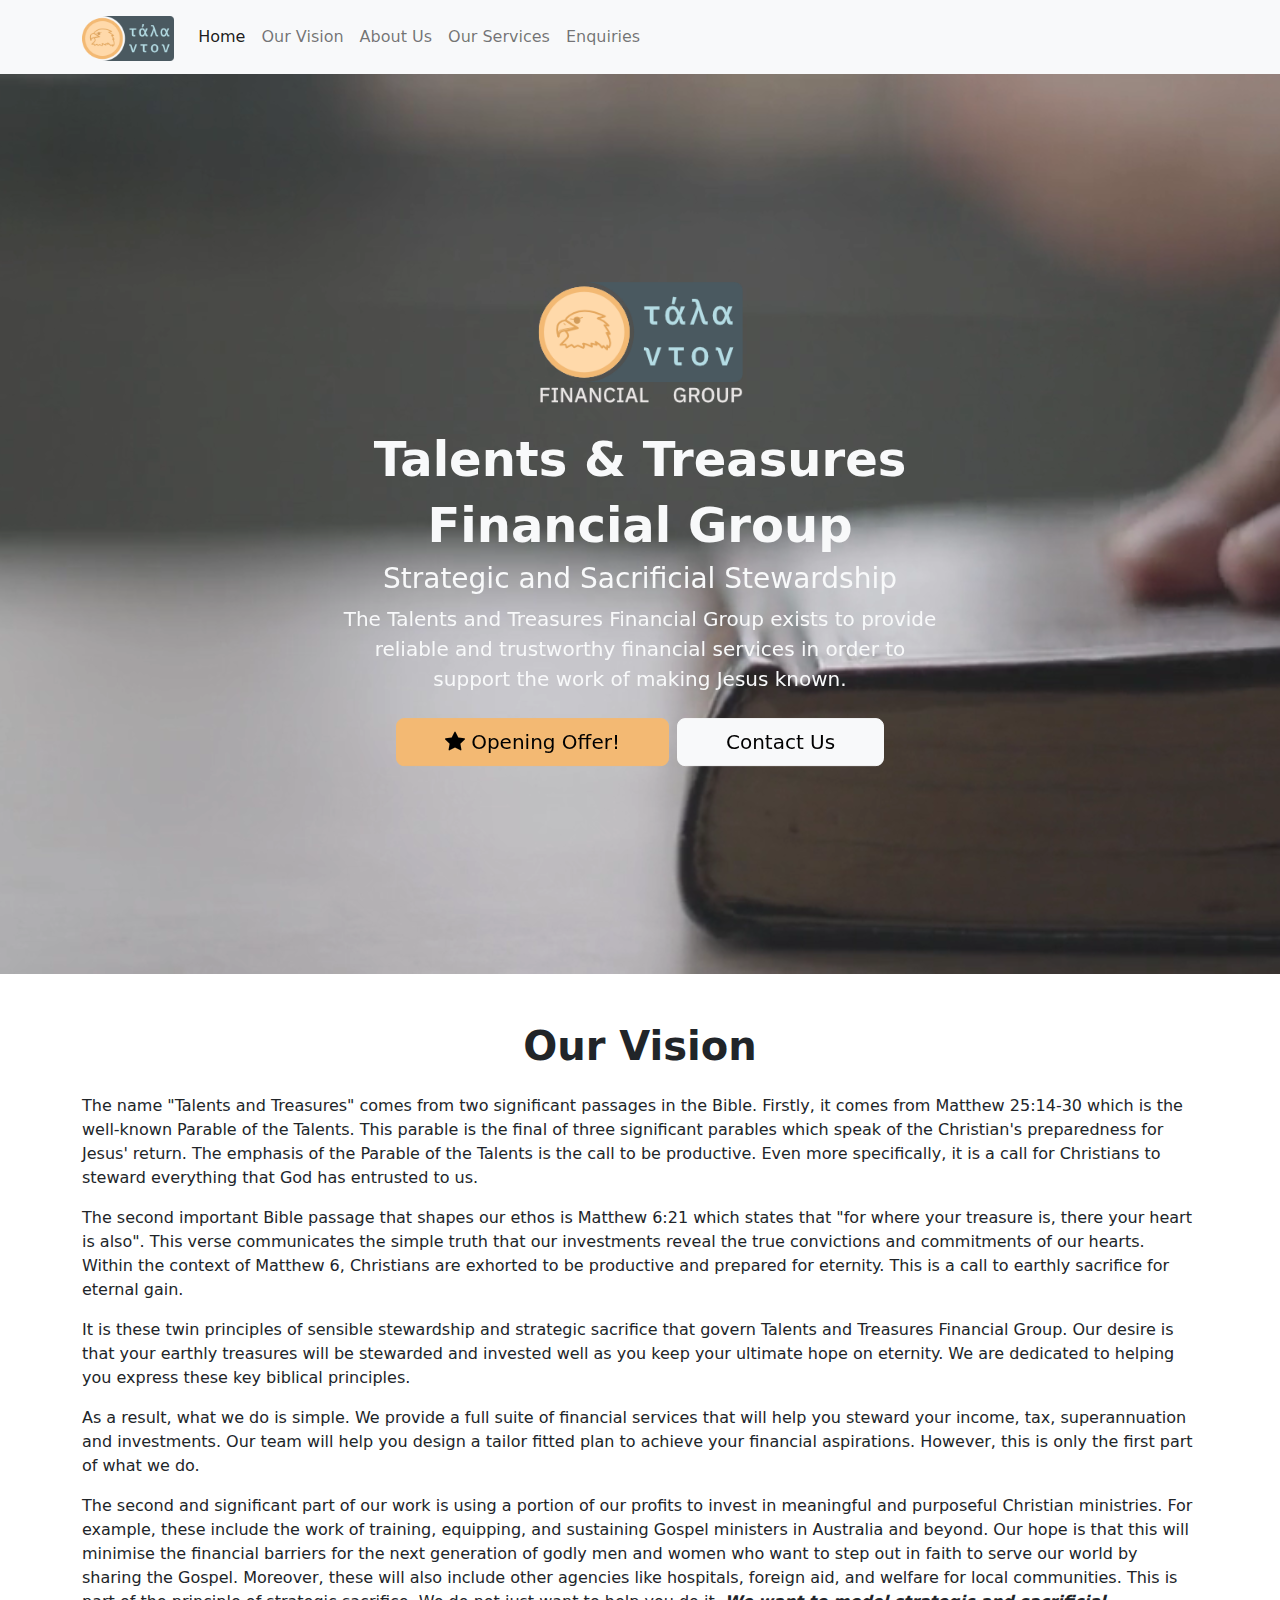
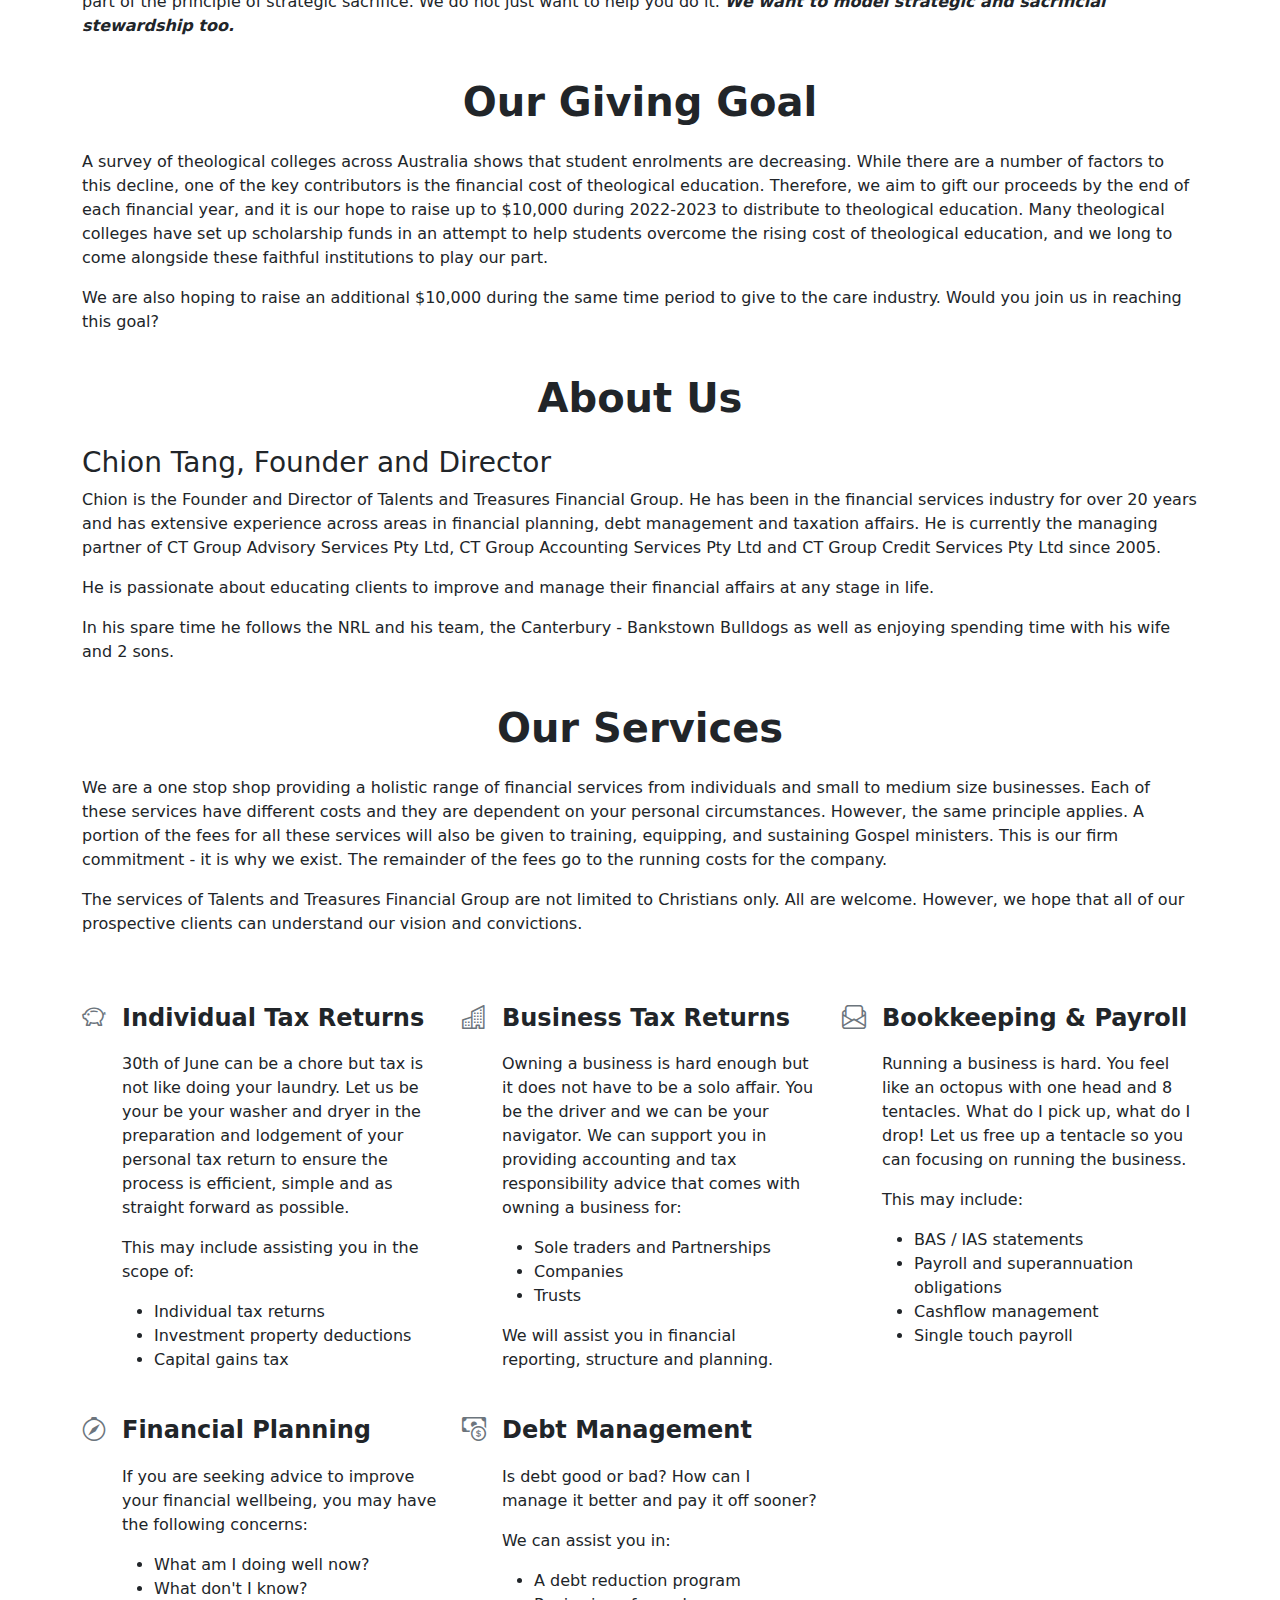
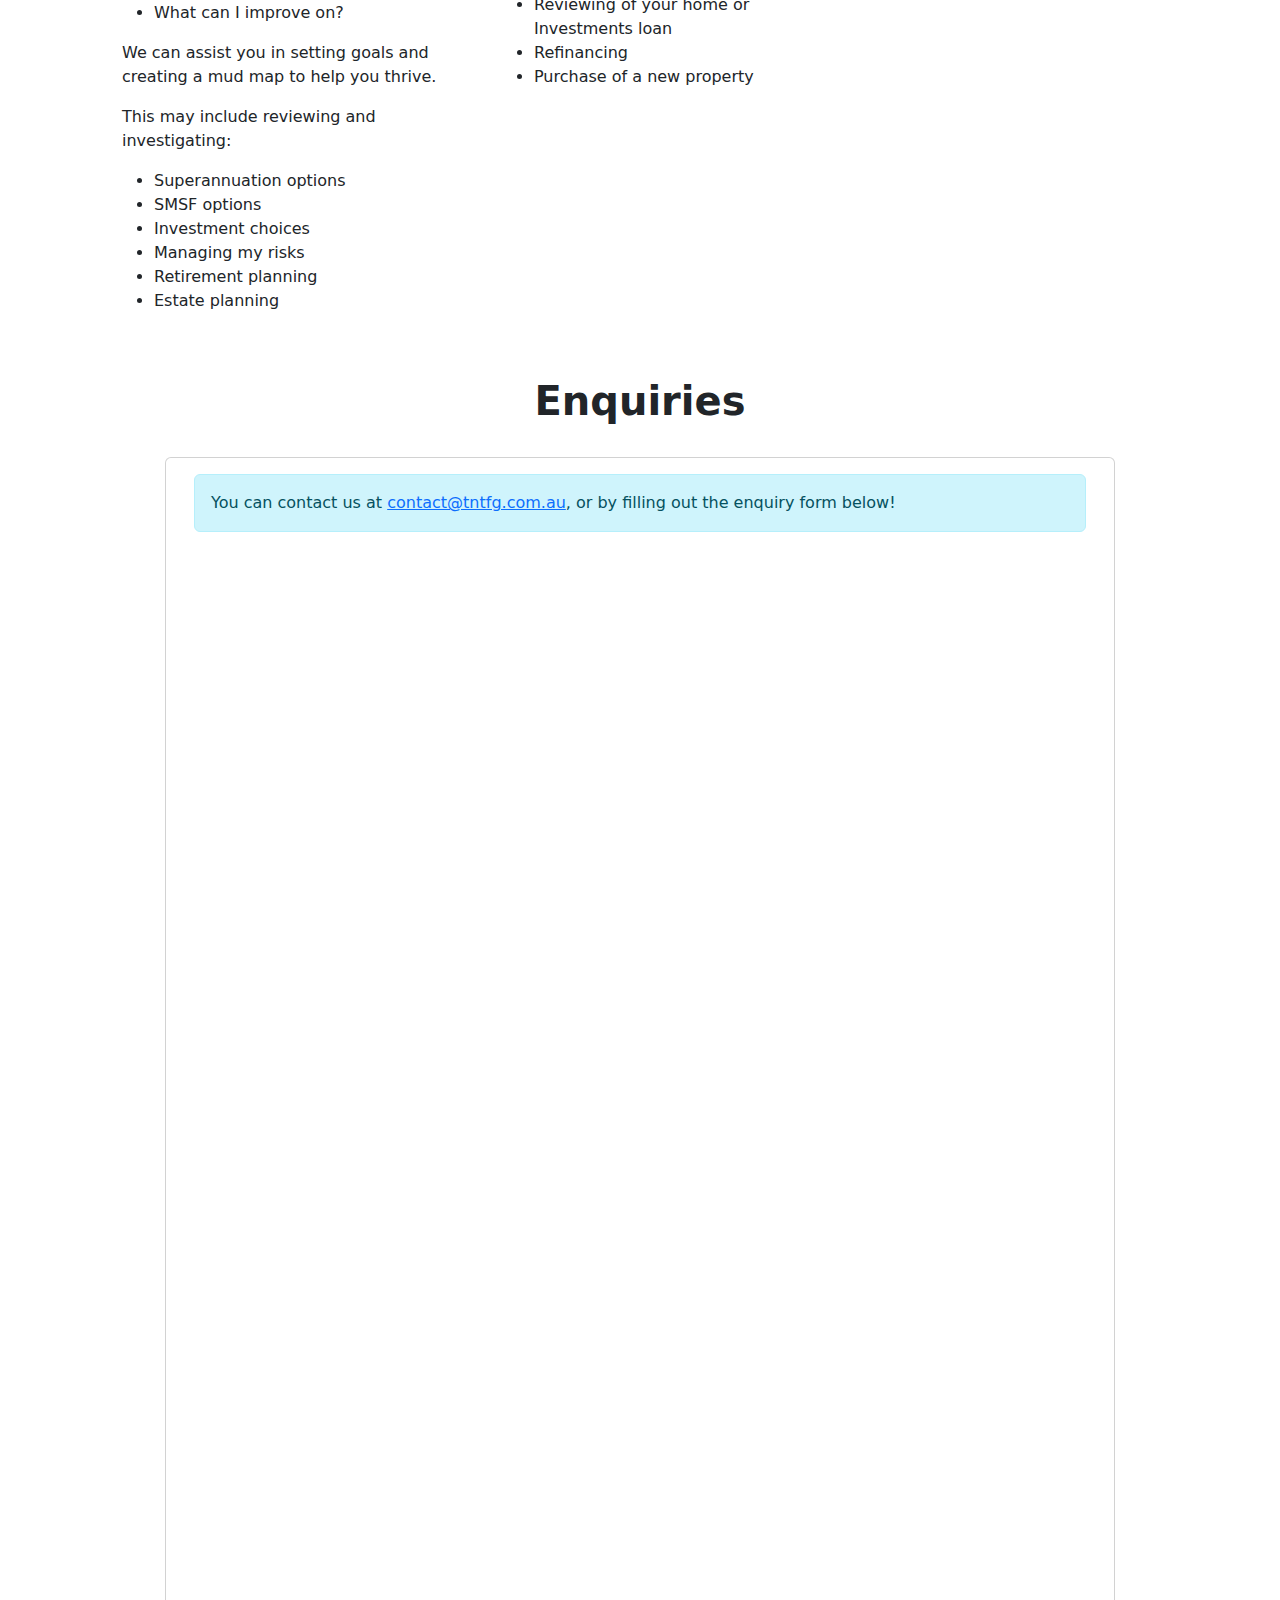
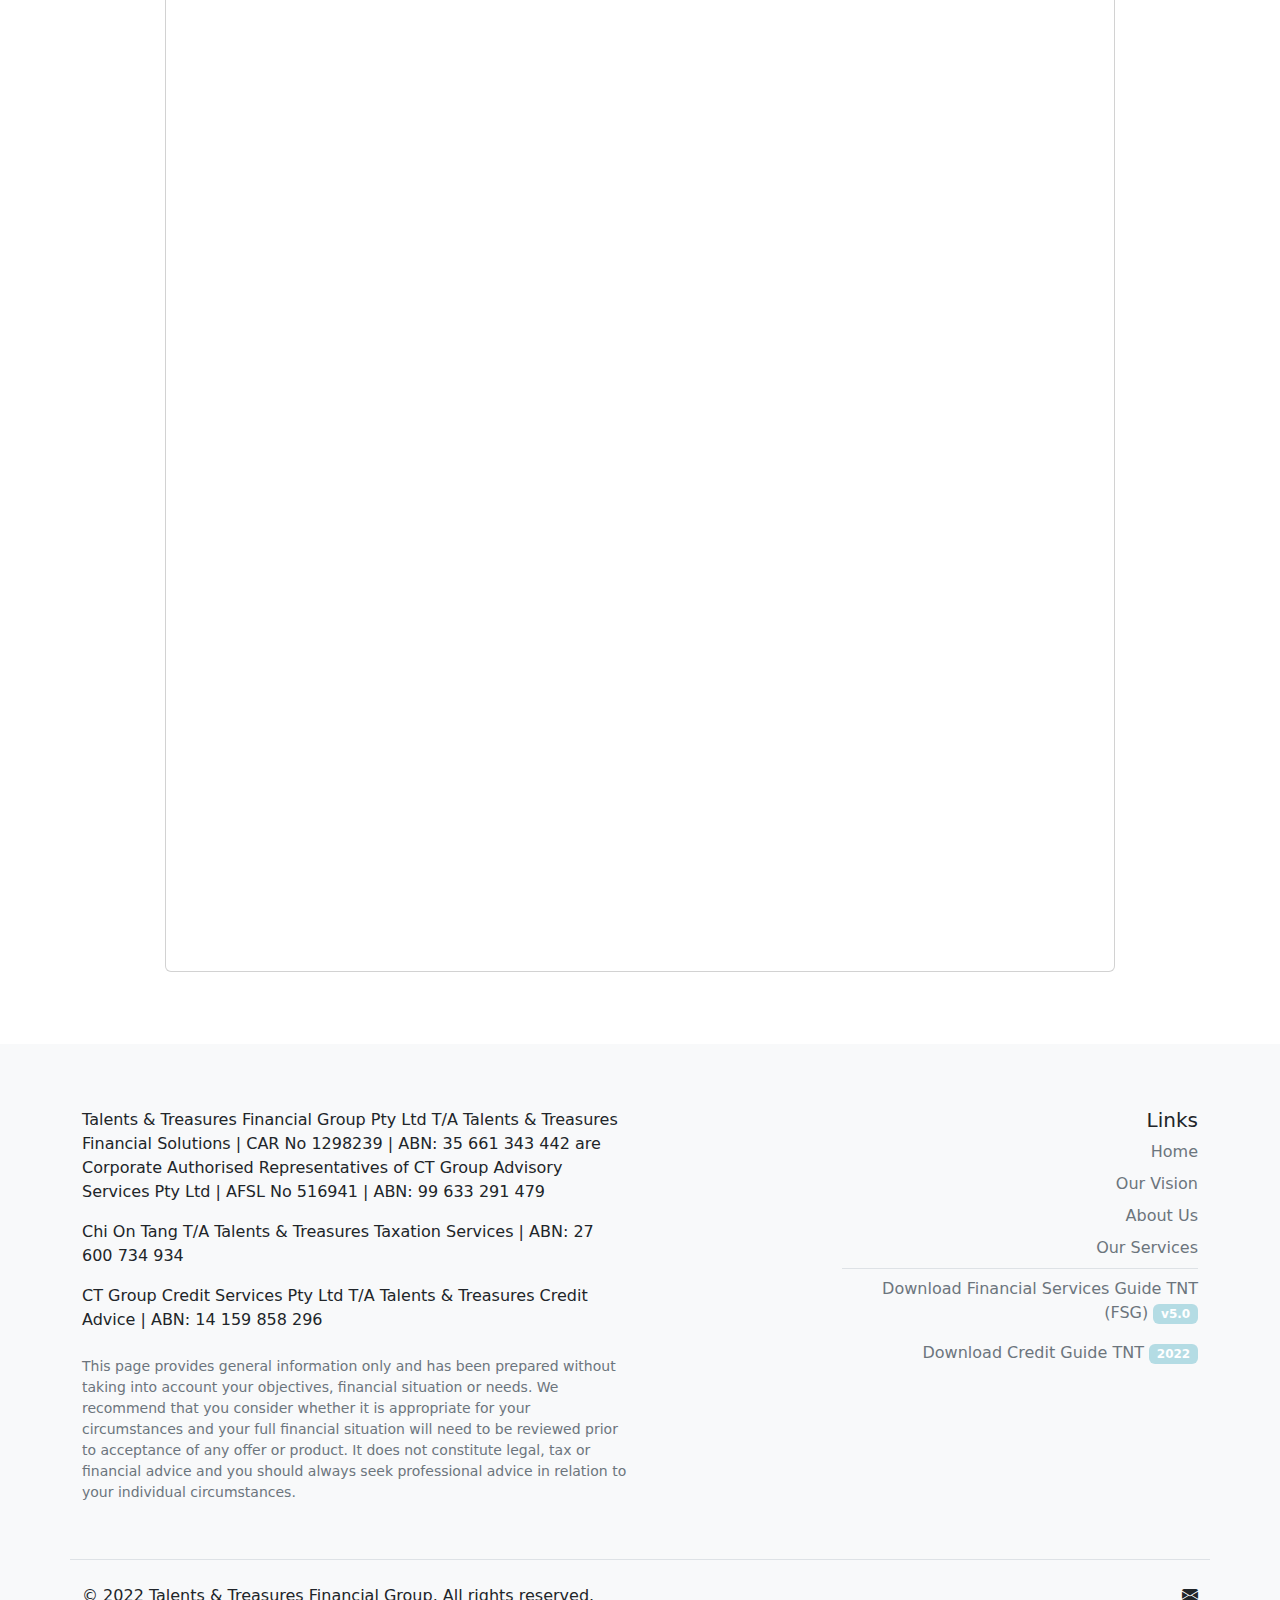
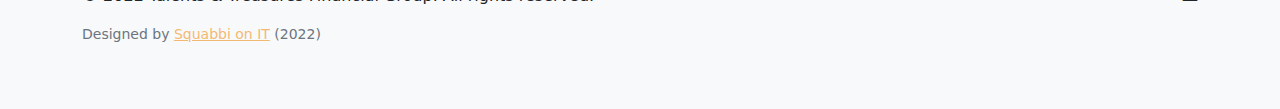
<file: index.html>
<!doctype html><html lang="en"><head><script async src="https://www.googletagmanager.com/gtag/js?id=G-5VFMVH79L3"></script><script>function gtag(){dataLayer.push(arguments)}window.dataLayer=window.dataLayer||[],gtag("js",new Date),gtag("config","G-5VFMVH79L3");</script><meta charset="utf-8"><meta name="viewport" content="width=device-width, initial-scale=1"><title>Talents & Treasures Financial Group</title><link rel="stylesheet" href="index.762825fc.css"><script type="module" src="index.1b98ee0c.js"></script></head><body data-bs-spy="scroll" data-bs-target="#main-nav"> <nav class="bg-light navbar navbar-expand-lg sticky-top" aria-label="navbar"> <div class="container"> <a class="navbar-brand" href="#"> <img src="tnt-logo.7209f5f1.png" alt="Talents & Treasures Financial Group" height="45" class="align-text-top d-inline-block"> </a> <button class="navbar-toggler" type="button" data-bs-toggle="collapse" data-bs-target="#main-nav" aria-controls="main-nav" aria-expanded="false" aria-label="Toggle navigation"> <span class="navbar-toggler-icon"></span> </button> <div class="collapse navbar-collapse" id="main-nav"> <ul class="mb-2 mb-lg-0 me-auto navbar-nav"> <li class="nav-item"> <a class="active nav-link" aria-current="page" href="#">Home</a> </li> <li class="nav-item"> <a class="nav-link" href="#vision">Our Vision</a> </li> <li class="nav-item"> <a class="nav-link" href="#about">About Us</a> </li> <li class="nav-item"> <a class="nav-link" href="#services">Our Services</a> </li> <li class="nav-item"> <a class="nav-link" href="#contact">Enquiries</a> </li> </ul> </div> </div> </nav>   <div class="container-fluid vh-100 vw-100"> <div id="video-wrapper"> <video autoplay muted loop id="mastvideo"> <source src="book.9829e597.mp4" type="video/mp4"> </video> </div> <div class="px-4 py-5 text-center text-light vertical-center">  <img class="d-block mb-4 mx-auto" src="tnt-text-white-logo.cd60dbe3.png" alt="" height="125"> <h1 class="display-5 fw-bold">Talents & Treasures</h1> <h1 class="display-5 fw-bold">Financial Group</h1> <h3 class="display-7">Strategic and Sacrificial Stewardship</h3> <div class="col-12 col-lg-6 col-md-8 col-sm-10 mx-auto"> <p class="lead mb-4">The Talents and Treasures Financial Group exists to provide reliable and trustworthy financial services in order to support the work of making Jesus known.</p> <div class="d-grid d-sm-flex gap-2 justify-content-sm-center"> <a class="btn btn-lg btn-primary gap-3 px-5" href="opening-special/index.html" role="button"> <i class="bi bi-star-fill"></i> Opening Offer!</a> <a class="btn btn-lg btn-light gap-3 px-5" href="#contact" role="button"> Contact Us</a> </div> </div> </div> </div>  <div class="container mx-auto pt-4"> <h1 class="fw-bold my-4 text-center" id="vision">Our Vision</h1> <div class="row"> <p>The name "Talents and Treasures" comes from two significant passages in the Bible. Firstly, it comes from Matthew 25:14-30 which is the well-known Parable of the Talents. This parable is the final of three significant parables which speak of the Christian's preparedness for Jesus' return. The emphasis of the Parable of the Talents is the call to be productive. Even more specifically, it is a call for Christians to steward everything that God has entrusted to us.</p> <p>The second important Bible passage that shapes our ethos is Matthew 6:21 which states that "for where your treasure is, there your heart is also". This verse communicates the simple truth that our investments reveal the true convictions and commitments of our hearts. Within the context of Matthew 6, Christians are exhorted to be productive and prepared for eternity. This is a call to earthly sacrifice for eternal gain. </p> <p>It is these twin principles of sensible stewardship and strategic sacrifice that govern Talents and Treasures Financial Group. Our desire is that your earthly treasures will be stewarded and invested well as you keep your ultimate hope on eternity. We are dedicated to helping you express these key biblical principles.</p> <p> As a result, what we do is simple. We provide a full suite of financial services that will help you steward your income, tax, superannuation and investments. Our team will help you design a tailor fitted plan to achieve your financial aspirations. However, this is only the first part of what we do. </p> <p> The second and significant part of our work is using a portion of our profits to invest in meaningful and purposeful Christian ministries. For example, these include the work of training, equipping, and sustaining Gospel ministers in Australia and beyond. Our hope is that this will minimise the financial barriers for the next generation of godly men and women who want to step out in faith to serve our world by sharing the Gospel. Moreover, these will also include other agencies like hospitals, foreign aid, and welfare for local communities. This is part of the principle of strategic sacrifice. We do not just want to help you do it. <em><b>We want to model strategic and sacrificial stewardship too.</b></em> </p> </div> <div class="row"> <h1 class="fw-bold my-4 text-center" id="giving">Our Giving Goal</h1> <p> A survey of theological colleges across Australia shows that student enrolments are decreasing. While there are a number of factors to this decline, one of the key contributors is the financial cost of theological education. Therefore, we aim to gift our proceeds by the end of each financial year, and it is our hope to raise up to $10,000 during 2022-2023 to distribute to theological education. Many theological colleges have set up scholarship funds in an attempt to help students overcome the rising cost of theological education, and we long to come alongside these faithful institutions to play our part.</p> <p>We are also hoping to raise an additional $10,000 during the same time period to give to the care industry. Would you join us in reaching this goal?</p> </div>  <div class="row"> <h1 id="about" class="fw-bold my-4 text-center">About Us</h1> <h3 class="fw-3">Chion Tang, Founder and Director</h3> <p> Chion is the Founder and Director of Talents and Treasures Financial Group. He has been in the financial services industry for over 20 years and has extensive experience across areas in financial planning, debt management and taxation affairs. He is currently the managing partner of CT Group Advisory Services Pty Ltd, CT Group Accounting Services Pty Ltd and CT Group Credit Services Pty Ltd since 2005. </p> <p>He is passionate about educating clients to improve and manage their financial affairs at any stage in life.</p> <p>In his spare time he follows the NRL and his team, the Canterbury - Bankstown Bulldogs as well as enjoying spending time with his wife and 2 sons.</p> </div> </div> <div class="h-100 vw-100"> <div class="container mx-auto"> <h1 id="services" class="fw-bold my-4 text-center">Our Services</h1> <div class="row"> <p> We are a one stop shop providing a holistic range of financial services from individuals and small to medium size businesses. Each of these services have different costs and they are dependent on your personal circumstances. However, the same principle applies. A portion of the fees for all these services will also be given to training, equipping, and sustaining Gospel ministers. This is our firm commitment - it is why we exist. The remainder of the fees go to the running costs for the company. </p> <p> The services of Talents and Treasures Financial Group are not limited to Christians only. All are welcome. However, we hope that all of our prospective clients can understand our vision and convictions. </p> </div> <div class="g-4 py-5 row row-cols-1 row-cols-lg-3 row-cols-md-3 row-cols-sm-2"> <div class="align-items-start col d-flex"> <i class="bi bi-piggy-bank flex-shrink-0 fs-4 me-3 text-muted"></i> <div> <h4 class="fw-bold mb-3 py-1">Individual Tax Returns</h4> <p>30th of June can be a chore but tax is not like doing your laundry. Let us be your be your washer and dryer in the preparation and lodgement of your personal tax return to ensure the process is efficient, simple and as straight forward as possible.</p> <p>This may include assisting you in the scope of: </p><ul> <li>Individual tax returns</li> <li>Investment property deductions</li> <li>Capital gains tax</li> </ul> <p></p> </div> </div> <div class="align-items-start col d-flex"> <i class="bi bi-building flex-shrink-0 fs-4 me-3 text-muted"></i> <div> <h4 class="fw-bold mb-3 py-1">Business Tax Returns</h4> <p>Owning a business is hard enough but it does not have to be a solo affair. You be the driver and we can be your navigator. We can support you in providing accounting and tax responsibility advice that comes with owning a business for:</p> <ul> <li>Sole traders and Partnerships</li> <li>Companies</li> <li>Trusts</li> </ul> <p>We will assist you in financial reporting, structure and planning.</p> </div> </div> <div class="align-items-start col d-flex"> <i class="bi bi-envelope-paper flex-shrink-0 fs-4 me-3 text-muted"></i> <div> <h4 class="fw-bold mb-3 py-1">Bookkeeping & Payroll</h4> <p>Running a business is hard. You feel like an octopus with one head and 8 tentacles. What do I pick up, what do I drop! Let us free up a tentacle so you can focusing on running the business.</p> <p>This may include:</p> <ul> <li>BAS / IAS statements</li> <li>Payroll and superannuation obligations</li> <li>Cashflow management</li> <li>Single touch payroll</li> </ul> </div> </div> <div class="align-items-start col d-flex"> <i class="bi bi-compass flex-shrink-0 fs-4 me-3 text-muted"></i> <div> <h4 class="fw-bold mb-3 py-1">Financial Planning</h4> <p>If you are seeking advice to improve your financial wellbeing, you may have the following concerns:</p> <ul> <li>What am I doing well now?</li> <li>What don't I know?</li> <li>What can I improve on?</li> </ul> <p>We can assist you in setting goals and creating a mud map to help you thrive.</p> <p>This may include reviewing and investigating:</p> <ul> <li>Superannuation options</li> <li>SMSF options</li> <li>Investment choices</li> <li>Managing my risks</li> <li>Retirement planning</li> <li>Estate planning</li> </ul> </div> </div> <div class="align-items-start col d-flex"> <i class="bi bi-cash-coin flex-shrink-0 fs-4 me-3 text-muted"></i> <div> <h4 class="fw-bold mb-3 py-1">Debt Management</h4> <p>Is debt good or bad? How can I manage it better and pay it off sooner?</p> <p>We can assist you in:</p> <ul> <li>A debt reduction program</li> <li>Reviewing of your home or Investments loan</li> <li>Refinancing</li> <li>Purchase of a new property</li> </ul> </div> </div> </div> </div> </div> <div class="container mx-auto"> <h1 id="contact" class="fw-bold text-center">Enquiries</h1> <div class="justify-content-center mb-5 py-4 row"> <div class="card col-lg-10 col-sm-12"> <div class="card-body"> <div class="alert alert-info"> You can contact us at <a href="mailto:contact@tntfg.com.au">contact@tntfg.com.au</a>, or by filling out the enquiry form below! </div> <iframe src="https://docs.google.com/forms/d/e/1FAIpQLSchj38DMPd3ZYh4JZJnQMLdU-dMfTBqkpz3kWAvNqAqRSTHnA/viewform?embedded=true" width="100%" height="2000px" frameborder="0" marginheight="0" marginwidth="0">Loading…</iframe> </div> </div> </div> </div></body><footer class="bg-light footer mt-auto py-3"> <div class="container"> <footer class="pt-5"> <div class="justify-content-between row"> <div class="col-12 col-md-6 mb-3 order-1 order-sm-0"> <p>Talents & Treasures Financial Group Pty Ltd T/A Talents & Treasures Financial Solutions | CAR No 1298239 | ABN: 35 661 343 442 are Corporate Authorised Representatives of CT Group Advisory Services Pty Ltd | AFSL No 516941 | ABN: 99 633 291 479</p> <p>Chi On Tang T/A Talents & Treasures Taxation Services | ABN: 27 600 734 934</p> <p>CT Group Credit Services Pty Ltd T/A Talents & Treasures Credit Advice | ABN: 14 159 858 296</p> <p class="fw-light pt-2 small text-muted">This page provides general information only and has been prepared without taking into account your objectives, financial situation or needs. We recommend that you consider whether it is appropriate for your circumstances and your full financial situation will need to be reviewed prior to acceptance of any offer or product. It does not constitute legal, tax or financial advice and you should always seek professional advice in relation to your individual circumstances.</p> </div> <div class="col-12 col-md-4 mb-3 text-sm-end"> <h5>Links</h5> <ul class="flex-column nav"> <li class="mb-2 nav-item"><a href="#" class="nav-link p-0 text-muted">Home</a></li> <li class="mb-2 nav-item"><a href="#vision" class="nav-link p-0 text-muted">Our Vision</a></li> <li class="mb-2 nav-item"><a href="#about" class="nav-link p-0 text-muted">About Us</a></li> <li class="mb-2 nav-item"><a href="#services" class="nav-link p-0 text-muted">Our Services</a></li> <li class="border-top mb-2 nav-item pt-2"><a href="resources/FSG%20V5.0%2015082022%20TNTFG.pdf" target="_blank" class="nav-link p-0 text-muted">Download Financial Services Guide TNT (FSG) <span class="badge bg-secondary">v5.0</span></a></li> <li class="mb-2 nav-item pt-2"><a href="resources/Credit%20Guide%20TNT%202022.pdf" target="_blank" class="nav-link p-0 text-muted">Download Credit Guide TNT <span class="badge bg-secondary">2022</span></a></li> </ul> </div> </div> <div class="border-top my-4 py-4 row"> <div class="d-flex flex-column flex-sm-row justify-content-between"> <p>&copy; 2022 Talents & Treasures Financial Group. All rights reserved.</p> <ul class="d-flex list-unstyled"> <li class="ms-3"><a class="link-dark" href="mailto:contact@"><i class="bi bi-envelope-fill"></i></a></li> </ul> </div> <div class="row"> <small class="fw-light text-muted">Designed by <a class="link-primary" href="http://onit.squabbi.com/" target="_blank">Squabbi on IT</a> (2022)</small> </div> </div> </footer> </div> </footer></html>
</file>
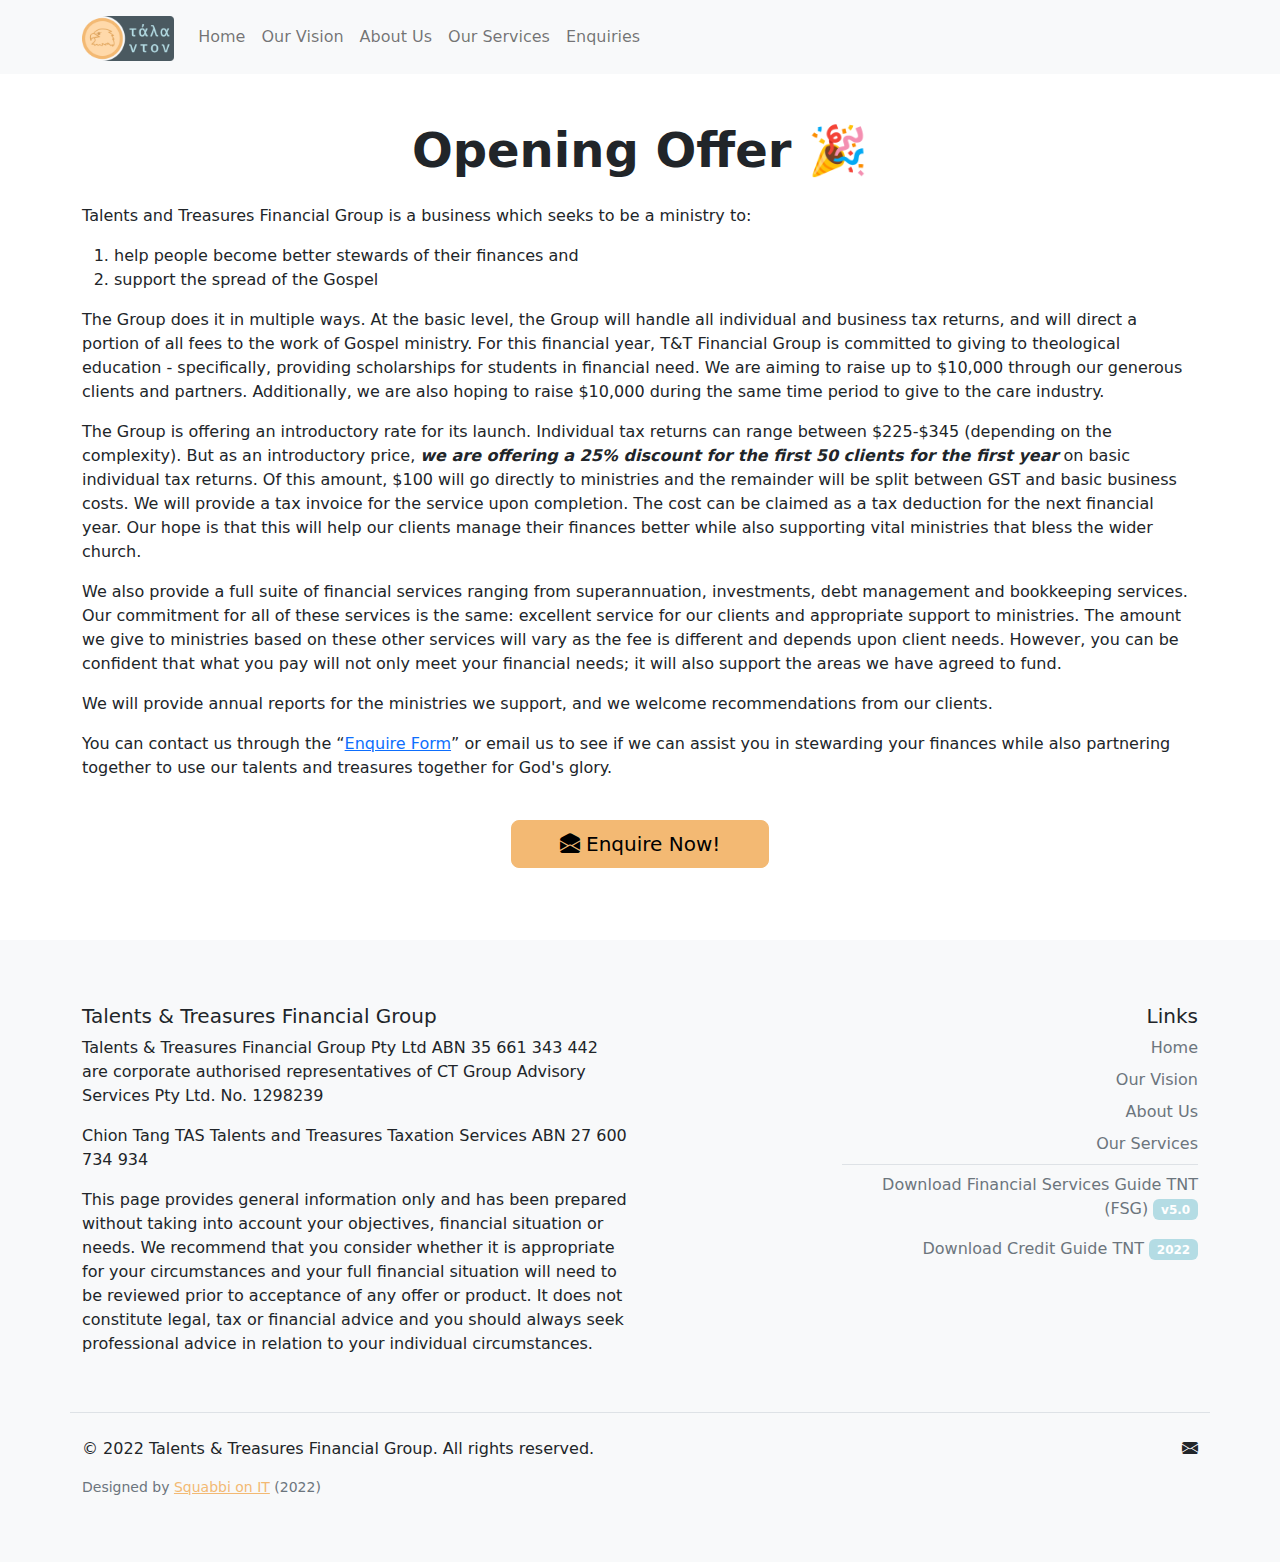
<file: opening-special/index.html>
<!doctype html><html lang="en"><head><script async src="https://www.googletagmanager.com/gtag/js?id=G-5VFMVH79L3"></script><script>function gtag(){dataLayer.push(arguments)}window.dataLayer=window.dataLayer||[],gtag("js",new Date),gtag("config","G-5VFMVH79L3");</script><meta charset="utf-8"><meta name="viewport" content="width=device-width, initial-scale=1"><title>Talents & Treasures Financial Group</title><link rel="stylesheet" href="../index.762825fc.css"><script type="module" src="../index.1b98ee0c.js"></script></head><body> <nav class="bg-light navbar navbar-expand-lg sticky-top" aria-label="navbar"> <div class="container"> <a class="navbar-brand" href="../index.html"> <img src="../tnt-logo.7209f5f1.png" alt="Talents & Treasures Financial Group" height="45" class="align-text-top d-inline-block"> </a> <button class="navbar-toggler" type="button" data-bs-toggle="collapse" data-bs-target="#navbarsExample07" aria-controls="navbarsExample07" aria-expanded="false" aria-label="Toggle navigation"> <span class="navbar-toggler-icon"></span> </button> <div class="collapse navbar-collapse" id="main-nav"> <ul class="mb-2 mb-lg-0 me-auto navbar-nav"> <li class="nav-item"> <a class="nav-link" aria-current="page" href="../index.html">Home</a> </li> <li class="nav-item"> <a class="nav-link" href="../index.html#vision">Our Vision</a> </li> <li class="nav-item"> <a class="nav-link" href="../index.html#about">About Us</a> </li> <li class="nav-item"> <a class="nav-link" href="../index.html#services">Our Services</a> </li> <li class="nav-item"> <a class="nav-link" href="../index.html#contact">Enquiries</a> </li> </ul> </div> </div> </nav>  <div class="container py-5"> <h1 class="display-5 fw-bold mb-4 text-center">Opening Offer 🎉</h1> <p> Talents and Treasures Financial Group is a business which seeks to be a ministry to: </p><ol> <li> help people become better stewards of their finances and </li> <li> support the spread of the Gospel </li> </ol> <p></p> <p> The Group does it in multiple ways. At the basic level, the Group will handle all individual and business tax returns, and will direct a portion of all fees to the work of Gospel ministry. For this financial year, T&T Financial Group is committed to giving to theological education - specifically, providing scholarships for students in financial need. We are aiming to raise up to $10,000 through our generous clients and partners. Additionally, we are also hoping to raise $10,000 during the same time period to give to the care industry. </p> <p> The Group is offering an introductory rate for its launch. Individual tax returns can range between $225-$345 (depending on the complexity). But as an introductory price, <strong><em>we are offering a 25% discount for the first 50 clients for the first year</em></strong> on basic individual tax returns. Of this amount, $100 will go directly to ministries and the remainder will be split between GST and basic business costs. We will provide a tax invoice for the service upon completion. The cost can be claimed as a tax deduction for the next financial year. Our hope is that this will help our clients manage their finances better while also supporting vital ministries that bless the wider church. </p> <p> We also provide a full suite of financial services ranging from superannuation, investments, debt management and bookkeeping services. Our commitment for all of these services is the same: excellent service for our clients and appropriate support to ministries. The amount we give to ministries based on these other services will vary as the fee is different and depends upon client needs. However, you can be confident that what you pay will not only meet your financial needs; it will also support the areas we have agreed to fund. </p> <p> We will provide annual reports for the ministries we support, and we welcome recommendations from our clients. </p> <p> You can contact us through the “<a href="../index.html#contact">Enquire Form</a>” or email us to see if we can assist you in stewarding your finances while also partnering together to use our talents and treasures together for God's glory. </p> <div class="d-grid d-sm-flex justify-content-sm-center py-4"> <a class="btn btn-lg btn-primary gap-3 px-5" href="../index.html#contact" role="button"> <i class="bi bi-envelope-open-fill"></i> Enquire Now!</a> </div> </div> </body><footer class="bg-light footer mt-auto py-3"> <div class="container"> <footer class="pt-5"> <div class="justify-content-between row"> <div class="col-12 col-md-6 mb-3 order-1 order-sm-0"> <h5>Talents & Treasures Financial Group</h5> <p>Talents & Treasures Financial Group Pty Ltd ABN 35 661 343 442 are corporate authorised representatives of CT Group Advisory Services Pty Ltd. No. 1298239</p> <p>Chion Tang TAS Talents and Treasures Taxation Services ABN 27 600 734 934</p> <p>This page provides general information only and has been prepared without taking into account your objectives, financial situation or needs. We recommend that you consider whether it is appropriate for your circumstances and your full financial situation will need to be reviewed prior to acceptance of any offer or product. It does not constitute legal, tax or financial advice and you should always seek professional advice in relation to your individual circumstances.</p> </div> <div class="col-12 col-md-4 mb-3 text-sm-end"> <h5>Links</h5> <ul class="flex-column nav"> <li class="mb-2 nav-item"><a href="../index.html#" class="nav-link p-0 text-muted">Home</a></li> <li class="mb-2 nav-item"><a href="../index.html#vision" class="nav-link p-0 text-muted">Our Vision</a></li> <li class="mb-2 nav-item"><a href="../index.html#about" class="nav-link p-0 text-muted">About Us</a></li> <li class="mb-2 nav-item"><a href="../index.html#services" class="nav-link p-0 text-muted">Our Services</a> </li> <li class="border-top mb-2 nav-item pt-2"><a href="../resources/FSG%20V5.0%2015082022%20TNTFG.pdf" target="_blank" class="nav-link p-0 text-muted">Download Financial Services Guide TNT (FSG) <span class="badge bg-secondary">v5.0</span></a></li> <li class="mb-2 nav-item pt-2"><a href="../resources/Credit%20Guide%20TNT%202022.pdf" target="_blank" class="nav-link p-0 text-muted">Download Credit Guide TNT <span class="badge bg-secondary">2022</span></a></li> </ul> </div> </div> <div class="border-top my-4 py-4 row"> <div class="d-flex flex-column flex-sm-row justify-content-between"> <p>&copy; 2022 Talents & Treasures Financial Group. All rights reserved.</p> <ul class="d-flex list-unstyled"> <li class="ms-3"><a class="link-dark" href="mailto:contact@tntfg.com.au"><i class="bi bi-envelope-fill"></i></a></li> </ul> </div> <div class="row"> <small class="fw-light text-muted">Designed by <a class="link-primary" href="http://onit.squabbi.com/" target="_blank">Squabbi on IT</a> (2022)</small> </div> </div> </footer> </div> </footer></html>
</file>
<file: index.762825fc.css>
@font-face{font-display:block;font-family:bootstrap-icons;src:url(bootstrap-icons.ca4f272d.woff2)format("woff2"),url(bootstrap-icons.e1a6407e.woff)format("woff")}.bi:before,[class^=bi-]:before,[class*=\ bi-]:before{font-variant:normal;text-transform:none;vertical-align:-.125em;-webkit-font-smoothing:antialiased;-moz-osx-font-smoothing:grayscale;font-style:normal;line-height:1;display:inline-block;font-family:bootstrap-icons!important;font-weight:400!important}.bi-123:before{content:""}.bi-alarm-fill:before{content:""}.bi-alarm:before{content:""}.bi-align-bottom:before{content:""}.bi-align-center:before{content:""}.bi-align-end:before{content:""}.bi-align-middle:before{content:""}.bi-align-start:before{content:""}.bi-align-top:before{content:""}.bi-alt:before{content:""}.bi-app-indicator:before{content:""}.bi-app:before{content:""}.bi-archive-fill:before{content:""}.bi-archive:before{content:""}.bi-arrow-90deg-down:before{content:""}.bi-arrow-90deg-left:before{content:""}.bi-arrow-90deg-right:before{content:""}.bi-arrow-90deg-up:before{content:""}.bi-arrow-bar-down:before{content:""}.bi-arrow-bar-left:before{content:""}.bi-arrow-bar-right:before{content:""}.bi-arrow-bar-up:before{content:""}.bi-arrow-clockwise:before{content:""}.bi-arrow-counterclockwise:before{content:""}.bi-arrow-down-circle-fill:before{content:""}.bi-arrow-down-circle:before{content:""}.bi-arrow-down-left-circle-fill:before{content:""}.bi-arrow-down-left-circle:before{content:""}.bi-arrow-down-left-square-fill:before{content:""}.bi-arrow-down-left-square:before{content:""}.bi-arrow-down-left:before{content:""}.bi-arrow-down-right-circle-fill:before{content:""}.bi-arrow-down-right-circle:before{content:""}.bi-arrow-down-right-square-fill:before{content:""}.bi-arrow-down-right-square:before{content:""}.bi-arrow-down-right:before{content:""}.bi-arrow-down-short:before{content:""}.bi-arrow-down-square-fill:before{content:""}.bi-arrow-down-square:before{content:""}.bi-arrow-down-up:before{content:""}.bi-arrow-down:before{content:""}.bi-arrow-left-circle-fill:before{content:""}.bi-arrow-left-circle:before{content:""}.bi-arrow-left-right:before{content:""}.bi-arrow-left-short:before{content:""}.bi-arrow-left-square-fill:before{content:""}.bi-arrow-left-square:before{content:""}.bi-arrow-left:before{content:""}.bi-arrow-repeat:before{content:""}.bi-arrow-return-left:before{content:""}.bi-arrow-return-right:before{content:""}.bi-arrow-right-circle-fill:before{content:""}.bi-arrow-right-circle:before{content:""}.bi-arrow-right-short:before{content:""}.bi-arrow-right-square-fill:before{content:""}.bi-arrow-right-square:before{content:""}.bi-arrow-right:before{content:""}.bi-arrow-up-circle-fill:before{content:""}.bi-arrow-up-circle:before{content:""}.bi-arrow-up-left-circle-fill:before{content:""}.bi-arrow-up-left-circle:before{content:""}.bi-arrow-up-left-square-fill:before{content:""}.bi-arrow-up-left-square:before{content:""}.bi-arrow-up-left:before{content:""}.bi-arrow-up-right-circle-fill:before{content:""}.bi-arrow-up-right-circle:before{content:""}.bi-arrow-up-right-square-fill:before{content:""}.bi-arrow-up-right-square:before{content:""}.bi-arrow-up-right:before{content:""}.bi-arrow-up-short:before{content:""}.bi-arrow-up-square-fill:before{content:""}.bi-arrow-up-square:before{content:""}.bi-arrow-up:before{content:""}.bi-arrows-angle-contract:before{content:""}.bi-arrows-angle-expand:before{content:""}.bi-arrows-collapse:before{content:""}.bi-arrows-expand:before{content:""}.bi-arrows-fullscreen:before{content:""}.bi-arrows-move:before{content:""}.bi-aspect-ratio-fill:before{content:""}.bi-aspect-ratio:before{content:""}.bi-asterisk:before{content:""}.bi-at:before{content:""}.bi-award-fill:before{content:""}.bi-award:before{content:""}.bi-back:before{content:""}.bi-backspace-fill:before{content:""}.bi-backspace-reverse-fill:before{content:""}.bi-backspace-reverse:before{content:""}.bi-backspace:before{content:""}.bi-badge-3d-fill:before{content:""}.bi-badge-3d:before{content:""}.bi-badge-4k-fill:before{content:""}.bi-badge-4k:before{content:""}.bi-badge-8k-fill:before{content:""}.bi-badge-8k:before{content:""}.bi-badge-ad-fill:before{content:""}.bi-badge-ad:before{content:""}.bi-badge-ar-fill:before{content:""}.bi-badge-ar:before{content:""}.bi-badge-cc-fill:before{content:""}.bi-badge-cc:before{content:""}.bi-badge-hd-fill:before{content:""}.bi-badge-hd:before{content:""}.bi-badge-tm-fill:before{content:""}.bi-badge-tm:before{content:""}.bi-badge-vo-fill:before{content:""}.bi-badge-vo:before{content:""}.bi-badge-vr-fill:before{content:""}.bi-badge-vr:before{content:""}.bi-badge-wc-fill:before{content:""}.bi-badge-wc:before{content:""}.bi-bag-check-fill:before{content:""}.bi-bag-check:before{content:""}.bi-bag-dash-fill:before{content:""}.bi-bag-dash:before{content:""}.bi-bag-fill:before{content:""}.bi-bag-plus-fill:before{content:""}.bi-bag-plus:before{content:""}.bi-bag-x-fill:before{content:""}.bi-bag-x:before{content:""}.bi-bag:before{content:""}.bi-bar-chart-fill:before{content:""}.bi-bar-chart-line-fill:before{content:""}.bi-bar-chart-line:before{content:""}.bi-bar-chart-steps:before{content:""}.bi-bar-chart:before{content:""}.bi-basket-fill:before{content:""}.bi-basket:before{content:""}.bi-basket2-fill:before{content:""}.bi-basket2:before{content:""}.bi-basket3-fill:before{content:""}.bi-basket3:before{content:""}.bi-battery-charging:before{content:""}.bi-battery-full:before{content:""}.bi-battery-half:before{content:""}.bi-battery:before{content:""}.bi-bell-fill:before{content:""}.bi-bell:before{content:""}.bi-bezier:before{content:""}.bi-bezier2:before{content:""}.bi-bicycle:before{content:""}.bi-binoculars-fill:before{content:""}.bi-binoculars:before{content:""}.bi-blockquote-left:before{content:""}.bi-blockquote-right:before{content:""}.bi-book-fill:before{content:""}.bi-book-half:before{content:""}.bi-book:before{content:""}.bi-bookmark-check-fill:before{content:""}.bi-bookmark-check:before{content:""}.bi-bookmark-dash-fill:before{content:""}.bi-bookmark-dash:before{content:""}.bi-bookmark-fill:before{content:""}.bi-bookmark-heart-fill:before{content:""}.bi-bookmark-heart:before{content:""}.bi-bookmark-plus-fill:before{content:""}.bi-bookmark-plus:before{content:""}.bi-bookmark-star-fill:before{content:""}.bi-bookmark-star:before{content:""}.bi-bookmark-x-fill:before{content:""}.bi-bookmark-x:before{content:""}.bi-bookmark:before{content:""}.bi-bookmarks-fill:before{content:""}.bi-bookmarks:before{content:""}.bi-bookshelf:before{content:""}.bi-bootstrap-fill:before{content:""}.bi-bootstrap-reboot:before{content:""}.bi-bootstrap:before{content:""}.bi-border-all:before{content:""}.bi-border-bottom:before{content:""}.bi-border-center:before{content:""}.bi-border-inner:before{content:""}.bi-border-left:before{content:""}.bi-border-middle:before{content:""}.bi-border-outer:before{content:""}.bi-border-right:before{content:""}.bi-border-style:before{content:""}.bi-border-top:before{content:""}.bi-border-width:before{content:""}.bi-border:before{content:""}.bi-bounding-box-circles:before{content:""}.bi-bounding-box:before{content:""}.bi-box-arrow-down-left:before{content:""}.bi-box-arrow-down-right:before{content:""}.bi-box-arrow-down:before{content:""}.bi-box-arrow-in-down-left:before{content:""}.bi-box-arrow-in-down-right:before{content:""}.bi-box-arrow-in-down:before{content:""}.bi-box-arrow-in-left:before{content:""}.bi-box-arrow-in-right:before{content:""}.bi-box-arrow-in-up-left:before{content:""}.bi-box-arrow-in-up-right:before{content:""}.bi-box-arrow-in-up:before{content:""}.bi-box-arrow-left:before{content:""}.bi-box-arrow-right:before{content:""}.bi-box-arrow-up-left:before{content:""}.bi-box-arrow-up-right:before{content:""}.bi-box-arrow-up:before{content:""}.bi-box-seam:before{content:""}.bi-box:before{content:""}.bi-braces:before{content:""}.bi-bricks:before{content:""}.bi-briefcase-fill:before{content:""}.bi-briefcase:before{content:""}.bi-brightness-alt-high-fill:before{content:""}.bi-brightness-alt-high:before{content:""}.bi-brightness-alt-low-fill:before{content:""}.bi-brightness-alt-low:before{content:""}.bi-brightness-high-fill:before{content:""}.bi-brightness-high:before{content:""}.bi-brightness-low-fill:before{content:""}.bi-brightness-low:before{content:""}.bi-broadcast-pin:before{content:""}.bi-broadcast:before{content:""}.bi-brush-fill:before{content:""}.bi-brush:before{content:""}.bi-bucket-fill:before{content:""}.bi-bucket:before{content:""}.bi-bug-fill:before{content:""}.bi-bug:before{content:""}.bi-building:before{content:""}.bi-bullseye:before{content:""}.bi-calculator-fill:before{content:""}.bi-calculator:before{content:""}.bi-calendar-check-fill:before{content:""}.bi-calendar-check:before{content:""}.bi-calendar-date-fill:before{content:""}.bi-calendar-date:before{content:""}.bi-calendar-day-fill:before{content:""}.bi-calendar-day:before{content:""}.bi-calendar-event-fill:before{content:""}.bi-calendar-event:before{content:""}.bi-calendar-fill:before{content:""}.bi-calendar-minus-fill:before{content:""}.bi-calendar-minus:before{content:""}.bi-calendar-month-fill:before{content:""}.bi-calendar-month:before{content:""}.bi-calendar-plus-fill:before{content:""}.bi-calendar-plus:before{content:""}.bi-calendar-range-fill:before{content:""}.bi-calendar-range:before{content:""}.bi-calendar-week-fill:before{content:""}.bi-calendar-week:before{content:""}.bi-calendar-x-fill:before{content:""}.bi-calendar-x:before{content:""}.bi-calendar:before{content:""}.bi-calendar2-check-fill:before{content:""}.bi-calendar2-check:before{content:""}.bi-calendar2-date-fill:before{content:""}.bi-calendar2-date:before{content:""}.bi-calendar2-day-fill:before{content:""}.bi-calendar2-day:before{content:""}.bi-calendar2-event-fill:before{content:""}.bi-calendar2-event:before{content:""}.bi-calendar2-fill:before{content:""}.bi-calendar2-minus-fill:before{content:""}.bi-calendar2-minus:before{content:""}.bi-calendar2-month-fill:before{content:""}.bi-calendar2-month:before{content:""}.bi-calendar2-plus-fill:before{content:""}.bi-calendar2-plus:before{content:""}.bi-calendar2-range-fill:before{content:""}.bi-calendar2-range:before{content:""}.bi-calendar2-week-fill:before{content:""}.bi-calendar2-week:before{content:""}.bi-calendar2-x-fill:before{content:""}.bi-calendar2-x:before{content:""}.bi-calendar2:before{content:""}.bi-calendar3-event-fill:before{content:""}.bi-calendar3-event:before{content:""}.bi-calendar3-fill:before{content:""}.bi-calendar3-range-fill:before{content:""}.bi-calendar3-range:before{content:""}.bi-calendar3-week-fill:before{content:""}.bi-calendar3-week:before{content:""}.bi-calendar3:before{content:""}.bi-calendar4-event:before{content:""}.bi-calendar4-range:before{content:""}.bi-calendar4-week:before{content:""}.bi-calendar4:before{content:""}.bi-camera-fill:before{content:""}.bi-camera-reels-fill:before{content:""}.bi-camera-reels:before{content:""}.bi-camera-video-fill:before{content:""}.bi-camera-video-off-fill:before{content:""}.bi-camera-video-off:before{content:""}.bi-camera-video:before{content:""}.bi-camera:before{content:""}.bi-camera2:before{content:""}.bi-capslock-fill:before{content:""}.bi-capslock:before{content:""}.bi-card-checklist:before{content:""}.bi-card-heading:before{content:""}.bi-card-image:before{content:""}.bi-card-list:before{content:""}.bi-card-text:before{content:""}.bi-caret-down-fill:before{content:""}.bi-caret-down-square-fill:before{content:""}.bi-caret-down-square:before{content:""}.bi-caret-down:before{content:""}.bi-caret-left-fill:before{content:""}.bi-caret-left-square-fill:before{content:""}.bi-caret-left-square:before{content:""}.bi-caret-left:before{content:""}.bi-caret-right-fill:before{content:""}.bi-caret-right-square-fill:before{content:""}.bi-caret-right-square:before{content:""}.bi-caret-right:before{content:""}.bi-caret-up-fill:before{content:""}.bi-caret-up-square-fill:before{content:""}.bi-caret-up-square:before{content:""}.bi-caret-up:before{content:""}.bi-cart-check-fill:before{content:""}.bi-cart-check:before{content:""}.bi-cart-dash-fill:before{content:""}.bi-cart-dash:before{content:""}.bi-cart-fill:before{content:""}.bi-cart-plus-fill:before{content:""}.bi-cart-plus:before{content:""}.bi-cart-x-fill:before{content:""}.bi-cart-x:before{content:""}.bi-cart:before{content:""}.bi-cart2:before{content:""}.bi-cart3:before{content:""}.bi-cart4:before{content:""}.bi-cash-stack:before{content:""}.bi-cash:before{content:""}.bi-cast:before{content:""}.bi-chat-dots-fill:before{content:""}.bi-chat-dots:before{content:""}.bi-chat-fill:before{content:""}.bi-chat-left-dots-fill:before{content:""}.bi-chat-left-dots:before{content:""}.bi-chat-left-fill:before{content:""}.bi-chat-left-quote-fill:before{content:""}.bi-chat-left-quote:before{content:""}.bi-chat-left-text-fill:before{content:""}.bi-chat-left-text:before{content:""}.bi-chat-left:before{content:""}.bi-chat-quote-fill:before{content:""}.bi-chat-quote:before{content:""}.bi-chat-right-dots-fill:before{content:""}.bi-chat-right-dots:before{content:""}.bi-chat-right-fill:before{content:""}.bi-chat-right-quote-fill:before{content:""}.bi-chat-right-quote:before{content:""}.bi-chat-right-text-fill:before{content:""}.bi-chat-right-text:before{content:""}.bi-chat-right:before{content:""}.bi-chat-square-dots-fill:before{content:""}.bi-chat-square-dots:before{content:""}.bi-chat-square-fill:before{content:""}.bi-chat-square-quote-fill:before{content:""}.bi-chat-square-quote:before{content:""}.bi-chat-square-text-fill:before{content:""}.bi-chat-square-text:before{content:""}.bi-chat-square:before{content:""}.bi-chat-text-fill:before{content:""}.bi-chat-text:before{content:""}.bi-chat:before{content:""}.bi-check-all:before{content:""}.bi-check-circle-fill:before{content:""}.bi-check-circle:before{content:""}.bi-check-square-fill:before{content:""}.bi-check-square:before{content:""}.bi-check:before{content:""}.bi-check2-all:before{content:""}.bi-check2-circle:before{content:""}.bi-check2-square:before{content:""}.bi-check2:before{content:""}.bi-chevron-bar-contract:before{content:""}.bi-chevron-bar-down:before{content:""}.bi-chevron-bar-expand:before{content:""}.bi-chevron-bar-left:before{content:""}.bi-chevron-bar-right:before{content:""}.bi-chevron-bar-up:before{content:""}.bi-chevron-compact-down:before{content:""}.bi-chevron-compact-left:before{content:""}.bi-chevron-compact-right:before{content:""}.bi-chevron-compact-up:before{content:""}.bi-chevron-contract:before{content:""}.bi-chevron-double-down:before{content:""}.bi-chevron-double-left:before{content:""}.bi-chevron-double-right:before{content:""}.bi-chevron-double-up:before{content:""}.bi-chevron-down:before{content:""}.bi-chevron-expand:before{content:""}.bi-chevron-left:before{content:""}.bi-chevron-right:before{content:""}.bi-chevron-up:before{content:""}.bi-circle-fill:before{content:""}.bi-circle-half:before{content:""}.bi-circle-square:before{content:""}.bi-circle:before{content:""}.bi-clipboard-check:before{content:""}.bi-clipboard-data:before{content:""}.bi-clipboard-minus:before{content:""}.bi-clipboard-plus:before{content:""}.bi-clipboard-x:before{content:""}.bi-clipboard:before{content:""}.bi-clock-fill:before{content:""}.bi-clock-history:before{content:""}.bi-clock:before{content:""}.bi-cloud-arrow-down-fill:before{content:""}.bi-cloud-arrow-down:before{content:""}.bi-cloud-arrow-up-fill:before{content:""}.bi-cloud-arrow-up:before{content:""}.bi-cloud-check-fill:before{content:""}.bi-cloud-check:before{content:""}.bi-cloud-download-fill:before{content:""}.bi-cloud-download:before{content:""}.bi-cloud-drizzle-fill:before{content:""}.bi-cloud-drizzle:before{content:""}.bi-cloud-fill:before{content:""}.bi-cloud-fog-fill:before{content:""}.bi-cloud-fog:before{content:""}.bi-cloud-fog2-fill:before{content:""}.bi-cloud-fog2:before{content:""}.bi-cloud-hail-fill:before{content:""}.bi-cloud-hail:before{content:""}.bi-cloud-haze-1:before{content:""}.bi-cloud-haze-fill:before{content:""}.bi-cloud-haze:before{content:""}.bi-cloud-haze2-fill:before{content:""}.bi-cloud-lightning-fill:before{content:""}.bi-cloud-lightning-rain-fill:before{content:""}.bi-cloud-lightning-rain:before{content:""}.bi-cloud-lightning:before{content:""}.bi-cloud-minus-fill:before{content:""}.bi-cloud-minus:before{content:""}.bi-cloud-moon-fill:before{content:""}.bi-cloud-moon:before{content:""}.bi-cloud-plus-fill:before{content:""}.bi-cloud-plus:before{content:""}.bi-cloud-rain-fill:before{content:""}.bi-cloud-rain-heavy-fill:before{content:""}.bi-cloud-rain-heavy:before{content:""}.bi-cloud-rain:before{content:""}.bi-cloud-slash-fill:before{content:""}.bi-cloud-slash:before{content:""}.bi-cloud-sleet-fill:before{content:""}.bi-cloud-sleet:before{content:""}.bi-cloud-snow-fill:before{content:""}.bi-cloud-snow:before{content:""}.bi-cloud-sun-fill:before{content:""}.bi-cloud-sun:before{content:""}.bi-cloud-upload-fill:before{content:""}.bi-cloud-upload:before{content:""}.bi-cloud:before{content:""}.bi-clouds-fill:before{content:""}.bi-clouds:before{content:""}.bi-cloudy-fill:before{content:""}.bi-cloudy:before{content:""}.bi-code-slash:before{content:""}.bi-code-square:before{content:""}.bi-code:before{content:""}.bi-collection-fill:before{content:""}.bi-collection-play-fill:before{content:""}.bi-collection-play:before{content:""}.bi-collection:before{content:""}.bi-columns-gap:before{content:""}.bi-columns:before{content:""}.bi-command:before{content:""}.bi-compass-fill:before{content:""}.bi-compass:before{content:""}.bi-cone-striped:before{content:""}.bi-cone:before{content:""}.bi-controller:before{content:""}.bi-cpu-fill:before{content:""}.bi-cpu:before{content:""}.bi-credit-card-2-back-fill:before{content:""}.bi-credit-card-2-back:before{content:""}.bi-credit-card-2-front-fill:before{content:""}.bi-credit-card-2-front:before{content:""}.bi-credit-card-fill:before{content:""}.bi-credit-card:before{content:""}.bi-crop:before{content:""}.bi-cup-fill:before{content:""}.bi-cup-straw:before{content:""}.bi-cup:before{content:""}.bi-cursor-fill:before{content:""}.bi-cursor-text:before{content:""}.bi-cursor:before{content:""}.bi-dash-circle-dotted:before{content:""}.bi-dash-circle-fill:before{content:""}.bi-dash-circle:before{content:""}.bi-dash-square-dotted:before{content:""}.bi-dash-square-fill:before{content:""}.bi-dash-square:before{content:""}.bi-dash:before{content:""}.bi-diagram-2-fill:before{content:""}.bi-diagram-2:before{content:""}.bi-diagram-3-fill:before{content:""}.bi-diagram-3:before{content:""}.bi-diamond-fill:before{content:""}.bi-diamond-half:before{content:""}.bi-diamond:before{content:""}.bi-dice-1-fill:before{content:""}.bi-dice-1:before{content:""}.bi-dice-2-fill:before{content:""}.bi-dice-2:before{content:""}.bi-dice-3-fill:before{content:""}.bi-dice-3:before{content:""}.bi-dice-4-fill:before{content:""}.bi-dice-4:before{content:""}.bi-dice-5-fill:before{content:""}.bi-dice-5:before{content:""}.bi-dice-6-fill:before{content:""}.bi-dice-6:before{content:""}.bi-disc-fill:before{content:""}.bi-disc:before{content:""}.bi-discord:before{content:""}.bi-display-fill:before{content:""}.bi-display:before{content:""}.bi-distribute-horizontal:before{content:""}.bi-distribute-vertical:before{content:""}.bi-door-closed-fill:before{content:""}.bi-door-closed:before{content:""}.bi-door-open-fill:before{content:""}.bi-door-open:before{content:""}.bi-dot:before{content:""}.bi-download:before{content:""}.bi-droplet-fill:before{content:""}.bi-droplet-half:before{content:""}.bi-droplet:before{content:""}.bi-earbuds:before{content:""}.bi-easel-fill:before{content:""}.bi-easel:before{content:""}.bi-egg-fill:before{content:""}.bi-egg-fried:before{content:""}.bi-egg:before{content:""}.bi-eject-fill:before{content:""}.bi-eject:before{content:""}.bi-emoji-angry-fill:before{content:""}.bi-emoji-angry:before{content:""}.bi-emoji-dizzy-fill:before{content:""}.bi-emoji-dizzy:before{content:""}.bi-emoji-expressionless-fill:before{content:""}.bi-emoji-expressionless:before{content:""}.bi-emoji-frown-fill:before{content:""}.bi-emoji-frown:before{content:""}.bi-emoji-heart-eyes-fill:before{content:""}.bi-emoji-heart-eyes:before{content:""}.bi-emoji-laughing-fill:before{content:""}.bi-emoji-laughing:before{content:""}.bi-emoji-neutral-fill:before{content:""}.bi-emoji-neutral:before{content:""}.bi-emoji-smile-fill:before{content:""}.bi-emoji-smile-upside-down-fill:before{content:""}.bi-emoji-smile-upside-down:before{content:""}.bi-emoji-smile:before{content:""}.bi-emoji-sunglasses-fill:before{content:""}.bi-emoji-sunglasses:before{content:""}.bi-emoji-wink-fill:before{content:""}.bi-emoji-wink:before{content:""}.bi-envelope-fill:before{content:""}.bi-envelope-open-fill:before{content:""}.bi-envelope-open:before{content:""}.bi-envelope:before{content:""}.bi-eraser-fill:before{content:""}.bi-eraser:before{content:""}.bi-exclamation-circle-fill:before{content:""}.bi-exclamation-circle:before{content:""}.bi-exclamation-diamond-fill:before{content:""}.bi-exclamation-diamond:before{content:""}.bi-exclamation-octagon-fill:before{content:""}.bi-exclamation-octagon:before{content:""}.bi-exclamation-square-fill:before{content:""}.bi-exclamation-square:before{content:""}.bi-exclamation-triangle-fill:before{content:""}.bi-exclamation-triangle:before{content:""}.bi-exclamation:before{content:""}.bi-exclude:before{content:""}.bi-eye-fill:before{content:""}.bi-eye-slash-fill:before{content:""}.bi-eye-slash:before{content:""}.bi-eye:before{content:""}.bi-eyedropper:before{content:""}.bi-eyeglasses:before{content:""}.bi-facebook:before{content:""}.bi-file-arrow-down-fill:before{content:""}.bi-file-arrow-down:before{content:""}.bi-file-arrow-up-fill:before{content:""}.bi-file-arrow-up:before{content:""}.bi-file-bar-graph-fill:before{content:""}.bi-file-bar-graph:before{content:""}.bi-file-binary-fill:before{content:""}.bi-file-binary:before{content:""}.bi-file-break-fill:before{content:""}.bi-file-break:before{content:""}.bi-file-check-fill:before{content:""}.bi-file-check:before{content:""}.bi-file-code-fill:before{content:""}.bi-file-code:before{content:""}.bi-file-diff-fill:before{content:""}.bi-file-diff:before{content:""}.bi-file-earmark-arrow-down-fill:before{content:""}.bi-file-earmark-arrow-down:before{content:""}.bi-file-earmark-arrow-up-fill:before{content:""}.bi-file-earmark-arrow-up:before{content:""}.bi-file-earmark-bar-graph-fill:before{content:""}.bi-file-earmark-bar-graph:before{content:""}.bi-file-earmark-binary-fill:before{content:""}.bi-file-earmark-binary:before{content:""}.bi-file-earmark-break-fill:before{content:""}.bi-file-earmark-break:before{content:""}.bi-file-earmark-check-fill:before{content:""}.bi-file-earmark-check:before{content:""}.bi-file-earmark-code-fill:before{content:""}.bi-file-earmark-code:before{content:""}.bi-file-earmark-diff-fill:before{content:""}.bi-file-earmark-diff:before{content:""}.bi-file-earmark-easel-fill:before{content:""}.bi-file-earmark-easel:before{content:""}.bi-file-earmark-excel-fill:before{content:""}.bi-file-earmark-excel:before{content:""}.bi-file-earmark-fill:before{content:""}.bi-file-earmark-font-fill:before{content:""}.bi-file-earmark-font:before{content:""}.bi-file-earmark-image-fill:before{content:""}.bi-file-earmark-image:before{content:""}.bi-file-earmark-lock-fill:before{content:""}.bi-file-earmark-lock:before{content:""}.bi-file-earmark-lock2-fill:before{content:""}.bi-file-earmark-lock2:before{content:""}.bi-file-earmark-medical-fill:before{content:""}.bi-file-earmark-medical:before{content:""}.bi-file-earmark-minus-fill:before{content:""}.bi-file-earmark-minus:before{content:""}.bi-file-earmark-music-fill:before{content:""}.bi-file-earmark-music:before{content:""}.bi-file-earmark-person-fill:before{content:""}.bi-file-earmark-person:before{content:""}.bi-file-earmark-play-fill:before{content:""}.bi-file-earmark-play:before{content:""}.bi-file-earmark-plus-fill:before{content:""}.bi-file-earmark-plus:before{content:""}.bi-file-earmark-post-fill:before{content:""}.bi-file-earmark-post:before{content:""}.bi-file-earmark-ppt-fill:before{content:""}.bi-file-earmark-ppt:before{content:""}.bi-file-earmark-richtext-fill:before{content:""}.bi-file-earmark-richtext:before{content:""}.bi-file-earmark-ruled-fill:before{content:""}.bi-file-earmark-ruled:before{content:""}.bi-file-earmark-slides-fill:before{content:""}.bi-file-earmark-slides:before{content:""}.bi-file-earmark-spreadsheet-fill:before{content:""}.bi-file-earmark-spreadsheet:before{content:""}.bi-file-earmark-text-fill:before{content:""}.bi-file-earmark-text:before{content:""}.bi-file-earmark-word-fill:before{content:""}.bi-file-earmark-word:before{content:""}.bi-file-earmark-x-fill:before{content:""}.bi-file-earmark-x:before{content:""}.bi-file-earmark-zip-fill:before{content:""}.bi-file-earmark-zip:before{content:""}.bi-file-earmark:before{content:""}.bi-file-easel-fill:before{content:""}.bi-file-easel:before{content:""}.bi-file-excel-fill:before{content:""}.bi-file-excel:before{content:""}.bi-file-fill:before{content:""}.bi-file-font-fill:before{content:""}.bi-file-font:before{content:""}.bi-file-image-fill:before{content:""}.bi-file-image:before{content:""}.bi-file-lock-fill:before{content:""}.bi-file-lock:before{content:""}.bi-file-lock2-fill:before{content:""}.bi-file-lock2:before{content:""}.bi-file-medical-fill:before{content:""}.bi-file-medical:before{content:""}.bi-file-minus-fill:before{content:""}.bi-file-minus:before{content:""}.bi-file-music-fill:before{content:""}.bi-file-music:before{content:""}.bi-file-person-fill:before{content:""}.bi-file-person:before{content:""}.bi-file-play-fill:before{content:""}.bi-file-play:before{content:""}.bi-file-plus-fill:before{content:""}.bi-file-plus:before{content:""}.bi-file-post-fill:before{content:""}.bi-file-post:before{content:""}.bi-file-ppt-fill:before{content:""}.bi-file-ppt:before{content:""}.bi-file-richtext-fill:before{content:""}.bi-file-richtext:before{content:""}.bi-file-ruled-fill:before{content:""}.bi-file-ruled:before{content:""}.bi-file-slides-fill:before{content:""}.bi-file-slides:before{content:""}.bi-file-spreadsheet-fill:before{content:""}.bi-file-spreadsheet:before{content:""}.bi-file-text-fill:before{content:""}.bi-file-text:before{content:""}.bi-file-word-fill:before{content:""}.bi-file-word:before{content:""}.bi-file-x-fill:before{content:""}.bi-file-x:before{content:""}.bi-file-zip-fill:before{content:""}.bi-file-zip:before{content:""}.bi-file:before{content:""}.bi-files-alt:before{content:""}.bi-files:before{content:""}.bi-film:before{content:""}.bi-filter-circle-fill:before{content:""}.bi-filter-circle:before{content:""}.bi-filter-left:before{content:""}.bi-filter-right:before{content:""}.bi-filter-square-fill:before{content:""}.bi-filter-square:before{content:""}.bi-filter:before{content:""}.bi-flag-fill:before{content:""}.bi-flag:before{content:""}.bi-flower1:before{content:""}.bi-flower2:before{content:""}.bi-flower3:before{content:""}.bi-folder-check:before{content:""}.bi-folder-fill:before{content:""}.bi-folder-minus:before{content:""}.bi-folder-plus:before{content:""}.bi-folder-symlink-fill:before{content:""}.bi-folder-symlink:before{content:""}.bi-folder-x:before{content:""}.bi-folder:before{content:""}.bi-folder2-open:before{content:""}.bi-folder2:before{content:""}.bi-fonts:before{content:""}.bi-forward-fill:before{content:""}.bi-forward:before{content:""}.bi-front:before{content:""}.bi-fullscreen-exit:before{content:""}.bi-fullscreen:before{content:""}.bi-funnel-fill:before{content:""}.bi-funnel:before{content:""}.bi-gear-fill:before{content:""}.bi-gear-wide-connected:before{content:""}.bi-gear-wide:before{content:""}.bi-gear:before{content:""}.bi-gem:before{content:""}.bi-geo-alt-fill:before{content:""}.bi-geo-alt:before{content:""}.bi-geo-fill:before{content:""}.bi-geo:before{content:""}.bi-gift-fill:before{content:""}.bi-gift:before{content:""}.bi-github:before{content:""}.bi-globe:before{content:""}.bi-globe2:before{content:""}.bi-google:before{content:""}.bi-graph-down:before{content:""}.bi-graph-up:before{content:""}.bi-grid-1x2-fill:before{content:""}.bi-grid-1x2:before{content:""}.bi-grid-3x2-gap-fill:before{content:""}.bi-grid-3x2-gap:before{content:""}.bi-grid-3x2:before{content:""}.bi-grid-3x3-gap-fill:before{content:""}.bi-grid-3x3-gap:before{content:""}.bi-grid-3x3:before{content:""}.bi-grid-fill:before{content:""}.bi-grid:before{content:""}.bi-grip-horizontal:before{content:""}.bi-grip-vertical:before{content:""}.bi-hammer:before{content:""}.bi-hand-index-fill:before{content:""}.bi-hand-index-thumb-fill:before{content:""}.bi-hand-index-thumb:before{content:""}.bi-hand-index:before{content:""}.bi-hand-thumbs-down-fill:before{content:""}.bi-hand-thumbs-down:before{content:""}.bi-hand-thumbs-up-fill:before{content:""}.bi-hand-thumbs-up:before{content:""}.bi-handbag-fill:before{content:""}.bi-handbag:before{content:""}.bi-hash:before{content:""}.bi-hdd-fill:before{content:""}.bi-hdd-network-fill:before{content:""}.bi-hdd-network:before{content:""}.bi-hdd-rack-fill:before{content:""}.bi-hdd-rack:before{content:""}.bi-hdd-stack-fill:before{content:""}.bi-hdd-stack:before{content:""}.bi-hdd:before{content:""}.bi-headphones:before{content:""}.bi-headset:before{content:""}.bi-heart-fill:before{content:""}.bi-heart-half:before{content:""}.bi-heart:before{content:""}.bi-heptagon-fill:before{content:""}.bi-heptagon-half:before{content:""}.bi-heptagon:before{content:""}.bi-hexagon-fill:before{content:""}.bi-hexagon-half:before{content:""}.bi-hexagon:before{content:""}.bi-hourglass-bottom:before{content:""}.bi-hourglass-split:before{content:""}.bi-hourglass-top:before{content:""}.bi-hourglass:before{content:""}.bi-house-door-fill:before{content:""}.bi-house-door:before{content:""}.bi-house-fill:before{content:""}.bi-house:before{content:""}.bi-hr:before{content:""}.bi-hurricane:before{content:""}.bi-image-alt:before{content:""}.bi-image-fill:before{content:""}.bi-image:before{content:""}.bi-images:before{content:""}.bi-inbox-fill:before{content:""}.bi-inbox:before{content:""}.bi-inboxes-fill:before{content:""}.bi-inboxes:before{content:""}.bi-info-circle-fill:before{content:""}.bi-info-circle:before{content:""}.bi-info-square-fill:before{content:""}.bi-info-square:before{content:""}.bi-info:before{content:""}.bi-input-cursor-text:before{content:""}.bi-input-cursor:before{content:""}.bi-instagram:before{content:""}.bi-intersect:before{content:""}.bi-journal-album:before{content:""}.bi-journal-arrow-down:before{content:""}.bi-journal-arrow-up:before{content:""}.bi-journal-bookmark-fill:before{content:""}.bi-journal-bookmark:before{content:""}.bi-journal-check:before{content:""}.bi-journal-code:before{content:""}.bi-journal-medical:before{content:""}.bi-journal-minus:before{content:""}.bi-journal-plus:before{content:""}.bi-journal-richtext:before{content:""}.bi-journal-text:before{content:""}.bi-journal-x:before{content:""}.bi-journal:before{content:""}.bi-journals:before{content:""}.bi-joystick:before{content:""}.bi-justify-left:before{content:""}.bi-justify-right:before{content:""}.bi-justify:before{content:""}.bi-kanban-fill:before{content:""}.bi-kanban:before{content:""}.bi-key-fill:before{content:""}.bi-key:before{content:""}.bi-keyboard-fill:before{content:""}.bi-keyboard:before{content:""}.bi-ladder:before{content:""}.bi-lamp-fill:before{content:""}.bi-lamp:before{content:""}.bi-laptop-fill:before{content:""}.bi-laptop:before{content:""}.bi-layer-backward:before{content:""}.bi-layer-forward:before{content:""}.bi-layers-fill:before{content:""}.bi-layers-half:before{content:""}.bi-layers:before{content:""}.bi-layout-sidebar-inset-reverse:before{content:""}.bi-layout-sidebar-inset:before{content:""}.bi-layout-sidebar-reverse:before{content:""}.bi-layout-sidebar:before{content:""}.bi-layout-split:before{content:""}.bi-layout-text-sidebar-reverse:before{content:""}.bi-layout-text-sidebar:before{content:""}.bi-layout-text-window-reverse:before{content:""}.bi-layout-text-window:before{content:""}.bi-layout-three-columns:before{content:""}.bi-layout-wtf:before{content:""}.bi-life-preserver:before{content:""}.bi-lightbulb-fill:before{content:""}.bi-lightbulb-off-fill:before{content:""}.bi-lightbulb-off:before{content:""}.bi-lightbulb:before{content:""}.bi-lightning-charge-fill:before{content:""}.bi-lightning-charge:before{content:""}.bi-lightning-fill:before{content:""}.bi-lightning:before{content:""}.bi-link-45deg:before{content:""}.bi-link:before{content:""}.bi-linkedin:before{content:""}.bi-list-check:before{content:""}.bi-list-nested:before{content:""}.bi-list-ol:before{content:""}.bi-list-stars:before{content:""}.bi-list-task:before{content:""}.bi-list-ul:before{content:""}.bi-list:before{content:""}.bi-lock-fill:before{content:""}.bi-lock:before{content:""}.bi-mailbox:before{content:""}.bi-mailbox2:before{content:""}.bi-map-fill:before{content:""}.bi-map:before{content:""}.bi-markdown-fill:before{content:""}.bi-markdown:before{content:""}.bi-mask:before{content:""}.bi-megaphone-fill:before{content:""}.bi-megaphone:before{content:""}.bi-menu-app-fill:before{content:""}.bi-menu-app:before{content:""}.bi-menu-button-fill:before{content:""}.bi-menu-button-wide-fill:before{content:""}.bi-menu-button-wide:before{content:""}.bi-menu-button:before{content:""}.bi-menu-down:before{content:""}.bi-menu-up:before{content:""}.bi-mic-fill:before{content:""}.bi-mic-mute-fill:before{content:""}.bi-mic-mute:before{content:""}.bi-mic:before{content:""}.bi-minecart-loaded:before{content:""}.bi-minecart:before{content:""}.bi-moisture:before{content:""}.bi-moon-fill:before{content:""}.bi-moon-stars-fill:before{content:""}.bi-moon-stars:before{content:""}.bi-moon:before{content:""}.bi-mouse-fill:before{content:""}.bi-mouse:before{content:""}.bi-mouse2-fill:before{content:""}.bi-mouse2:before{content:""}.bi-mouse3-fill:before{content:""}.bi-mouse3:before{content:""}.bi-music-note-beamed:before{content:""}.bi-music-note-list:before{content:""}.bi-music-note:before{content:""}.bi-music-player-fill:before{content:""}.bi-music-player:before{content:""}.bi-newspaper:before{content:""}.bi-node-minus-fill:before{content:""}.bi-node-minus:before{content:""}.bi-node-plus-fill:before{content:""}.bi-node-plus:before{content:""}.bi-nut-fill:before{content:""}.bi-nut:before{content:""}.bi-octagon-fill:before{content:""}.bi-octagon-half:before{content:""}.bi-octagon:before{content:""}.bi-option:before{content:""}.bi-outlet:before{content:""}.bi-paint-bucket:before{content:""}.bi-palette-fill:before{content:""}.bi-palette:before{content:""}.bi-palette2:before{content:""}.bi-paperclip:before{content:""}.bi-paragraph:before{content:""}.bi-patch-check-fill:before{content:""}.bi-patch-check:before{content:""}.bi-patch-exclamation-fill:before{content:""}.bi-patch-exclamation:before{content:""}.bi-patch-minus-fill:before{content:""}.bi-patch-minus:before{content:""}.bi-patch-plus-fill:before{content:""}.bi-patch-plus:before{content:""}.bi-patch-question-fill:before{content:""}.bi-patch-question:before{content:""}.bi-pause-btn-fill:before{content:""}.bi-pause-btn:before{content:""}.bi-pause-circle-fill:before{content:""}.bi-pause-circle:before{content:""}.bi-pause-fill:before{content:""}.bi-pause:before{content:""}.bi-peace-fill:before{content:""}.bi-peace:before{content:""}.bi-pen-fill:before{content:""}.bi-pen:before{content:""}.bi-pencil-fill:before{content:""}.bi-pencil-square:before{content:""}.bi-pencil:before{content:""}.bi-pentagon-fill:before{content:""}.bi-pentagon-half:before{content:""}.bi-pentagon:before{content:""}.bi-people-fill:before{content:""}.bi-people:before{content:""}.bi-percent:before{content:""}.bi-person-badge-fill:before{content:""}.bi-person-badge:before{content:""}.bi-person-bounding-box:before{content:""}.bi-person-check-fill:before{content:""}.bi-person-check:before{content:""}.bi-person-circle:before{content:""}.bi-person-dash-fill:before{content:""}.bi-person-dash:before{content:""}.bi-person-fill:before{content:""}.bi-person-lines-fill:before{content:""}.bi-person-plus-fill:before{content:""}.bi-person-plus:before{content:""}.bi-person-square:before{content:""}.bi-person-x-fill:before{content:""}.bi-person-x:before{content:""}.bi-person:before{content:""}.bi-phone-fill:before{content:""}.bi-phone-landscape-fill:before{content:""}.bi-phone-landscape:before{content:""}.bi-phone-vibrate-fill:before{content:""}.bi-phone-vibrate:before{content:""}.bi-phone:before{content:""}.bi-pie-chart-fill:before{content:""}.bi-pie-chart:before{content:""}.bi-pin-angle-fill:before{content:""}.bi-pin-angle:before{content:""}.bi-pin-fill:before{content:""}.bi-pin:before{content:""}.bi-pip-fill:before{content:""}.bi-pip:before{content:""}.bi-play-btn-fill:before{content:""}.bi-play-btn:before{content:""}.bi-play-circle-fill:before{content:""}.bi-play-circle:before{content:""}.bi-play-fill:before{content:""}.bi-play:before{content:""}.bi-plug-fill:before{content:""}.bi-plug:before{content:""}.bi-plus-circle-dotted:before{content:""}.bi-plus-circle-fill:before{content:""}.bi-plus-circle:before{content:""}.bi-plus-square-dotted:before{content:""}.bi-plus-square-fill:before{content:""}.bi-plus-square:before{content:""}.bi-plus:before{content:""}.bi-power:before{content:""}.bi-printer-fill:before{content:""}.bi-printer:before{content:""}.bi-puzzle-fill:before{content:""}.bi-puzzle:before{content:""}.bi-question-circle-fill:before{content:""}.bi-question-circle:before{content:""}.bi-question-diamond-fill:before{content:""}.bi-question-diamond:before{content:""}.bi-question-octagon-fill:before{content:""}.bi-question-octagon:before{content:""}.bi-question-square-fill:before{content:""}.bi-question-square:before{content:""}.bi-question:before{content:""}.bi-rainbow:before{content:""}.bi-receipt-cutoff:before{content:""}.bi-receipt:before{content:""}.bi-reception-0:before{content:""}.bi-reception-1:before{content:""}.bi-reception-2:before{content:""}.bi-reception-3:before{content:""}.bi-reception-4:before{content:""}.bi-record-btn-fill:before{content:""}.bi-record-btn:before{content:""}.bi-record-circle-fill:before{content:""}.bi-record-circle:before{content:""}.bi-record-fill:before{content:""}.bi-record:before{content:""}.bi-record2-fill:before{content:""}.bi-record2:before{content:""}.bi-reply-all-fill:before{content:""}.bi-reply-all:before{content:""}.bi-reply-fill:before{content:""}.bi-reply:before{content:""}.bi-rss-fill:before{content:""}.bi-rss:before{content:""}.bi-rulers:before{content:""}.bi-save-fill:before{content:""}.bi-save:before{content:""}.bi-save2-fill:before{content:""}.bi-save2:before{content:""}.bi-scissors:before{content:""}.bi-screwdriver:before{content:""}.bi-search:before{content:""}.bi-segmented-nav:before{content:""}.bi-server:before{content:""}.bi-share-fill:before{content:""}.bi-share:before{content:""}.bi-shield-check:before{content:""}.bi-shield-exclamation:before{content:""}.bi-shield-fill-check:before{content:""}.bi-shield-fill-exclamation:before{content:""}.bi-shield-fill-minus:before{content:""}.bi-shield-fill-plus:before{content:""}.bi-shield-fill-x:before{content:""}.bi-shield-fill:before{content:""}.bi-shield-lock-fill:before{content:""}.bi-shield-lock:before{content:""}.bi-shield-minus:before{content:""}.bi-shield-plus:before{content:""}.bi-shield-shaded:before{content:""}.bi-shield-slash-fill:before{content:""}.bi-shield-slash:before{content:""}.bi-shield-x:before{content:""}.bi-shield:before{content:""}.bi-shift-fill:before{content:""}.bi-shift:before{content:""}.bi-shop-window:before{content:""}.bi-shop:before{content:""}.bi-shuffle:before{content:""}.bi-signpost-2-fill:before{content:""}.bi-signpost-2:before{content:""}.bi-signpost-fill:before{content:""}.bi-signpost-split-fill:before{content:""}.bi-signpost-split:before{content:""}.bi-signpost:before{content:""}.bi-sim-fill:before{content:""}.bi-sim:before{content:""}.bi-skip-backward-btn-fill:before{content:""}.bi-skip-backward-btn:before{content:""}.bi-skip-backward-circle-fill:before{content:""}.bi-skip-backward-circle:before{content:""}.bi-skip-backward-fill:before{content:""}.bi-skip-backward:before{content:""}.bi-skip-end-btn-fill:before{content:""}.bi-skip-end-btn:before{content:""}.bi-skip-end-circle-fill:before{content:""}.bi-skip-end-circle:before{content:""}.bi-skip-end-fill:before{content:""}.bi-skip-end:before{content:""}.bi-skip-forward-btn-fill:before{content:""}.bi-skip-forward-btn:before{content:""}.bi-skip-forward-circle-fill:before{content:""}.bi-skip-forward-circle:before{content:""}.bi-skip-forward-fill:before{content:""}.bi-skip-forward:before{content:""}.bi-skip-start-btn-fill:before{content:""}.bi-skip-start-btn:before{content:""}.bi-skip-start-circle-fill:before{content:""}.bi-skip-start-circle:before{content:""}.bi-skip-start-fill:before{content:""}.bi-skip-start:before{content:""}.bi-slack:before{content:""}.bi-slash-circle-fill:before{content:""}.bi-slash-circle:before{content:""}.bi-slash-square-fill:before{content:""}.bi-slash-square:before{content:""}.bi-slash:before{content:""}.bi-sliders:before{content:""}.bi-smartwatch:before{content:""}.bi-snow:before{content:""}.bi-snow2:before{content:""}.bi-snow3:before{content:""}.bi-sort-alpha-down-alt:before{content:""}.bi-sort-alpha-down:before{content:""}.bi-sort-alpha-up-alt:before{content:""}.bi-sort-alpha-up:before{content:""}.bi-sort-down-alt:before{content:""}.bi-sort-down:before{content:""}.bi-sort-numeric-down-alt:before{content:""}.bi-sort-numeric-down:before{content:""}.bi-sort-numeric-up-alt:before{content:""}.bi-sort-numeric-up:before{content:""}.bi-sort-up-alt:before{content:""}.bi-sort-up:before{content:""}.bi-soundwave:before{content:""}.bi-speaker-fill:before{content:""}.bi-speaker:before{content:""}.bi-speedometer:before{content:""}.bi-speedometer2:before{content:""}.bi-spellcheck:before{content:""}.bi-square-fill:before{content:""}.bi-square-half:before{content:""}.bi-square:before{content:""}.bi-stack:before{content:""}.bi-star-fill:before{content:""}.bi-star-half:before{content:""}.bi-star:before{content:""}.bi-stars:before{content:""}.bi-stickies-fill:before{content:""}.bi-stickies:before{content:""}.bi-sticky-fill:before{content:""}.bi-sticky:before{content:""}.bi-stop-btn-fill:before{content:""}.bi-stop-btn:before{content:""}.bi-stop-circle-fill:before{content:""}.bi-stop-circle:before{content:""}.bi-stop-fill:before{content:""}.bi-stop:before{content:""}.bi-stoplights-fill:before{content:""}.bi-stoplights:before{content:""}.bi-stopwatch-fill:before{content:""}.bi-stopwatch:before{content:""}.bi-subtract:before{content:""}.bi-suit-club-fill:before{content:""}.bi-suit-club:before{content:""}.bi-suit-diamond-fill:before{content:""}.bi-suit-diamond:before{content:""}.bi-suit-heart-fill:before{content:""}.bi-suit-heart:before{content:""}.bi-suit-spade-fill:before{content:""}.bi-suit-spade:before{content:""}.bi-sun-fill:before{content:""}.bi-sun:before{content:""}.bi-sunglasses:before{content:""}.bi-sunrise-fill:before{content:""}.bi-sunrise:before{content:""}.bi-sunset-fill:before{content:""}.bi-sunset:before{content:""}.bi-symmetry-horizontal:before{content:""}.bi-symmetry-vertical:before{content:""}.bi-table:before{content:""}.bi-tablet-fill:before{content:""}.bi-tablet-landscape-fill:before{content:""}.bi-tablet-landscape:before{content:""}.bi-tablet:before{content:""}.bi-tag-fill:before{content:""}.bi-tag:before{content:""}.bi-tags-fill:before{content:""}.bi-tags:before{content:""}.bi-telegram:before{content:""}.bi-telephone-fill:before{content:""}.bi-telephone-forward-fill:before{content:""}.bi-telephone-forward:before{content:""}.bi-telephone-inbound-fill:before{content:""}.bi-telephone-inbound:before{content:""}.bi-telephone-minus-fill:before{content:""}.bi-telephone-minus:before{content:""}.bi-telephone-outbound-fill:before{content:""}.bi-telephone-outbound:before{content:""}.bi-telephone-plus-fill:before{content:""}.bi-telephone-plus:before{content:""}.bi-telephone-x-fill:before{content:""}.bi-telephone-x:before{content:""}.bi-telephone:before{content:""}.bi-terminal-fill:before{content:""}.bi-terminal:before{content:""}.bi-text-center:before{content:""}.bi-text-indent-left:before{content:""}.bi-text-indent-right:before{content:""}.bi-text-left:before{content:""}.bi-text-paragraph:before{content:""}.bi-text-right:before{content:""}.bi-textarea-resize:before{content:""}.bi-textarea-t:before{content:""}.bi-textarea:before{content:""}.bi-thermometer-half:before{content:""}.bi-thermometer-high:before{content:""}.bi-thermometer-low:before{content:""}.bi-thermometer-snow:before{content:""}.bi-thermometer-sun:before{content:""}.bi-thermometer:before{content:""}.bi-three-dots-vertical:before{content:""}.bi-three-dots:before{content:""}.bi-toggle-off:before{content:""}.bi-toggle-on:before{content:""}.bi-toggle2-off:before{content:""}.bi-toggle2-on:before{content:""}.bi-toggles:before{content:""}.bi-toggles2:before{content:""}.bi-tools:before{content:""}.bi-tornado:before{content:""}.bi-trash-fill:before{content:""}.bi-trash:before{content:""}.bi-trash2-fill:before{content:""}.bi-trash2:before{content:""}.bi-tree-fill:before{content:""}.bi-tree:before{content:""}.bi-triangle-fill:before{content:""}.bi-triangle-half:before{content:""}.bi-triangle:before{content:""}.bi-trophy-fill:before{content:""}.bi-trophy:before{content:""}.bi-tropical-storm:before{content:""}.bi-truck-flatbed:before{content:""}.bi-truck:before{content:""}.bi-tsunami:before{content:""}.bi-tv-fill:before{content:""}.bi-tv:before{content:""}.bi-twitch:before{content:""}.bi-twitter:before{content:""}.bi-type-bold:before{content:""}.bi-type-h1:before{content:""}.bi-type-h2:before{content:""}.bi-type-h3:before{content:""}.bi-type-italic:before{content:""}.bi-type-strikethrough:before{content:""}.bi-type-underline:before{content:""}.bi-type:before{content:""}.bi-ui-checks-grid:before{content:""}.bi-ui-checks:before{content:""}.bi-ui-radios-grid:before{content:""}.bi-ui-radios:before{content:""}.bi-umbrella-fill:before{content:""}.bi-umbrella:before{content:""}.bi-union:before{content:""}.bi-unlock-fill:before{content:""}.bi-unlock:before{content:""}.bi-upc-scan:before{content:""}.bi-upc:before{content:""}.bi-upload:before{content:""}.bi-vector-pen:before{content:""}.bi-view-list:before{content:""}.bi-view-stacked:before{content:""}.bi-vinyl-fill:before{content:""}.bi-vinyl:before{content:""}.bi-voicemail:before{content:""}.bi-volume-down-fill:before{content:""}.bi-volume-down:before{content:""}.bi-volume-mute-fill:before{content:""}.bi-volume-mute:before{content:""}.bi-volume-off-fill:before{content:""}.bi-volume-off:before{content:""}.bi-volume-up-fill:before{content:""}.bi-volume-up:before{content:""}.bi-vr:before{content:""}.bi-wallet-fill:before{content:""}.bi-wallet:before{content:""}.bi-wallet2:before{content:""}.bi-watch:before{content:""}.bi-water:before{content:""}.bi-whatsapp:before{content:""}.bi-wifi-1:before{content:""}.bi-wifi-2:before{content:""}.bi-wifi-off:before{content:""}.bi-wifi:before{content:""}.bi-wind:before{content:""}.bi-window-dock:before{content:""}.bi-window-sidebar:before{content:""}.bi-window:before{content:""}.bi-wrench:before{content:""}.bi-x-circle-fill:before{content:""}.bi-x-circle:before{content:""}.bi-x-diamond-fill:before{content:""}.bi-x-diamond:before{content:""}.bi-x-octagon-fill:before{content:""}.bi-x-octagon:before{content:""}.bi-x-square-fill:before{content:""}.bi-x-square:before{content:""}.bi-x:before{content:""}.bi-youtube:before{content:""}.bi-zoom-in:before{content:""}.bi-zoom-out:before{content:""}.bi-bank:before{content:""}.bi-bank2:before{content:""}.bi-bell-slash-fill:before{content:""}.bi-bell-slash:before{content:""}.bi-cash-coin:before{content:""}.bi-check-lg:before{content:""}.bi-coin:before{content:""}.bi-currency-bitcoin:before{content:""}.bi-currency-dollar:before{content:""}.bi-currency-euro:before{content:""}.bi-currency-exchange:before{content:""}.bi-currency-pound:before{content:""}.bi-currency-yen:before{content:""}.bi-dash-lg:before{content:""}.bi-exclamation-lg:before{content:""}.bi-file-earmark-pdf-fill:before{content:""}.bi-file-earmark-pdf:before{content:""}.bi-file-pdf-fill:before{content:""}.bi-file-pdf:before{content:""}.bi-gender-ambiguous:before{content:""}.bi-gender-female:before{content:""}.bi-gender-male:before{content:""}.bi-gender-trans:before{content:""}.bi-headset-vr:before{content:""}.bi-info-lg:before{content:""}.bi-mastodon:before{content:""}.bi-messenger:before{content:""}.bi-piggy-bank-fill:before{content:""}.bi-piggy-bank:before{content:""}.bi-pin-map-fill:before{content:""}.bi-pin-map:before{content:""}.bi-plus-lg:before{content:""}.bi-question-lg:before{content:""}.bi-recycle:before{content:""}.bi-reddit:before{content:""}.bi-safe-fill:before{content:""}.bi-safe2-fill:before{content:""}.bi-safe2:before{content:""}.bi-sd-card-fill:before{content:""}.bi-sd-card:before{content:""}.bi-skype:before{content:""}.bi-slash-lg:before{content:""}.bi-translate:before{content:""}.bi-x-lg:before{content:""}.bi-safe:before{content:""}.bi-apple:before{content:""}.bi-microsoft:before{content:""}.bi-windows:before{content:""}.bi-behance:before{content:""}.bi-dribbble:before{content:""}.bi-line:before{content:""}.bi-medium:before{content:""}.bi-paypal:before{content:""}.bi-pinterest:before{content:""}.bi-signal:before{content:""}.bi-snapchat:before{content:""}.bi-spotify:before{content:""}.bi-stack-overflow:before{content:""}.bi-strava:before{content:""}.bi-wordpress:before{content:""}.bi-vimeo:before{content:""}.bi-activity:before{content:""}.bi-easel2-fill:before{content:""}.bi-easel2:before{content:""}.bi-easel3-fill:before{content:""}.bi-easel3:before{content:""}.bi-fan:before{content:""}.bi-fingerprint:before{content:""}.bi-graph-down-arrow:before{content:""}.bi-graph-up-arrow:before{content:""}.bi-hypnotize:before{content:""}.bi-magic:before{content:""}.bi-person-rolodex:before{content:""}.bi-person-video:before{content:""}.bi-person-video2:before{content:""}.bi-person-video3:before{content:""}.bi-person-workspace:before{content:""}.bi-radioactive:before{content:""}.bi-webcam-fill:before{content:""}.bi-webcam:before{content:""}.bi-yin-yang:before{content:""}.bi-bandaid-fill:before{content:""}.bi-bandaid:before{content:""}.bi-bluetooth:before{content:""}.bi-body-text:before{content:""}.bi-boombox:before{content:""}.bi-boxes:before{content:""}.bi-dpad-fill:before{content:""}.bi-dpad:before{content:""}.bi-ear-fill:before{content:""}.bi-ear:before{content:""}.bi-envelope-check-1:before{content:""}.bi-envelope-check-fill:before{content:""}.bi-envelope-check:before{content:""}.bi-envelope-dash-1:before{content:""}.bi-envelope-dash-fill:before{content:""}.bi-envelope-dash:before{content:""}.bi-envelope-exclamation-1:before{content:""}.bi-envelope-exclamation-fill:before{content:""}.bi-envelope-exclamation:before{content:""}.bi-envelope-plus-fill:before{content:""}.bi-envelope-plus:before{content:""}.bi-envelope-slash-1:before{content:""}.bi-envelope-slash-fill:before{content:""}.bi-envelope-slash:before{content:""}.bi-envelope-x-1:before{content:""}.bi-envelope-x-fill:before{content:""}.bi-envelope-x:before{content:""}.bi-explicit-fill:before{content:""}.bi-explicit:before{content:""}.bi-git:before{content:""}.bi-infinity:before{content:""}.bi-list-columns-reverse:before{content:""}.bi-list-columns:before{content:""}.bi-meta:before{content:""}.bi-mortorboard-fill:before{content:""}.bi-mortorboard:before{content:""}.bi-nintendo-switch:before{content:""}.bi-pc-display-horizontal:before{content:""}.bi-pc-display:before{content:""}.bi-pc-horizontal:before{content:""}.bi-pc:before{content:""}.bi-playstation:before{content:""}.bi-plus-slash-minus:before{content:""}.bi-projector-fill:before{content:""}.bi-projector:before{content:""}.bi-qr-code-scan:before{content:""}.bi-qr-code:before{content:""}.bi-quora:before{content:""}.bi-quote:before{content:""}.bi-robot:before{content:""}.bi-send-check-fill:before{content:""}.bi-send-check:before{content:""}.bi-send-dash-fill:before{content:""}.bi-send-dash:before{content:""}.bi-send-exclamation-1:before{content:""}.bi-send-exclamation-fill:before{content:""}.bi-send-exclamation:before{content:""}.bi-send-fill:before{content:""}.bi-send-plus-fill:before{content:""}.bi-send-plus:before{content:""}.bi-send-slash-fill:before{content:""}.bi-send-slash:before{content:""}.bi-send-x-fill:before{content:""}.bi-send-x:before{content:""}.bi-send:before{content:""}.bi-steam:before{content:""}.bi-terminal-dash-1:before{content:""}.bi-terminal-dash:before{content:""}.bi-terminal-plus:before{content:""}.bi-terminal-split:before{content:""}.bi-ticket-detailed-fill:before{content:""}.bi-ticket-detailed:before{content:""}.bi-ticket-fill:before{content:""}.bi-ticket-perforated-fill:before{content:""}.bi-ticket-perforated:before{content:""}.bi-ticket:before{content:""}.bi-tiktok:before{content:""}.bi-window-dash:before{content:""}.bi-window-desktop:before{content:""}.bi-window-fullscreen:before{content:""}.bi-window-plus:before{content:""}.bi-window-split:before{content:""}.bi-window-stack:before{content:""}.bi-window-x:before{content:""}.bi-xbox:before{content:""}.bi-ethernet:before{content:""}.bi-hdmi-fill:before{content:""}.bi-hdmi:before{content:""}.bi-usb-c-fill:before{content:""}.bi-usb-c:before{content:""}.bi-usb-fill:before{content:""}.bi-usb-plug-fill:before{content:""}.bi-usb-plug:before{content:""}.bi-usb-symbol:before{content:""}.bi-usb:before{content:""}.bi-boombox-fill:before{content:""}.bi-displayport-1:before{content:""}.bi-displayport:before{content:""}.bi-gpu-card:before{content:""}.bi-memory:before{content:""}.bi-modem-fill:before{content:""}.bi-modem:before{content:""}.bi-motherboard-fill:before{content:""}.bi-motherboard:before{content:""}.bi-optical-audio-fill:before{content:""}.bi-optical-audio:before{content:""}.bi-pci-card:before{content:""}.bi-router-fill:before{content:""}.bi-router:before{content:""}.bi-ssd-fill:before{content:""}.bi-ssd:before{content:""}.bi-thunderbolt-fill:before{content:""}.bi-thunderbolt:before{content:""}.bi-usb-drive-fill:before{content:""}.bi-usb-drive:before{content:""}.bi-usb-micro-fill:before{content:""}.bi-usb-micro:before{content:""}.bi-usb-mini-fill:before{content:""}.bi-usb-mini:before{content:""}.bi-cloud-haze2:before{content:""}.bi-device-hdd-fill:before{content:""}.bi-device-hdd:before{content:""}.bi-device-ssd-fill:before{content:""}.bi-device-ssd:before{content:""}.bi-displayport-fill:before{content:""}.bi-mortarboard-fill:before{content:""}.bi-mortarboard:before{content:""}.bi-terminal-x:before{content:""}.bi-arrow-through-heart-fill:before{content:""}.bi-arrow-through-heart:before{content:""}.bi-badge-sd-fill:before{content:""}.bi-badge-sd:before{content:""}.bi-bag-heart-fill:before{content:""}.bi-bag-heart:before{content:""}.bi-balloon-fill:before{content:""}.bi-balloon-heart-fill:before{content:""}.bi-balloon-heart:before{content:""}.bi-balloon:before{content:""}.bi-box2-fill:before{content:""}.bi-box2-heart-fill:before{content:""}.bi-box2-heart:before{content:""}.bi-box2:before{content:""}.bi-braces-asterisk:before{content:""}.bi-calendar-heart-fill:before{content:""}.bi-calendar-heart:before{content:""}.bi-calendar2-heart-fill:before{content:""}.bi-calendar2-heart:before{content:""}.bi-chat-heart-fill:before{content:""}.bi-chat-heart:before{content:""}.bi-chat-left-heart-fill:before{content:""}.bi-chat-left-heart:before{content:""}.bi-chat-right-heart-fill:before{content:""}.bi-chat-right-heart:before{content:""}.bi-chat-square-heart-fill:before{content:""}.bi-chat-square-heart:before{content:""}.bi-clipboard-check-fill:before{content:""}.bi-clipboard-data-fill:before{content:""}.bi-clipboard-fill:before{content:""}.bi-clipboard-heart-fill:before{content:""}.bi-clipboard-heart:before{content:""}.bi-clipboard-minus-fill:before{content:""}.bi-clipboard-plus-fill:before{content:""}.bi-clipboard-pulse:before{content:""}.bi-clipboard-x-fill:before{content:""}.bi-clipboard2-check-fill:before{content:""}.bi-clipboard2-check:before{content:""}.bi-clipboard2-data-fill:before{content:""}.bi-clipboard2-data:before{content:""}.bi-clipboard2-fill:before{content:""}.bi-clipboard2-heart-fill:before{content:""}.bi-clipboard2-heart:before{content:""}.bi-clipboard2-minus-fill:before{content:""}.bi-clipboard2-minus:before{content:""}.bi-clipboard2-plus-fill:before{content:""}.bi-clipboard2-plus:before{content:""}.bi-clipboard2-pulse-fill:before{content:""}.bi-clipboard2-pulse:before{content:""}.bi-clipboard2-x-fill:before{content:""}.bi-clipboard2-x:before{content:""}.bi-clipboard2:before{content:""}.bi-emoji-kiss-fill:before{content:""}.bi-emoji-kiss:before{content:""}.bi-envelope-heart-fill:before{content:""}.bi-envelope-heart:before{content:""}.bi-envelope-open-heart-fill:before{content:""}.bi-envelope-open-heart:before{content:""}.bi-envelope-paper-fill:before{content:""}.bi-envelope-paper-heart-fill:before{content:""}.bi-envelope-paper-heart:before{content:""}.bi-envelope-paper:before{content:""}.bi-filetype-aac:before{content:""}.bi-filetype-ai:before{content:""}.bi-filetype-bmp:before{content:""}.bi-filetype-cs:before{content:""}.bi-filetype-css:before{content:""}.bi-filetype-csv:before{content:""}.bi-filetype-doc:before{content:""}.bi-filetype-docx:before{content:""}.bi-filetype-exe:before{content:""}.bi-filetype-gif:before{content:""}.bi-filetype-heic:before{content:""}.bi-filetype-html:before{content:""}.bi-filetype-java:before{content:""}.bi-filetype-jpg:before{content:""}.bi-filetype-js:before{content:""}.bi-filetype-jsx:before{content:""}.bi-filetype-key:before{content:""}.bi-filetype-m4p:before{content:""}.bi-filetype-md:before{content:""}.bi-filetype-mdx:before{content:""}.bi-filetype-mov:before{content:""}.bi-filetype-mp3:before{content:""}.bi-filetype-mp4:before{content:""}.bi-filetype-otf:before{content:""}.bi-filetype-pdf:before{content:""}.bi-filetype-php:before{content:""}.bi-filetype-png:before{content:""}.bi-filetype-ppt-1:before{content:""}.bi-filetype-ppt:before{content:""}.bi-filetype-psd:before{content:""}.bi-filetype-py:before{content:""}.bi-filetype-raw:before{content:""}.bi-filetype-rb:before{content:""}.bi-filetype-sass:before{content:""}.bi-filetype-scss:before{content:""}.bi-filetype-sh:before{content:""}.bi-filetype-svg:before{content:""}.bi-filetype-tiff:before{content:""}.bi-filetype-tsx:before{content:""}.bi-filetype-ttf:before{content:""}.bi-filetype-txt:before{content:""}.bi-filetype-wav:before{content:""}.bi-filetype-woff:before{content:""}.bi-filetype-xls-1:before{content:""}.bi-filetype-xls:before{content:""}.bi-filetype-xml:before{content:""}.bi-filetype-yml:before{content:""}.bi-heart-arrow:before{content:""}.bi-heart-pulse-fill:before{content:""}.bi-heart-pulse:before{content:""}.bi-heartbreak-fill:before{content:""}.bi-heartbreak:before{content:""}.bi-hearts:before{content:""}.bi-hospital-fill:before{content:""}.bi-hospital:before{content:""}.bi-house-heart-fill:before{content:""}.bi-house-heart:before{content:""}.bi-incognito:before{content:""}.bi-magnet-fill:before{content:""}.bi-magnet:before{content:""}.bi-person-heart:before{content:""}.bi-person-hearts:before{content:""}.bi-phone-flip:before{content:""}.bi-plugin:before{content:""}.bi-postage-fill:before{content:""}.bi-postage-heart-fill:before{content:""}.bi-postage-heart:before{content:""}.bi-postage:before{content:""}.bi-postcard-fill:before{content:""}.bi-postcard-heart-fill:before{content:""}.bi-postcard-heart:before{content:""}.bi-postcard:before{content:""}.bi-search-heart-fill:before{content:""}.bi-search-heart:before{content:""}.bi-sliders2-vertical:before{content:""}.bi-sliders2:before{content:""}.bi-trash3-fill:before{content:""}.bi-trash3:before{content:""}.bi-valentine:before{content:""}.bi-valentine2:before{content:""}.bi-wrench-adjustable-circle-fill:before{content:""}.bi-wrench-adjustable-circle:before{content:""}.bi-wrench-adjustable:before{content:""}.bi-filetype-json:before{content:""}.bi-filetype-pptx:before{content:""}.bi-filetype-xlsx:before{content:""}.bi-1-circle-1:before{content:""}.bi-1-circle-fill-1:before{content:""}.bi-1-circle-fill:before{content:""}.bi-1-circle:before{content:""}.bi-1-square-fill:before{content:""}.bi-1-square:before{content:""}.bi-2-circle-1:before{content:""}.bi-2-circle-fill-1:before{content:""}.bi-2-circle-fill:before{content:""}.bi-2-circle:before{content:""}.bi-2-square-fill:before{content:""}.bi-2-square:before{content:""}.bi-3-circle-1:before{content:""}.bi-3-circle-fill-1:before{content:""}.bi-3-circle-fill:before{content:""}.bi-3-circle:before{content:""}.bi-3-square-fill:before{content:""}.bi-3-square:before{content:""}.bi-4-circle-1:before{content:""}.bi-4-circle-fill-1:before{content:""}.bi-4-circle-fill:before{content:""}.bi-4-circle:before{content:""}.bi-4-square-fill:before{content:""}.bi-4-square:before{content:""}.bi-5-circle-1:before{content:""}.bi-5-circle-fill-1:before{content:""}.bi-5-circle-fill:before{content:""}.bi-5-circle:before{content:""}.bi-5-square-fill:before{content:""}.bi-5-square:before{content:""}.bi-6-circle-1:before{content:""}.bi-6-circle-fill-1:before{content:""}.bi-6-circle-fill:before{content:""}.bi-6-circle:before{content:""}.bi-6-square-fill:before{content:""}.bi-6-square:before{content:""}.bi-7-circle-1:before{content:""}.bi-7-circle-fill-1:before{content:""}.bi-7-circle-fill:before{content:""}.bi-7-circle:before{content:""}.bi-7-square-fill:before{content:""}.bi-7-square:before{content:""}.bi-8-circle-1:before{content:""}.bi-8-circle-fill-1:before{content:""}.bi-8-circle-fill:before{content:""}.bi-8-circle:before{content:""}.bi-8-square-fill:before{content:""}.bi-8-square:before{content:""}.bi-9-circle-1:before{content:""}.bi-9-circle-fill-1:before{content:""}.bi-9-circle-fill:before{content:""}.bi-9-circle:before{content:""}.bi-9-square-fill:before{content:""}.bi-9-square:before{content:""}.bi-airplane-engines-fill:before{content:""}.bi-airplane-engines:before{content:""}.bi-airplane-fill:before{content:""}.bi-airplane:before{content:""}.bi-alexa:before{content:""}.bi-alipay:before{content:""}.bi-android:before{content:""}.bi-android2:before{content:""}.bi-box-fill:before{content:""}.bi-box-seam-fill:before{content:""}.bi-browser-chrome:before{content:""}.bi-browser-edge:before{content:""}.bi-browser-firefox:before{content:""}.bi-browser-safari:before{content:""}.bi-c-circle-1:before{content:""}.bi-c-circle-fill-1:before{content:""}.bi-c-circle-fill:before{content:""}.bi-c-circle:before{content:""}.bi-c-square-fill:before{content:""}.bi-c-square:before{content:""}.bi-capsule-pill:before{content:""}.bi-capsule:before{content:""}.bi-car-front-fill:before{content:""}.bi-car-front:before{content:""}.bi-cassette-fill:before{content:""}.bi-cassette:before{content:""}.bi-cc-circle-1:before{content:""}.bi-cc-circle-fill-1:before{content:""}.bi-cc-circle-fill:before{content:""}.bi-cc-circle:before{content:""}.bi-cc-square-fill:before{content:""}.bi-cc-square:before{content:""}.bi-cup-hot-fill:before{content:""}.bi-cup-hot:before{content:""}.bi-currency-rupee:before{content:""}.bi-dropbox:before{content:""}.bi-escape:before{content:""}.bi-fast-forward-btn-fill:before{content:""}.bi-fast-forward-btn:before{content:""}.bi-fast-forward-circle-fill:before{content:""}.bi-fast-forward-circle:before{content:""}.bi-fast-forward-fill:before{content:""}.bi-fast-forward:before{content:""}.bi-filetype-sql:before{content:""}.bi-fire:before{content:""}.bi-google-play:before{content:""}.bi-h-circle-1:before{content:""}.bi-h-circle-fill-1:before{content:""}.bi-h-circle-fill:before{content:""}.bi-h-circle:before{content:""}.bi-h-square-fill:before{content:""}.bi-h-square:before{content:""}.bi-indent:before{content:""}.bi-lungs-fill:before{content:""}.bi-lungs:before{content:""}.bi-microsoft-teams:before{content:""}.bi-p-circle-1:before{content:""}.bi-p-circle-fill-1:before{content:""}.bi-p-circle-fill:before{content:""}.bi-p-circle:before{content:""}.bi-p-square-fill:before{content:""}.bi-p-square:before{content:""}.bi-pass-fill:before{content:""}.bi-pass:before{content:""}.bi-prescription:before{content:""}.bi-prescription2:before{content:""}.bi-r-circle-1:before{content:""}.bi-r-circle-fill-1:before{content:""}.bi-r-circle-fill:before{content:""}.bi-r-circle:before{content:""}.bi-r-square-fill:before{content:""}.bi-r-square:before{content:""}.bi-repeat-1:before{content:""}.bi-repeat:before{content:""}.bi-rewind-btn-fill:before{content:""}.bi-rewind-btn:before{content:""}.bi-rewind-circle-fill:before{content:""}.bi-rewind-circle:before{content:""}.bi-rewind-fill:before{content:""}.bi-rewind:before{content:""}.bi-train-freight-front-fill:before{content:""}.bi-train-freight-front:before{content:""}.bi-train-front-fill:before{content:""}.bi-train-front:before{content:""}.bi-train-lightrail-front-fill:before{content:""}.bi-train-lightrail-front:before{content:""}.bi-truck-front-fill:before{content:""}.bi-truck-front:before{content:""}.bi-ubuntu:before{content:""}.bi-unindent:before{content:""}.bi-unity:before{content:""}.bi-universal-access-circle:before{content:""}.bi-universal-access:before{content:""}.bi-virus:before{content:""}.bi-virus2:before{content:""}.bi-wechat:before{content:""}.bi-yelp:before{content:""}.bi-sign-stop-fill:before{content:""}.bi-sign-stop-lights-fill:before{content:""}.bi-sign-stop-lights:before{content:""}.bi-sign-stop:before{content:""}.bi-sign-turn-left-fill:before{content:""}.bi-sign-turn-left:before{content:""}.bi-sign-turn-right-fill:before{content:""}.bi-sign-turn-right:before{content:""}.bi-sign-turn-slight-left-fill:before{content:""}.bi-sign-turn-slight-left:before{content:""}.bi-sign-turn-slight-right-fill:before{content:""}.bi-sign-turn-slight-right:before{content:""}.bi-sign-yield-fill:before{content:""}.bi-sign-yield:before{content:""}.bi-ev-station-fill:before{content:""}.bi-ev-station:before{content:""}.bi-fuel-pump-diesel-fill:before{content:""}.bi-fuel-pump-diesel:before{content:""}.bi-fuel-pump-fill:before{content:""}.bi-fuel-pump:before{content:""}html{scroll-padding-top:95px;overflow-x:hidden}#about{scroll-padding-top:-10px}.masthead{min-height:100vh;background-position:50%;background-size:cover}#video-wrapper{box-sizing:border-box;max-width:100vw;max-height:100vh;margin:0;padding:0}#mastvideo{object-fit:cover;width:100%;height:100%;position:absolute;left:0}.vertical-center{margin:0;position:relative;top:50%;right:0;transform:translateY(-50%)}:root{--bs-blue:#0d6efd;--bs-indigo:#6610f2;--bs-purple:#6f42c1;--bs-pink:#d63384;--bs-red:#dc3545;--bs-orange:#fd7e14;--bs-yellow:#ffc107;--bs-green:#198754;--bs-teal:#20c997;--bs-cyan:#0dcaf0;--bs-black:#000;--bs-white:#fff;--bs-gray:#6c757d;--bs-gray-dark:#343a40;--bs-gray-100:#f8f9fa;--bs-gray-200:#e9ecef;--bs-gray-300:#dee2e6;--bs-gray-400:#ced4da;--bs-gray-500:#adb5bd;--bs-gray-600:#6c757d;--bs-gray-700:#495057;--bs-gray-800:#343a40;--bs-gray-900:#212529;--bs-primary:#f3b973;--bs-secondary:#b4dce4;--bs-success:#198754;--bs-info:#0dcaf0;--bs-warning:#ffc107;--bs-danger:#dc3545;--bs-light:#f8f9fa;--bs-dark:#212529;--bs-primary-rgb:243,185,115;--bs-secondary-rgb:180,220,228;--bs-success-rgb:25,135,84;--bs-info-rgb:13,202,240;--bs-warning-rgb:255,193,7;--bs-danger-rgb:220,53,69;--bs-light-rgb:248,249,250;--bs-dark-rgb:33,37,41;--bs-white-rgb:255,255,255;--bs-black-rgb:0,0,0;--bs-body-color-rgb:33,37,41;--bs-body-bg-rgb:255,255,255;--bs-font-sans-serif:system-ui,-apple-system,"Segoe UI",Roboto,"Helvetica Neue","Noto Sans","Liberation Sans",Arial,sans-serif,"Apple Color Emoji","Segoe UI Emoji","Segoe UI Symbol","Noto Color Emoji";--bs-font-monospace:SFMono-Regular,Menlo,Monaco,Consolas,"Liberation Mono","Courier New",monospace;--bs-gradient:linear-gradient(180deg,#ffffff26,#fff0);--bs-body-font-family:var(--bs-font-sans-serif);--bs-body-font-size:1rem;--bs-body-font-weight:400;--bs-body-line-height:1.5;--bs-body-color:#212529;--bs-body-bg:#fff;--bs-border-width:1px;--bs-border-style:solid;--bs-border-color:#dee2e6;--bs-border-color-translucent:#0000002d;--bs-border-radius:.375rem;--bs-border-radius-sm:.25rem;--bs-border-radius-lg:.5rem;--bs-border-radius-xl:1rem;--bs-border-radius-2xl:2rem;--bs-border-radius-pill:50rem;--bs-link-color:#0d6efd;--bs-link-hover-color:#0a58ca;--bs-code-color:#d63384;--bs-highlight-bg:#fff3cd}*,:before,:after{box-sizing:border-box}@media (prefers-reduced-motion:no-preference){:root{scroll-behavior:smooth}}body{font-family:var(--bs-body-font-family);font-size:var(--bs-body-font-size);font-weight:var(--bs-body-font-weight);line-height:var(--bs-body-line-height);color:var(--bs-body-color);text-align:var(--bs-body-text-align);background-color:var(--bs-body-bg);-webkit-text-size-adjust:100%;-webkit-tap-highlight-color:#0000;margin:0}hr{color:inherit;opacity:.25;border:0;border-top:1px solid;margin:1rem 0}h6,.h6,h5,.h5,h4,.h4,h3,.h3,h2,.h2,h1,.h1{margin-top:0;margin-bottom:.5rem;font-weight:500;line-height:1.2}h1,.h1{font-size:calc(1.375rem + 1.5vw)}@media (min-width:1200px){h1,.h1{font-size:2.5rem}}h2,.h2{font-size:calc(1.325rem + .9vw)}@media (min-width:1200px){h2,.h2{font-size:2rem}}h3,.h3{font-size:calc(1.3rem + .6vw)}@media (min-width:1200px){h3,.h3{font-size:1.75rem}}h4,.h4{font-size:calc(1.275rem + .3vw)}@media (min-width:1200px){h4,.h4{font-size:1.5rem}}h5,.h5{font-size:1.25rem}h6,.h6{font-size:1rem}p{margin-top:0;margin-bottom:1rem}abbr[title]{cursor:help;text-decoration-skip-ink:none;text-decoration:underline dotted}address{font-style:normal;line-height:inherit;margin-bottom:1rem}ol,ul{padding-left:2rem}ol,ul,dl{margin-top:0;margin-bottom:1rem}ol ol,ul ul,ol ul,ul ol{margin-bottom:0}dt{font-weight:700}dd{margin-bottom:.5rem;margin-left:0}blockquote{margin:0 0 1rem}b,strong{font-weight:bolder}small,.small{font-size:.875em}mark,.mark{background-color:var(--bs-highlight-bg);padding:.1875em}sub,sup{vertical-align:baseline;font-size:.75em;line-height:0;position:relative}sub{bottom:-.25em}sup{top:-.5em}a{color:var(--bs-link-color);text-decoration:underline}a:hover{color:var(--bs-link-hover-color)}a:not([href]):not([class]),a:not([href]):not([class]):hover{color:inherit;text-decoration:none}pre,code,kbd,samp{font-family:var(--bs-font-monospace);font-size:1em}pre{margin-top:0;margin-bottom:1rem;font-size:.875em;display:block;overflow:auto}pre code{font-size:inherit;color:inherit;word-break:normal}code{color:var(--bs-code-color);word-wrap:break-word;font-size:.875em}a>code{color:inherit}kbd{color:var(--bs-body-bg);background-color:var(--bs-body-color);border-radius:.25rem;padding:.1875rem .375rem;font-size:.875em}kbd kbd{padding:0;font-size:1em}figure{margin:0 0 1rem}img,svg{vertical-align:middle}table{caption-side:bottom;border-collapse:collapse}caption{color:#6c757d;text-align:left;padding-top:.5rem;padding-bottom:.5rem}th{text-align:inherit;text-align:-webkit-match-parent}thead,tbody,tfoot,tr,td,th{border-color:inherit;border-style:solid;border-width:0}label{display:inline-block}button{border-radius:0}button:focus:not(:focus-visible){outline:0}input,button,select,optgroup,textarea{font-family:inherit;font-size:inherit;line-height:inherit;margin:0}button,select{text-transform:none}[role=button]{cursor:pointer}select{word-wrap:normal}select:disabled{opacity:1}[list]:not([type=date]):not([type=datetime-local]):not([type=month]):not([type=week]):not([type=time])::-webkit-calendar-picker-indicator{display:none!important}button,[type=button],[type=reset],[type=submit]{-webkit-appearance:button}button:not(:disabled),[type=button]:not(:disabled),[type=reset]:not(:disabled),[type=submit]:not(:disabled){cursor:pointer}::-moz-focus-inner{border-style:none;padding:0}textarea{resize:vertical}fieldset{min-width:0;border:0;margin:0;padding:0}legend{float:left;width:100%;font-size:calc(1.275rem + .3vw);line-height:inherit;margin-bottom:.5rem;padding:0}@media (min-width:1200px){legend{font-size:1.5rem}}legend+*{clear:left}::-webkit-datetime-edit-fields-wrapper,::-webkit-datetime-edit-text,::-webkit-datetime-edit-minute,::-webkit-datetime-edit-hour-field,::-webkit-datetime-edit-day-field,::-webkit-datetime-edit-month-field,::-webkit-datetime-edit-year-field{padding:0}::-webkit-inner-spin-button{height:auto}[type=search]{outline-offset:-2px;-webkit-appearance:textfield}::-webkit-search-decoration{-webkit-appearance:none}::-webkit-color-swatch-wrapper{padding:0}::file-selector-button{font:inherit;-webkit-appearance:button}output{display:inline-block}iframe{border:0}summary{cursor:pointer;display:list-item}progress{vertical-align:baseline}[hidden]{display:none!important}.lead{font-size:1.25rem;font-weight:300}.display-1{font-size:calc(1.625rem + 4.5vw);font-weight:300;line-height:1.2}@media (min-width:1200px){.display-1{font-size:5rem}}.display-2{font-size:calc(1.575rem + 3.9vw);font-weight:300;line-height:1.2}@media (min-width:1200px){.display-2{font-size:4.5rem}}.display-3{font-size:calc(1.525rem + 3.3vw);font-weight:300;line-height:1.2}@media (min-width:1200px){.display-3{font-size:4rem}}.display-4{font-size:calc(1.475rem + 2.7vw);font-weight:300;line-height:1.2}@media (min-width:1200px){.display-4{font-size:3.5rem}}.display-5{font-size:calc(1.425rem + 2.1vw);font-weight:300;line-height:1.2}@media (min-width:1200px){.display-5{font-size:3rem}}.display-6{font-size:calc(1.375rem + 1.5vw);font-weight:300;line-height:1.2}@media (min-width:1200px){.display-6{font-size:2.5rem}}.list-unstyled,.list-inline{padding-left:0;list-style:none}.list-inline-item{display:inline-block}.list-inline-item:not(:last-child){margin-right:.5rem}.initialism{text-transform:uppercase;font-size:.875em}.blockquote{margin-bottom:1rem;font-size:1.25rem}.blockquote>:last-child{margin-bottom:0}.blockquote-footer{color:#6c757d;margin-top:-1rem;margin-bottom:1rem;font-size:.875em}.blockquote-footer:before{content:"— "}.img-fluid{max-width:100%;height:auto}.img-thumbnail{border:1px solid var(--bs-border-color);max-width:100%;height:auto;background-color:#fff;border-radius:.375rem;padding:.25rem}.figure{display:inline-block}.figure-img{margin-bottom:.5rem;line-height:1}.figure-caption{color:#6c757d;font-size:.875em}.container,.container-fluid,.container-xxl,.container-xl,.container-lg,.container-md,.container-sm{--bs-gutter-x:1.5rem;--bs-gutter-y:0;width:100%;padding-right:calc(var(--bs-gutter-x)*.5);padding-left:calc(var(--bs-gutter-x)*.5);margin-left:auto;margin-right:auto}@media (min-width:576px){.container-sm,.container{max-width:540px}}@media (min-width:768px){.container-md,.container-sm,.container{max-width:720px}}@media (min-width:992px){.container-lg,.container-md,.container-sm,.container{max-width:960px}}@media (min-width:1200px){.container-xl,.container-lg,.container-md,.container-sm,.container{max-width:1140px}}@media (min-width:1400px){.container-xxl,.container-xl,.container-lg,.container-md,.container-sm,.container{max-width:1320px}}.row{--bs-gutter-x:1.5rem;--bs-gutter-y:0;margin-top:calc(-1*var(--bs-gutter-y));margin-right:calc(-.5*var(--bs-gutter-x));margin-left:calc(-.5*var(--bs-gutter-x));flex-wrap:wrap;display:flex}.row>*{width:100%;max-width:100%;padding-right:calc(var(--bs-gutter-x)*.5);padding-left:calc(var(--bs-gutter-x)*.5);margin-top:var(--bs-gutter-y);flex-shrink:0}.col{flex:1 0}.row-cols-auto>*{width:auto;flex:none}.row-cols-1>*{width:100%;flex:none}.row-cols-2>*{width:50%;flex:none}.row-cols-3>*{width:33.3333%;flex:none}.row-cols-4>*{width:25%;flex:none}.row-cols-5>*{width:20%;flex:none}.row-cols-6>*{width:16.6667%;flex:none}.col-auto{width:auto;flex:none}.col-1{width:8.33333%;flex:none}.col-2{width:16.6667%;flex:none}.col-3{width:25%;flex:none}.col-4{width:33.3333%;flex:none}.col-5{width:41.6667%;flex:none}.col-6{width:50%;flex:none}.col-7{width:58.3333%;flex:none}.col-8{width:66.6667%;flex:none}.col-9{width:75%;flex:none}.col-10{width:83.3333%;flex:none}.col-11{width:91.6667%;flex:none}.col-12{width:100%;flex:none}.offset-1{margin-left:8.33333%}.offset-2{margin-left:16.6667%}.offset-3{margin-left:25%}.offset-4{margin-left:33.3333%}.offset-5{margin-left:41.6667%}.offset-6{margin-left:50%}.offset-7{margin-left:58.3333%}.offset-8{margin-left:66.6667%}.offset-9{margin-left:75%}.offset-10{margin-left:83.3333%}.offset-11{margin-left:91.6667%}.g-0,.gx-0{--bs-gutter-x:0}.g-0,.gy-0{--bs-gutter-y:0}.g-1,.gx-1{--bs-gutter-x:.25rem}.g-1,.gy-1{--bs-gutter-y:.25rem}.g-2,.gx-2{--bs-gutter-x:.5rem}.g-2,.gy-2{--bs-gutter-y:.5rem}.g-3,.gx-3{--bs-gutter-x:1rem}.g-3,.gy-3{--bs-gutter-y:1rem}.g-4,.gx-4{--bs-gutter-x:1.5rem}.g-4,.gy-4{--bs-gutter-y:1.5rem}.g-5,.gx-5{--bs-gutter-x:3rem}.g-5,.gy-5{--bs-gutter-y:3rem}@media (min-width:576px){.col-sm{flex:1 0}.row-cols-sm-auto>*{width:auto;flex:none}.row-cols-sm-1>*{width:100%;flex:none}.row-cols-sm-2>*{width:50%;flex:none}.row-cols-sm-3>*{width:33.3333%;flex:none}.row-cols-sm-4>*{width:25%;flex:none}.row-cols-sm-5>*{width:20%;flex:none}.row-cols-sm-6>*{width:16.6667%;flex:none}.col-sm-auto{width:auto;flex:none}.col-sm-1{width:8.33333%;flex:none}.col-sm-2{width:16.6667%;flex:none}.col-sm-3{width:25%;flex:none}.col-sm-4{width:33.3333%;flex:none}.col-sm-5{width:41.6667%;flex:none}.col-sm-6{width:50%;flex:none}.col-sm-7{width:58.3333%;flex:none}.col-sm-8{width:66.6667%;flex:none}.col-sm-9{width:75%;flex:none}.col-sm-10{width:83.3333%;flex:none}.col-sm-11{width:91.6667%;flex:none}.col-sm-12{width:100%;flex:none}.offset-sm-0{margin-left:0}.offset-sm-1{margin-left:8.33333%}.offset-sm-2{margin-left:16.6667%}.offset-sm-3{margin-left:25%}.offset-sm-4{margin-left:33.3333%}.offset-sm-5{margin-left:41.6667%}.offset-sm-6{margin-left:50%}.offset-sm-7{margin-left:58.3333%}.offset-sm-8{margin-left:66.6667%}.offset-sm-9{margin-left:75%}.offset-sm-10{margin-left:83.3333%}.offset-sm-11{margin-left:91.6667%}.g-sm-0,.gx-sm-0{--bs-gutter-x:0}.g-sm-0,.gy-sm-0{--bs-gutter-y:0}.g-sm-1,.gx-sm-1{--bs-gutter-x:.25rem}.g-sm-1,.gy-sm-1{--bs-gutter-y:.25rem}.g-sm-2,.gx-sm-2{--bs-gutter-x:.5rem}.g-sm-2,.gy-sm-2{--bs-gutter-y:.5rem}.g-sm-3,.gx-sm-3{--bs-gutter-x:1rem}.g-sm-3,.gy-sm-3{--bs-gutter-y:1rem}.g-sm-4,.gx-sm-4{--bs-gutter-x:1.5rem}.g-sm-4,.gy-sm-4{--bs-gutter-y:1.5rem}.g-sm-5,.gx-sm-5{--bs-gutter-x:3rem}.g-sm-5,.gy-sm-5{--bs-gutter-y:3rem}}@media (min-width:768px){.col-md{flex:1 0}.row-cols-md-auto>*{width:auto;flex:none}.row-cols-md-1>*{width:100%;flex:none}.row-cols-md-2>*{width:50%;flex:none}.row-cols-md-3>*{width:33.3333%;flex:none}.row-cols-md-4>*{width:25%;flex:none}.row-cols-md-5>*{width:20%;flex:none}.row-cols-md-6>*{width:16.6667%;flex:none}.col-md-auto{width:auto;flex:none}.col-md-1{width:8.33333%;flex:none}.col-md-2{width:16.6667%;flex:none}.col-md-3{width:25%;flex:none}.col-md-4{width:33.3333%;flex:none}.col-md-5{width:41.6667%;flex:none}.col-md-6{width:50%;flex:none}.col-md-7{width:58.3333%;flex:none}.col-md-8{width:66.6667%;flex:none}.col-md-9{width:75%;flex:none}.col-md-10{width:83.3333%;flex:none}.col-md-11{width:91.6667%;flex:none}.col-md-12{width:100%;flex:none}.offset-md-0{margin-left:0}.offset-md-1{margin-left:8.33333%}.offset-md-2{margin-left:16.6667%}.offset-md-3{margin-left:25%}.offset-md-4{margin-left:33.3333%}.offset-md-5{margin-left:41.6667%}.offset-md-6{margin-left:50%}.offset-md-7{margin-left:58.3333%}.offset-md-8{margin-left:66.6667%}.offset-md-9{margin-left:75%}.offset-md-10{margin-left:83.3333%}.offset-md-11{margin-left:91.6667%}.g-md-0,.gx-md-0{--bs-gutter-x:0}.g-md-0,.gy-md-0{--bs-gutter-y:0}.g-md-1,.gx-md-1{--bs-gutter-x:.25rem}.g-md-1,.gy-md-1{--bs-gutter-y:.25rem}.g-md-2,.gx-md-2{--bs-gutter-x:.5rem}.g-md-2,.gy-md-2{--bs-gutter-y:.5rem}.g-md-3,.gx-md-3{--bs-gutter-x:1rem}.g-md-3,.gy-md-3{--bs-gutter-y:1rem}.g-md-4,.gx-md-4{--bs-gutter-x:1.5rem}.g-md-4,.gy-md-4{--bs-gutter-y:1.5rem}.g-md-5,.gx-md-5{--bs-gutter-x:3rem}.g-md-5,.gy-md-5{--bs-gutter-y:3rem}}@media (min-width:992px){.col-lg{flex:1 0}.row-cols-lg-auto>*{width:auto;flex:none}.row-cols-lg-1>*{width:100%;flex:none}.row-cols-lg-2>*{width:50%;flex:none}.row-cols-lg-3>*{width:33.3333%;flex:none}.row-cols-lg-4>*{width:25%;flex:none}.row-cols-lg-5>*{width:20%;flex:none}.row-cols-lg-6>*{width:16.6667%;flex:none}.col-lg-auto{width:auto;flex:none}.col-lg-1{width:8.33333%;flex:none}.col-lg-2{width:16.6667%;flex:none}.col-lg-3{width:25%;flex:none}.col-lg-4{width:33.3333%;flex:none}.col-lg-5{width:41.6667%;flex:none}.col-lg-6{width:50%;flex:none}.col-lg-7{width:58.3333%;flex:none}.col-lg-8{width:66.6667%;flex:none}.col-lg-9{width:75%;flex:none}.col-lg-10{width:83.3333%;flex:none}.col-lg-11{width:91.6667%;flex:none}.col-lg-12{width:100%;flex:none}.offset-lg-0{margin-left:0}.offset-lg-1{margin-left:8.33333%}.offset-lg-2{margin-left:16.6667%}.offset-lg-3{margin-left:25%}.offset-lg-4{margin-left:33.3333%}.offset-lg-5{margin-left:41.6667%}.offset-lg-6{margin-left:50%}.offset-lg-7{margin-left:58.3333%}.offset-lg-8{margin-left:66.6667%}.offset-lg-9{margin-left:75%}.offset-lg-10{margin-left:83.3333%}.offset-lg-11{margin-left:91.6667%}.g-lg-0,.gx-lg-0{--bs-gutter-x:0}.g-lg-0,.gy-lg-0{--bs-gutter-y:0}.g-lg-1,.gx-lg-1{--bs-gutter-x:.25rem}.g-lg-1,.gy-lg-1{--bs-gutter-y:.25rem}.g-lg-2,.gx-lg-2{--bs-gutter-x:.5rem}.g-lg-2,.gy-lg-2{--bs-gutter-y:.5rem}.g-lg-3,.gx-lg-3{--bs-gutter-x:1rem}.g-lg-3,.gy-lg-3{--bs-gutter-y:1rem}.g-lg-4,.gx-lg-4{--bs-gutter-x:1.5rem}.g-lg-4,.gy-lg-4{--bs-gutter-y:1.5rem}.g-lg-5,.gx-lg-5{--bs-gutter-x:3rem}.g-lg-5,.gy-lg-5{--bs-gutter-y:3rem}}@media (min-width:1200px){.col-xl{flex:1 0}.row-cols-xl-auto>*{width:auto;flex:none}.row-cols-xl-1>*{width:100%;flex:none}.row-cols-xl-2>*{width:50%;flex:none}.row-cols-xl-3>*{width:33.3333%;flex:none}.row-cols-xl-4>*{width:25%;flex:none}.row-cols-xl-5>*{width:20%;flex:none}.row-cols-xl-6>*{width:16.6667%;flex:none}.col-xl-auto{width:auto;flex:none}.col-xl-1{width:8.33333%;flex:none}.col-xl-2{width:16.6667%;flex:none}.col-xl-3{width:25%;flex:none}.col-xl-4{width:33.3333%;flex:none}.col-xl-5{width:41.6667%;flex:none}.col-xl-6{width:50%;flex:none}.col-xl-7{width:58.3333%;flex:none}.col-xl-8{width:66.6667%;flex:none}.col-xl-9{width:75%;flex:none}.col-xl-10{width:83.3333%;flex:none}.col-xl-11{width:91.6667%;flex:none}.col-xl-12{width:100%;flex:none}.offset-xl-0{margin-left:0}.offset-xl-1{margin-left:8.33333%}.offset-xl-2{margin-left:16.6667%}.offset-xl-3{margin-left:25%}.offset-xl-4{margin-left:33.3333%}.offset-xl-5{margin-left:41.6667%}.offset-xl-6{margin-left:50%}.offset-xl-7{margin-left:58.3333%}.offset-xl-8{margin-left:66.6667%}.offset-xl-9{margin-left:75%}.offset-xl-10{margin-left:83.3333%}.offset-xl-11{margin-left:91.6667%}.g-xl-0,.gx-xl-0{--bs-gutter-x:0}.g-xl-0,.gy-xl-0{--bs-gutter-y:0}.g-xl-1,.gx-xl-1{--bs-gutter-x:.25rem}.g-xl-1,.gy-xl-1{--bs-gutter-y:.25rem}.g-xl-2,.gx-xl-2{--bs-gutter-x:.5rem}.g-xl-2,.gy-xl-2{--bs-gutter-y:.5rem}.g-xl-3,.gx-xl-3{--bs-gutter-x:1rem}.g-xl-3,.gy-xl-3{--bs-gutter-y:1rem}.g-xl-4,.gx-xl-4{--bs-gutter-x:1.5rem}.g-xl-4,.gy-xl-4{--bs-gutter-y:1.5rem}.g-xl-5,.gx-xl-5{--bs-gutter-x:3rem}.g-xl-5,.gy-xl-5{--bs-gutter-y:3rem}}@media (min-width:1400px){.col-xxl{flex:1 0}.row-cols-xxl-auto>*{width:auto;flex:none}.row-cols-xxl-1>*{width:100%;flex:none}.row-cols-xxl-2>*{width:50%;flex:none}.row-cols-xxl-3>*{width:33.3333%;flex:none}.row-cols-xxl-4>*{width:25%;flex:none}.row-cols-xxl-5>*{width:20%;flex:none}.row-cols-xxl-6>*{width:16.6667%;flex:none}.col-xxl-auto{width:auto;flex:none}.col-xxl-1{width:8.33333%;flex:none}.col-xxl-2{width:16.6667%;flex:none}.col-xxl-3{width:25%;flex:none}.col-xxl-4{width:33.3333%;flex:none}.col-xxl-5{width:41.6667%;flex:none}.col-xxl-6{width:50%;flex:none}.col-xxl-7{width:58.3333%;flex:none}.col-xxl-8{width:66.6667%;flex:none}.col-xxl-9{width:75%;flex:none}.col-xxl-10{width:83.3333%;flex:none}.col-xxl-11{width:91.6667%;flex:none}.col-xxl-12{width:100%;flex:none}.offset-xxl-0{margin-left:0}.offset-xxl-1{margin-left:8.33333%}.offset-xxl-2{margin-left:16.6667%}.offset-xxl-3{margin-left:25%}.offset-xxl-4{margin-left:33.3333%}.offset-xxl-5{margin-left:41.6667%}.offset-xxl-6{margin-left:50%}.offset-xxl-7{margin-left:58.3333%}.offset-xxl-8{margin-left:66.6667%}.offset-xxl-9{margin-left:75%}.offset-xxl-10{margin-left:83.3333%}.offset-xxl-11{margin-left:91.6667%}.g-xxl-0,.gx-xxl-0{--bs-gutter-x:0}.g-xxl-0,.gy-xxl-0{--bs-gutter-y:0}.g-xxl-1,.gx-xxl-1{--bs-gutter-x:.25rem}.g-xxl-1,.gy-xxl-1{--bs-gutter-y:.25rem}.g-xxl-2,.gx-xxl-2{--bs-gutter-x:.5rem}.g-xxl-2,.gy-xxl-2{--bs-gutter-y:.5rem}.g-xxl-3,.gx-xxl-3{--bs-gutter-x:1rem}.g-xxl-3,.gy-xxl-3{--bs-gutter-y:1rem}.g-xxl-4,.gx-xxl-4{--bs-gutter-x:1.5rem}.g-xxl-4,.gy-xxl-4{--bs-gutter-y:1.5rem}.g-xxl-5,.gx-xxl-5{--bs-gutter-x:3rem}.g-xxl-5,.gy-xxl-5{--bs-gutter-y:3rem}}.table{--bs-table-color:var(--bs-body-color);--bs-table-bg:transparent;--bs-table-border-color:var(--bs-border-color);--bs-table-accent-bg:transparent;--bs-table-striped-color:var(--bs-body-color);--bs-table-striped-bg:#0000000d;--bs-table-active-color:var(--bs-body-color);--bs-table-active-bg:#0000001a;--bs-table-hover-color:var(--bs-body-color);--bs-table-hover-bg:#00000013;width:100%;color:var(--bs-table-color);vertical-align:top;border-color:var(--bs-table-border-color);margin-bottom:1rem}.table>:not(caption)>*>*{background-color:var(--bs-table-bg);box-shadow:inset 0 0 0 9999px var(--bs-table-accent-bg);border-bottom-width:1px;padding:.5rem}.table>tbody{vertical-align:inherit}.table>thead{vertical-align:bottom}.table-group-divider{border-top:2px solid}.caption-top{caption-side:top}.table-sm>:not(caption)>*>*{padding:.25rem}.table-bordered>:not(caption)>*{border-width:1px 0}.table-bordered>:not(caption)>*>*{border-width:0 1px}.table-borderless>:not(caption)>*>*{border-bottom-width:0}.table-borderless>:not(:first-child){border-top-width:0}.table-striped>tbody>tr:nth-of-type(2n+1)>*,.table-striped-columns>:not(caption)>tr>:nth-child(2n){--bs-table-accent-bg:var(--bs-table-striped-bg);color:var(--bs-table-striped-color)}.table-active{--bs-table-accent-bg:var(--bs-table-active-bg);color:var(--bs-table-active-color)}.table-hover>tbody>tr:hover>*{--bs-table-accent-bg:var(--bs-table-hover-bg);color:var(--bs-table-hover-color)}.table-primary{--bs-table-color:#000;--bs-table-bg:#cfe2ff;--bs-table-border-color:#bacbe6;--bs-table-striped-bg:#c5d7f2;--bs-table-striped-color:#000;--bs-table-active-bg:#bacbe6;--bs-table-active-color:#000;--bs-table-hover-bg:#bfd1ec;--bs-table-hover-color:#000;color:var(--bs-table-color);border-color:var(--bs-table-border-color)}.table-secondary{--bs-table-color:#000;--bs-table-bg:#e2e3e5;--bs-table-border-color:#cbccce;--bs-table-striped-bg:#d7d8da;--bs-table-striped-color:#000;--bs-table-active-bg:#cbccce;--bs-table-active-color:#000;--bs-table-hover-bg:#d1d2d4;--bs-table-hover-color:#000;color:var(--bs-table-color);border-color:var(--bs-table-border-color)}.table-success{--bs-table-color:#000;--bs-table-bg:#d1e7dd;--bs-table-border-color:#bcd0c7;--bs-table-striped-bg:#c7dbd2;--bs-table-striped-color:#000;--bs-table-active-bg:#bcd0c7;--bs-table-active-color:#000;--bs-table-hover-bg:#c1d6cc;--bs-table-hover-color:#000;color:var(--bs-table-color);border-color:var(--bs-table-border-color)}.table-info{--bs-table-color:#000;--bs-table-bg:#cff4fc;--bs-table-border-color:#badce3;--bs-table-striped-bg:#c5e8ef;--bs-table-striped-color:#000;--bs-table-active-bg:#badce3;--bs-table-active-color:#000;--bs-table-hover-bg:#bfe2e9;--bs-table-hover-color:#000;color:var(--bs-table-color);border-color:var(--bs-table-border-color)}.table-warning{--bs-table-color:#000;--bs-table-bg:#fff3cd;--bs-table-border-color:#e6dbb9;--bs-table-striped-bg:#f2e7c3;--bs-table-striped-color:#000;--bs-table-active-bg:#e6dbb9;--bs-table-active-color:#000;--bs-table-hover-bg:#ece1be;--bs-table-hover-color:#000;color:var(--bs-table-color);border-color:var(--bs-table-border-color)}.table-danger{--bs-table-color:#000;--bs-table-bg:#f8d7da;--bs-table-border-color:#dfc2c4;--bs-table-striped-bg:#eccccf;--bs-table-striped-color:#000;--bs-table-active-bg:#dfc2c4;--bs-table-active-color:#000;--bs-table-hover-bg:#e5c7ca;--bs-table-hover-color:#000;color:var(--bs-table-color);border-color:var(--bs-table-border-color)}.table-light{--bs-table-color:#000;--bs-table-bg:#f8f9fa;--bs-table-border-color:#dfe0e1;--bs-table-striped-bg:#ecedee;--bs-table-striped-color:#000;--bs-table-active-bg:#dfe0e1;--bs-table-active-color:#000;--bs-table-hover-bg:#e5e6e7;--bs-table-hover-color:#000;color:var(--bs-table-color);border-color:var(--bs-table-border-color)}.table-dark{--bs-table-color:#fff;--bs-table-bg:#212529;--bs-table-border-color:#373b3e;--bs-table-striped-bg:#2c3034;--bs-table-striped-color:#fff;--bs-table-active-bg:#373b3e;--bs-table-active-color:#fff;--bs-table-hover-bg:#323539;--bs-table-hover-color:#fff;color:var(--bs-table-color);border-color:var(--bs-table-border-color)}.table-responsive{-webkit-overflow-scrolling:touch;overflow-x:auto}@media (max-width:575.98px){.table-responsive-sm{-webkit-overflow-scrolling:touch;overflow-x:auto}}@media (max-width:767.98px){.table-responsive-md{-webkit-overflow-scrolling:touch;overflow-x:auto}}@media (max-width:991.98px){.table-responsive-lg{-webkit-overflow-scrolling:touch;overflow-x:auto}}@media (max-width:1199.98px){.table-responsive-xl{-webkit-overflow-scrolling:touch;overflow-x:auto}}@media (max-width:1399.98px){.table-responsive-xxl{-webkit-overflow-scrolling:touch;overflow-x:auto}}.form-label{margin-bottom:.5rem}.col-form-label{font-size:inherit;margin-bottom:0;padding-top:calc(.375rem + 1px);padding-bottom:calc(.375rem + 1px);line-height:1.5}.col-form-label-lg{padding-top:calc(.5rem + 1px);padding-bottom:calc(.5rem + 1px);font-size:1.25rem}.col-form-label-sm{padding-top:calc(.25rem + 1px);padding-bottom:calc(.25rem + 1px);font-size:.875rem}.form-text{color:#6c757d;margin-top:.25rem;font-size:.875em}.form-control{width:100%;color:#212529;appearance:none;background-color:#fff;background-clip:padding-box;border:1px solid #ced4da;border-radius:.375rem;padding:.375rem .75rem;font-size:1rem;font-weight:400;line-height:1.5;transition:border-color .15s ease-in-out,box-shadow .15s ease-in-out;display:block}@media (prefers-reduced-motion:reduce){.form-control{transition:none}}.form-control[type=file]{overflow:hidden}.form-control[type=file]:not(:disabled):not([readonly]){cursor:pointer}.form-control:focus{color:#212529;background-color:#fff;border-color:#86b7fe;outline:0;box-shadow:0 0 0 .25rem #0d6efd40}.form-control::-webkit-date-and-time-value{height:1.5em}.form-control::placeholder{color:#6c757d;opacity:1}.form-control:disabled{opacity:1;background-color:#e9ecef}.form-control::file-selector-button{color:#212529;pointer-events:none;border-color:inherit;border-style:solid;border-width:0;margin:-.375rem -.75rem;background-color:#e9ecef;border-inline-end-width:1px;border-radius:0;margin-inline-end:.75rem;padding:.375rem .75rem;transition:color .15s ease-in-out,background-color .15s ease-in-out,border-color .15s ease-in-out,box-shadow .15s ease-in-out}@media (prefers-reduced-motion:reduce){.form-control::file-selector-button{transition:none}}.form-control:hover:not(:disabled):not([readonly])::file-selector-button{background-color:#dde0e3}.form-control-plaintext{width:100%;color:#212529;background-color:#0000;border:1px solid #0000;border-width:1px 0;margin-bottom:0;padding:.375rem 0;line-height:1.5;display:block}.form-control-plaintext:focus{outline:0}.form-control-plaintext.form-control-sm,.form-control-plaintext.form-control-lg{padding-left:0;padding-right:0}.form-control-sm{min-height:calc(1.5em + .5rem + 2px);border-radius:.25rem;padding:.25rem .5rem;font-size:.875rem}.form-control-sm::file-selector-button{margin:-.25rem -.5rem;margin-inline-end:.5rem;padding:.25rem .5rem}.form-control-lg{min-height:calc(1.5em + 1rem + 2px);border-radius:.5rem;padding:.5rem 1rem;font-size:1.25rem}.form-control-lg::file-selector-button{margin:-.5rem -1rem;margin-inline-end:1rem;padding:.5rem 1rem}textarea.form-control{min-height:calc(1.5em + .75rem + 2px)}textarea.form-control-sm{min-height:calc(1.5em + .5rem + 2px)}textarea.form-control-lg{min-height:calc(1.5em + 1rem + 2px)}.form-control-color{width:3rem;height:calc(1.5em + .75rem + 2px);padding:.375rem}.form-control-color:not(:disabled):not([readonly]){cursor:pointer}.form-control-color::-moz-color-swatch{border-radius:.375rem;border:0!important}.form-control-color::-webkit-color-swatch{border-radius:.375rem}.form-control-color.form-control-sm{height:calc(1.5em + .5rem + 2px)}.form-control-color.form-control-lg{height:calc(1.5em + 1rem + 2px)}.form-select{width:100%;-moz-padding-start:calc(.75rem - 3px);color:#212529;appearance:none;background-color:#fff;background-image:url("data:image/svg+xml,%3csvg xmlns='http://www.w3.org/2000/svg' viewBox='0 0 16 16'%3e%3cpath fill='none' stroke='%23343a40' stroke-linecap='round' stroke-linejoin='round' stroke-width='2' d='m2 5 6 6 6-6'/%3e%3c/svg%3e");background-position:right .75rem center;background-repeat:no-repeat;background-size:16px 12px;border:1px solid #ced4da;border-radius:.375rem;padding:.375rem 2.25rem .375rem .75rem;font-size:1rem;font-weight:400;line-height:1.5;transition:border-color .15s ease-in-out,box-shadow .15s ease-in-out;display:block}@media (prefers-reduced-motion:reduce){.form-select{transition:none}}.form-select:focus{border-color:#86b7fe;outline:0;box-shadow:0 0 0 .25rem #0d6efd40}.form-select[multiple],.form-select[size]:not([size="1"]){background-image:none;padding-right:.75rem}.form-select:disabled{background-color:#e9ecef}.form-select:-moz-focusring{color:#0000;text-shadow:0 0 #212529}.form-select-sm{border-radius:.25rem;padding-top:.25rem;padding-bottom:.25rem;padding-left:.5rem;font-size:.875rem}.form-select-lg{border-radius:.5rem;padding-top:.5rem;padding-bottom:.5rem;padding-left:1rem;font-size:1.25rem}.form-check{min-height:1.5rem;margin-bottom:.125rem;padding-left:1.5em;display:block}.form-check .form-check-input{float:left;margin-left:-1.5em}.form-check-reverse{text-align:right;padding-left:0;padding-right:1.5em}.form-check-reverse .form-check-input{float:right;margin-left:0;margin-right:-1.5em}.form-check-input{width:1em;height:1em;vertical-align:top;appearance:none;print-color-adjust:exact;background-color:#fff;background-position:50%;background-repeat:no-repeat;background-size:contain;border:1px solid #00000040;margin-top:.25em}.form-check-input[type=checkbox]{border-radius:.25em}.form-check-input[type=radio]{border-radius:50%}.form-check-input:active{filter:brightness(90%)}.form-check-input:focus{border-color:#86b7fe;outline:0;box-shadow:0 0 0 .25rem #0d6efd40}.form-check-input:checked{background-color:#0d6efd;border-color:#0d6efd}.form-check-input:checked[type=checkbox]{background-image:url("data:image/svg+xml,%3csvg xmlns='http://www.w3.org/2000/svg' viewBox='0 0 20 20'%3e%3cpath fill='none' stroke='%23fff' stroke-linecap='round' stroke-linejoin='round' stroke-width='3' d='m6 10 3 3 6-6'/%3e%3c/svg%3e")}.form-check-input:checked[type=radio]{background-image:url("data:image/svg+xml,%3csvg xmlns='http://www.w3.org/2000/svg' viewBox='-4 -4 8 8'%3e%3ccircle r='2' fill='%23fff'/%3e%3c/svg%3e")}.form-check-input[type=checkbox]:indeterminate{background-color:#0d6efd;background-image:url("data:image/svg+xml,%3csvg xmlns='http://www.w3.org/2000/svg' viewBox='0 0 20 20'%3e%3cpath fill='none' stroke='%23fff' stroke-linecap='round' stroke-linejoin='round' stroke-width='3' d='M6 10h8'/%3e%3c/svg%3e");border-color:#0d6efd}.form-check-input:disabled{pointer-events:none;filter:none;opacity:.5}.form-check-input[disabled]~.form-check-label,.form-check-input:disabled~.form-check-label{cursor:default;opacity:.5}.form-switch{padding-left:2.5em}.form-switch .form-check-input{width:2em;background-image:url("data:image/svg+xml,%3csvg xmlns='http://www.w3.org/2000/svg' viewBox='-4 -4 8 8'%3e%3ccircle r='3' fill='rgba%280, 0, 0, 0.25%29'/%3e%3c/svg%3e");background-position:0;border-radius:2em;margin-left:-2.5em;transition:background-position .15s ease-in-out}@media (prefers-reduced-motion:reduce){.form-switch .form-check-input{transition:none}}.form-switch .form-check-input:focus{background-image:url("data:image/svg+xml,%3csvg xmlns='http://www.w3.org/2000/svg' viewBox='-4 -4 8 8'%3e%3ccircle r='3' fill='%2386b7fe'/%3e%3c/svg%3e")}.form-switch .form-check-input:checked{background-image:url("data:image/svg+xml,%3csvg xmlns='http://www.w3.org/2000/svg' viewBox='-4 -4 8 8'%3e%3ccircle r='3' fill='%23fff'/%3e%3c/svg%3e");background-position:100%}.form-switch.form-check-reverse{padding-left:0;padding-right:2.5em}.form-switch.form-check-reverse .form-check-input{margin-left:0;margin-right:-2.5em}.form-check-inline{margin-right:1rem;display:inline-block}.btn-check{clip:rect(0,0,0,0);pointer-events:none;position:absolute}.btn-check[disabled]+.btn,.btn-check:disabled+.btn{pointer-events:none;filter:none;opacity:.65}.form-range{width:100%;height:1.5rem;appearance:none;background-color:#0000;padding:0}.form-range:focus{outline:0}.form-range:focus::-webkit-slider-thumb{box-shadow:0 0 0 1px #fff,0 0 0 .25rem #0d6efd40}.form-range:focus::-moz-range-thumb{box-shadow:0 0 0 1px #fff,0 0 0 .25rem #0d6efd40}.form-range::-moz-focus-outer{border:0}.form-range::-webkit-slider-thumb{width:1rem;height:1rem;appearance:none;background-color:#0d6efd;border:0;border-radius:1rem;margin-top:-.25rem;transition:background-color .15s ease-in-out,border-color .15s ease-in-out,box-shadow .15s ease-in-out}@media (prefers-reduced-motion:reduce){.form-range::-webkit-slider-thumb{transition:none}}.form-range::-webkit-slider-thumb:active{background-color:#b6d4fe}.form-range::-webkit-slider-runnable-track{width:100%;height:.5rem;color:#0000;cursor:pointer;background-color:#dee2e6;border-color:#0000;border-radius:1rem}.form-range::-moz-range-thumb{width:1rem;height:1rem;appearance:none;background-color:#0d6efd;border:0;border-radius:1rem;transition:background-color .15s ease-in-out,border-color .15s ease-in-out,box-shadow .15s ease-in-out}@media (prefers-reduced-motion:reduce){.form-range::-moz-range-thumb{transition:none}}.form-range::-moz-range-thumb:active{background-color:#b6d4fe}.form-range::-moz-range-track{width:100%;height:.5rem;color:#0000;cursor:pointer;background-color:#dee2e6;border-color:#0000;border-radius:1rem}.form-range:disabled{pointer-events:none}.form-range:disabled::-webkit-slider-thumb{background-color:#adb5bd}.form-range:disabled::-moz-range-thumb{background-color:#adb5bd}.form-floating{position:relative}.form-floating>.form-control,.form-floating>.form-control-plaintext,.form-floating>.form-select{height:calc(3.5rem + 2px);line-height:1.25}.form-floating>label{width:100%;height:100%;text-overflow:ellipsis;white-space:nowrap;pointer-events:none;transform-origin:0 0;border:1px solid #0000;padding:1rem .75rem;transition:opacity .1s ease-in-out,transform .1s ease-in-out;position:absolute;top:0;left:0;overflow:hidden}@media (prefers-reduced-motion:reduce){.form-floating>label{transition:none}}.form-floating>.form-control,.form-floating>.form-control-plaintext{padding:1rem .75rem}.form-floating>.form-control::placeholder,.form-floating>.form-control-plaintext::placeholder{color:#0000}.form-floating>.form-control:focus,.form-floating>.form-control:not(:placeholder-shown),.form-floating>.form-control-plaintext:focus,.form-floating>.form-control-plaintext:not(:placeholder-shown){padding-top:1.625rem;padding-bottom:.625rem}.form-floating>.form-control:-webkit-autofill,.form-floating>.form-control-plaintext:-webkit-autofill{padding-top:1.625rem;padding-bottom:.625rem}.form-floating>.form-select{padding-top:1.625rem;padding-bottom:.625rem}.form-floating>.form-control:focus~label,.form-floating>.form-control:not(:placeholder-shown)~label,.form-floating>.form-control-plaintext~label,.form-floating>.form-select~label,.form-floating>.form-control:-webkit-autofill~label{opacity:.65;transform:scale(.85)translateY(-.5rem)translate(.15rem)}.form-floating>.form-control-plaintext~label{border-width:1px 0}.input-group{width:100%;flex-wrap:wrap;align-items:stretch;display:flex;position:relative}.input-group>.form-control,.input-group>.form-select,.input-group>.form-floating{width:1%;min-width:0;flex:auto;position:relative}.input-group>.form-control:focus,.input-group>.form-select:focus,.input-group>.form-floating:focus-within{z-index:3}.input-group .btn{z-index:2;position:relative}.input-group .btn:focus{z-index:3}.input-group-text{color:#212529;text-align:center;white-space:nowrap;background-color:#e9ecef;border:1px solid #ced4da;border-radius:.375rem;align-items:center;padding:.375rem .75rem;font-size:1rem;font-weight:400;line-height:1.5;display:flex}.input-group-lg>.form-control,.input-group-lg>.form-select,.input-group-lg>.input-group-text,.input-group-lg>.btn{border-radius:.5rem;padding:.5rem 1rem;font-size:1.25rem}.input-group-sm>.form-control,.input-group-sm>.form-select,.input-group-sm>.input-group-text,.input-group-sm>.btn{border-radius:.25rem;padding:.25rem .5rem;font-size:.875rem}.input-group-lg>.form-select,.input-group-sm>.form-select{padding-right:3rem}.input-group:not(.has-validation)>:not(:last-child):not(.dropdown-toggle):not(.dropdown-menu):not(.form-floating),.input-group:not(.has-validation)>.dropdown-toggle:nth-last-child(n+3),.input-group:not(.has-validation)>.form-floating:not(:last-child)>.form-control,.input-group:not(.has-validation)>.form-floating:not(:last-child)>.form-select,.input-group.has-validation>:nth-last-child(n+3):not(.dropdown-toggle):not(.dropdown-menu):not(.form-floating),.input-group.has-validation>.dropdown-toggle:nth-last-child(n+4),.input-group.has-validation>.form-floating:nth-last-child(n+3)>.form-control,.input-group.has-validation>.form-floating:nth-last-child(n+3)>.form-select{border-top-right-radius:0;border-bottom-right-radius:0}.input-group>:not(:first-child):not(.dropdown-menu):not(.form-floating):not(.valid-tooltip):not(.valid-feedback):not(.invalid-tooltip):not(.invalid-feedback),.input-group>.form-floating:not(:first-child)>.form-control,.input-group>.form-floating:not(:first-child)>.form-select{border-top-left-radius:0;border-bottom-left-radius:0;margin-left:-1px}.valid-feedback{width:100%;color:#198754;margin-top:.25rem;font-size:.875em;display:none}.valid-tooltip{z-index:5;max-width:100%;color:#fff;background-color:#198754e6;border-radius:.375rem;margin-top:.1rem;padding:.25rem .5rem;font-size:.875rem;display:none;position:absolute;top:100%}.was-validated :valid~.valid-feedback,.was-validated :valid~.valid-tooltip,.is-valid~.valid-feedback,.is-valid~.valid-tooltip{display:block}.was-validated .form-control:valid,.form-control.is-valid{background-image:url("data:image/svg+xml,%3csvg xmlns='http://www.w3.org/2000/svg' viewBox='0 0 8 8'%3e%3cpath fill='%23198754' d='M2.3 6.73.6 4.53c-.4-1.04.46-1.4 1.1-.8l1.1 1.4 3.4-3.8c.6-.63 1.6-.27 1.2.7l-4 4.6c-.43.5-.8.4-1.1.1z'/%3e%3c/svg%3e");background-position:right calc(.375em + .1875rem) center;background-repeat:no-repeat;background-size:calc(.75em + .375rem) calc(.75em + .375rem);border-color:#198754;padding-right:calc(1.5em + .75rem)}.was-validated .form-control:valid:focus,.form-control.is-valid:focus{border-color:#198754;box-shadow:0 0 0 .25rem #19875440}.was-validated textarea.form-control:valid,textarea.form-control.is-valid{background-position:right calc(.375em + .1875rem) top calc(.375em + .1875rem);padding-right:calc(1.5em + .75rem)}.was-validated .form-select:valid,.form-select.is-valid{border-color:#198754}.was-validated .form-select:valid:not([multiple]):not([size]),.was-validated .form-select:valid:not([multiple])[size="1"],.form-select.is-valid:not([multiple]):not([size]),.form-select.is-valid:not([multiple])[size="1"]{background-image:url("data:image/svg+xml,%3csvg xmlns='http://www.w3.org/2000/svg' viewBox='0 0 16 16'%3e%3cpath fill='none' stroke='%23343a40' stroke-linecap='round' stroke-linejoin='round' stroke-width='2' d='m2 5 6 6 6-6'/%3e%3c/svg%3e"),url("data:image/svg+xml,%3csvg xmlns='http://www.w3.org/2000/svg' viewBox='0 0 8 8'%3e%3cpath fill='%23198754' d='M2.3 6.73.6 4.53c-.4-1.04.46-1.4 1.1-.8l1.1 1.4 3.4-3.8c.6-.63 1.6-.27 1.2.7l-4 4.6c-.43.5-.8.4-1.1.1z'/%3e%3c/svg%3e");background-position:right .75rem center,right 2.25rem center;background-size:16px 12px,calc(.75em + .375rem) calc(.75em + .375rem);padding-right:4.125rem}.was-validated .form-select:valid:focus,.form-select.is-valid:focus{border-color:#198754;box-shadow:0 0 0 .25rem #19875440}.was-validated .form-control-color:valid,.form-control-color.is-valid{width:calc(1.5em + 3.75rem)}.was-validated .form-check-input:valid,.form-check-input.is-valid{border-color:#198754}.was-validated .form-check-input:valid:checked,.form-check-input.is-valid:checked{background-color:#198754}.was-validated .form-check-input:valid:focus,.form-check-input.is-valid:focus{box-shadow:0 0 0 .25rem #19875440}.was-validated .form-check-input:valid~.form-check-label,.form-check-input.is-valid~.form-check-label{color:#198754}.form-check-inline .form-check-input~.valid-feedback{margin-left:.5em}.was-validated .input-group .form-control:valid,.input-group .form-control.is-valid,.was-validated .input-group .form-select:valid,.input-group .form-select.is-valid{z-index:1}.was-validated .input-group .form-control:valid:focus,.input-group .form-control.is-valid:focus,.was-validated .input-group .form-select:valid:focus,.input-group .form-select.is-valid:focus{z-index:3}.invalid-feedback{width:100%;color:#dc3545;margin-top:.25rem;font-size:.875em;display:none}.invalid-tooltip{z-index:5;max-width:100%;color:#fff;background-color:#dc3545e6;border-radius:.375rem;margin-top:.1rem;padding:.25rem .5rem;font-size:.875rem;display:none;position:absolute;top:100%}.was-validated :invalid~.invalid-feedback,.was-validated :invalid~.invalid-tooltip,.is-invalid~.invalid-feedback,.is-invalid~.invalid-tooltip{display:block}.was-validated .form-control:invalid,.form-control.is-invalid{background-image:url("data:image/svg+xml,%3csvg xmlns='http://www.w3.org/2000/svg' viewBox='0 0 12 12' width='12' height='12' fill='none' stroke='%23dc3545'%3e%3ccircle cx='6' cy='6' r='4.5'/%3e%3cpath stroke-linejoin='round' d='M5.8 3.6h.4L6 6.5z'/%3e%3ccircle cx='6' cy='8.2' r='.6' fill='%23dc3545' stroke='none'/%3e%3c/svg%3e");background-position:right calc(.375em + .1875rem) center;background-repeat:no-repeat;background-size:calc(.75em + .375rem) calc(.75em + .375rem);border-color:#dc3545;padding-right:calc(1.5em + .75rem)}.was-validated .form-control:invalid:focus,.form-control.is-invalid:focus{border-color:#dc3545;box-shadow:0 0 0 .25rem #dc354540}.was-validated textarea.form-control:invalid,textarea.form-control.is-invalid{background-position:right calc(.375em + .1875rem) top calc(.375em + .1875rem);padding-right:calc(1.5em + .75rem)}.was-validated .form-select:invalid,.form-select.is-invalid{border-color:#dc3545}.was-validated .form-select:invalid:not([multiple]):not([size]),.was-validated .form-select:invalid:not([multiple])[size="1"],.form-select.is-invalid:not([multiple]):not([size]),.form-select.is-invalid:not([multiple])[size="1"]{background-image:url("data:image/svg+xml,%3csvg xmlns='http://www.w3.org/2000/svg' viewBox='0 0 16 16'%3e%3cpath fill='none' stroke='%23343a40' stroke-linecap='round' stroke-linejoin='round' stroke-width='2' d='m2 5 6 6 6-6'/%3e%3c/svg%3e"),url("data:image/svg+xml,%3csvg xmlns='http://www.w3.org/2000/svg' viewBox='0 0 12 12' width='12' height='12' fill='none' stroke='%23dc3545'%3e%3ccircle cx='6' cy='6' r='4.5'/%3e%3cpath stroke-linejoin='round' d='M5.8 3.6h.4L6 6.5z'/%3e%3ccircle cx='6' cy='8.2' r='.6' fill='%23dc3545' stroke='none'/%3e%3c/svg%3e");background-position:right .75rem center,right 2.25rem center;background-size:16px 12px,calc(.75em + .375rem) calc(.75em + .375rem);padding-right:4.125rem}.was-validated .form-select:invalid:focus,.form-select.is-invalid:focus{border-color:#dc3545;box-shadow:0 0 0 .25rem #dc354540}.was-validated .form-control-color:invalid,.form-control-color.is-invalid{width:calc(1.5em + 3.75rem)}.was-validated .form-check-input:invalid,.form-check-input.is-invalid{border-color:#dc3545}.was-validated .form-check-input:invalid:checked,.form-check-input.is-invalid:checked{background-color:#dc3545}.was-validated .form-check-input:invalid:focus,.form-check-input.is-invalid:focus{box-shadow:0 0 0 .25rem #dc354540}.was-validated .form-check-input:invalid~.form-check-label,.form-check-input.is-invalid~.form-check-label{color:#dc3545}.form-check-inline .form-check-input~.invalid-feedback{margin-left:.5em}.was-validated .input-group .form-control:invalid,.input-group .form-control.is-invalid,.was-validated .input-group .form-select:invalid,.input-group .form-select.is-invalid{z-index:2}.was-validated .input-group .form-control:invalid:focus,.input-group .form-control.is-invalid:focus,.was-validated .input-group .form-select:invalid:focus,.input-group .form-select.is-invalid:focus{z-index:3}.btn{--bs-btn-padding-x:.75rem;--bs-btn-padding-y:.375rem;--bs-btn-font-family: ;--bs-btn-font-size:1rem;--bs-btn-font-weight:400;--bs-btn-line-height:1.5;--bs-btn-color:#212529;--bs-btn-bg:transparent;--bs-btn-border-width:1px;--bs-btn-border-color:transparent;--bs-btn-border-radius:.375rem;--bs-btn-box-shadow:inset 0 1px 0 #ffffff26,0 1px 1px #00000013;--bs-btn-disabled-opacity:.65;--bs-btn-focus-box-shadow:0 0 0 .25rem rgba(var(--bs-btn-focus-shadow-rgb),.5);padding:var(--bs-btn-padding-y)var(--bs-btn-padding-x);font-family:var(--bs-btn-font-family);font-size:var(--bs-btn-font-size);font-weight:var(--bs-btn-font-weight);line-height:var(--bs-btn-line-height);color:var(--bs-btn-color);text-align:center;vertical-align:middle;cursor:pointer;-webkit-user-select:none;user-select:none;border:var(--bs-btn-border-width)solid var(--bs-btn-border-color);border-radius:var(--bs-btn-border-radius);background-color:var(--bs-btn-bg);text-decoration:none;transition:color .15s ease-in-out,background-color .15s ease-in-out,border-color .15s ease-in-out,box-shadow .15s ease-in-out;display:inline-block}@media (prefers-reduced-motion:reduce){.btn{transition:none}}.btn:hover{color:var(--bs-btn-hover-color);background-color:var(--bs-btn-hover-bg);border-color:var(--bs-btn-hover-border-color)}.btn-check:focus+.btn,.btn:focus{color:var(--bs-btn-hover-color);background-color:var(--bs-btn-hover-bg);border-color:var(--bs-btn-hover-border-color);box-shadow:var(--bs-btn-focus-box-shadow);outline:0}.btn-check:checked+.btn,.btn-check:active+.btn,.btn:active,.btn.active,.btn.show{color:var(--bs-btn-active-color);background-color:var(--bs-btn-active-bg);border-color:var(--bs-btn-active-border-color)}.btn-check:checked+.btn:focus,.btn-check:active+.btn:focus,.btn:active:focus,.btn.active:focus,.btn.show:focus{box-shadow:var(--bs-btn-focus-box-shadow)}.btn:disabled,.btn.disabled,fieldset:disabled .btn{color:var(--bs-btn-disabled-color);pointer-events:none;background-color:var(--bs-btn-disabled-bg);border-color:var(--bs-btn-disabled-border-color);opacity:var(--bs-btn-disabled-opacity)}.btn-primary{--bs-btn-color:#000;--bs-btn-bg:#f3b973;--bs-btn-border-color:#f3b973;--bs-btn-hover-color:#000;--bs-btn-hover-bg:#f5c488;--bs-btn-hover-border-color:#f4c081;--bs-btn-focus-shadow-rgb:207,157,98;--bs-btn-active-color:#000;--bs-btn-active-bg:#f5c78f;--bs-btn-active-border-color:#f4c081;--bs-btn-active-shadow:inset 0 3px 5px #00000020;--bs-btn-disabled-color:#000;--bs-btn-disabled-bg:#f3b973;--bs-btn-disabled-border-color:#f3b973}.btn-secondary{--bs-btn-color:#000;--bs-btn-bg:#b4dce4;--bs-btn-border-color:#b4dce4;--bs-btn-hover-color:#000;--bs-btn-hover-bg:#bfe1e8;--bs-btn-hover-border-color:#bce0e7;--bs-btn-focus-shadow-rgb:153,187,194;--bs-btn-active-color:#000;--bs-btn-active-bg:#c3e3e9;--bs-btn-active-border-color:#bce0e7;--bs-btn-active-shadow:inset 0 3px 5px #00000020;--bs-btn-disabled-color:#000;--bs-btn-disabled-bg:#b4dce4;--bs-btn-disabled-border-color:#b4dce4}.btn-success{--bs-btn-color:#fff;--bs-btn-bg:#198754;--bs-btn-border-color:#198754;--bs-btn-hover-color:#fff;--bs-btn-hover-bg:#157347;--bs-btn-hover-border-color:#146c43;--bs-btn-focus-shadow-rgb:60,153,110;--bs-btn-active-color:#fff;--bs-btn-active-bg:#146c43;--bs-btn-active-border-color:#13653f;--bs-btn-active-shadow:inset 0 3px 5px #00000020;--bs-btn-disabled-color:#fff;--bs-btn-disabled-bg:#198754;--bs-btn-disabled-border-color:#198754}.btn-info{--bs-btn-color:#000;--bs-btn-bg:#0dcaf0;--bs-btn-border-color:#0dcaf0;--bs-btn-hover-color:#000;--bs-btn-hover-bg:#31d2f2;--bs-btn-hover-border-color:#25cff2;--bs-btn-focus-shadow-rgb:11,172,204;--bs-btn-active-color:#000;--bs-btn-active-bg:#3dd5f3;--bs-btn-active-border-color:#25cff2;--bs-btn-active-shadow:inset 0 3px 5px #00000020;--bs-btn-disabled-color:#000;--bs-btn-disabled-bg:#0dcaf0;--bs-btn-disabled-border-color:#0dcaf0}.btn-warning{--bs-btn-color:#000;--bs-btn-bg:#ffc107;--bs-btn-border-color:#ffc107;--bs-btn-hover-color:#000;--bs-btn-hover-bg:#ffca2c;--bs-btn-hover-border-color:#ffc720;--bs-btn-focus-shadow-rgb:217,164,6;--bs-btn-active-color:#000;--bs-btn-active-bg:#ffcd39;--bs-btn-active-border-color:#ffc720;--bs-btn-active-shadow:inset 0 3px 5px #00000020;--bs-btn-disabled-color:#000;--bs-btn-disabled-bg:#ffc107;--bs-btn-disabled-border-color:#ffc107}.btn-danger{--bs-btn-color:#fff;--bs-btn-bg:#dc3545;--bs-btn-border-color:#dc3545;--bs-btn-hover-color:#fff;--bs-btn-hover-bg:#bb2d3b;--bs-btn-hover-border-color:#b02a37;--bs-btn-focus-shadow-rgb:225,83,97;--bs-btn-active-color:#fff;--bs-btn-active-bg:#b02a37;--bs-btn-active-border-color:#a52834;--bs-btn-active-shadow:inset 0 3px 5px #00000020;--bs-btn-disabled-color:#fff;--bs-btn-disabled-bg:#dc3545;--bs-btn-disabled-border-color:#dc3545}.btn-light{--bs-btn-color:#000;--bs-btn-bg:#f8f9fa;--bs-btn-border-color:#f8f9fa;--bs-btn-hover-color:#000;--bs-btn-hover-bg:#d3d4d5;--bs-btn-hover-border-color:#c6c7c8;--bs-btn-focus-shadow-rgb:211,212,213;--bs-btn-active-color:#000;--bs-btn-active-bg:#c6c7c8;--bs-btn-active-border-color:#babbbc;--bs-btn-active-shadow:inset 0 3px 5px #00000020;--bs-btn-disabled-color:#000;--bs-btn-disabled-bg:#f8f9fa;--bs-btn-disabled-border-color:#f8f9fa}.btn-dark{--bs-btn-color:#fff;--bs-btn-bg:#212529;--bs-btn-border-color:#212529;--bs-btn-hover-color:#fff;--bs-btn-hover-bg:#424649;--bs-btn-hover-border-color:#373b3e;--bs-btn-focus-shadow-rgb:66,70,73;--bs-btn-active-color:#fff;--bs-btn-active-bg:#4d5154;--bs-btn-active-border-color:#373b3e;--bs-btn-active-shadow:inset 0 3px 5px #00000020;--bs-btn-disabled-color:#fff;--bs-btn-disabled-bg:#212529;--bs-btn-disabled-border-color:#212529}.btn-outline-primary{--bs-btn-color:#f3b973;--bs-btn-border-color:#f3b973;--bs-btn-hover-color:#000;--bs-btn-hover-bg:#f3b973;--bs-btn-hover-border-color:#f3b973;--bs-btn-focus-shadow-rgb:243,185,115;--bs-btn-active-color:#000;--bs-btn-active-bg:#f3b973;--bs-btn-active-border-color:#f3b973;--bs-btn-active-shadow:inset 0 3px 5px #00000020;--bs-btn-disabled-color:#f3b973;--bs-btn-disabled-bg:transparent;--bs-btn-disabled-border-color:#f3b973;--bs-gradient:none}.btn-outline-secondary{--bs-btn-color:#b4dce4;--bs-btn-border-color:#b4dce4;--bs-btn-hover-color:#000;--bs-btn-hover-bg:#b4dce4;--bs-btn-hover-border-color:#b4dce4;--bs-btn-focus-shadow-rgb:180,220,228;--bs-btn-active-color:#000;--bs-btn-active-bg:#b4dce4;--bs-btn-active-border-color:#b4dce4;--bs-btn-active-shadow:inset 0 3px 5px #00000020;--bs-btn-disabled-color:#b4dce4;--bs-btn-disabled-bg:transparent;--bs-btn-disabled-border-color:#b4dce4;--bs-gradient:none}.btn-outline-success{--bs-btn-color:#198754;--bs-btn-border-color:#198754;--bs-btn-hover-color:#fff;--bs-btn-hover-bg:#198754;--bs-btn-hover-border-color:#198754;--bs-btn-focus-shadow-rgb:25,135,84;--bs-btn-active-color:#fff;--bs-btn-active-bg:#198754;--bs-btn-active-border-color:#198754;--bs-btn-active-shadow:inset 0 3px 5px #00000020;--bs-btn-disabled-color:#198754;--bs-btn-disabled-bg:transparent;--bs-btn-disabled-border-color:#198754;--bs-gradient:none}.btn-outline-info{--bs-btn-color:#0dcaf0;--bs-btn-border-color:#0dcaf0;--bs-btn-hover-color:#000;--bs-btn-hover-bg:#0dcaf0;--bs-btn-hover-border-color:#0dcaf0;--bs-btn-focus-shadow-rgb:13,202,240;--bs-btn-active-color:#000;--bs-btn-active-bg:#0dcaf0;--bs-btn-active-border-color:#0dcaf0;--bs-btn-active-shadow:inset 0 3px 5px #00000020;--bs-btn-disabled-color:#0dcaf0;--bs-btn-disabled-bg:transparent;--bs-btn-disabled-border-color:#0dcaf0;--bs-gradient:none}.btn-outline-warning{--bs-btn-color:#ffc107;--bs-btn-border-color:#ffc107;--bs-btn-hover-color:#000;--bs-btn-hover-bg:#ffc107;--bs-btn-hover-border-color:#ffc107;--bs-btn-focus-shadow-rgb:255,193,7;--bs-btn-active-color:#000;--bs-btn-active-bg:#ffc107;--bs-btn-active-border-color:#ffc107;--bs-btn-active-shadow:inset 0 3px 5px #00000020;--bs-btn-disabled-color:#ffc107;--bs-btn-disabled-bg:transparent;--bs-btn-disabled-border-color:#ffc107;--bs-gradient:none}.btn-outline-danger{--bs-btn-color:#dc3545;--bs-btn-border-color:#dc3545;--bs-btn-hover-color:#fff;--bs-btn-hover-bg:#dc3545;--bs-btn-hover-border-color:#dc3545;--bs-btn-focus-shadow-rgb:220,53,69;--bs-btn-active-color:#fff;--bs-btn-active-bg:#dc3545;--bs-btn-active-border-color:#dc3545;--bs-btn-active-shadow:inset 0 3px 5px #00000020;--bs-btn-disabled-color:#dc3545;--bs-btn-disabled-bg:transparent;--bs-btn-disabled-border-color:#dc3545;--bs-gradient:none}.btn-outline-light{--bs-btn-color:#f8f9fa;--bs-btn-border-color:#f8f9fa;--bs-btn-hover-color:#000;--bs-btn-hover-bg:#f8f9fa;--bs-btn-hover-border-color:#f8f9fa;--bs-btn-focus-shadow-rgb:248,249,250;--bs-btn-active-color:#000;--bs-btn-active-bg:#f8f9fa;--bs-btn-active-border-color:#f8f9fa;--bs-btn-active-shadow:inset 0 3px 5px #00000020;--bs-btn-disabled-color:#f8f9fa;--bs-btn-disabled-bg:transparent;--bs-btn-disabled-border-color:#f8f9fa;--bs-gradient:none}.btn-outline-dark{--bs-btn-color:#212529;--bs-btn-border-color:#212529;--bs-btn-hover-color:#fff;--bs-btn-hover-bg:#212529;--bs-btn-hover-border-color:#212529;--bs-btn-focus-shadow-rgb:33,37,41;--bs-btn-active-color:#fff;--bs-btn-active-bg:#212529;--bs-btn-active-border-color:#212529;--bs-btn-active-shadow:inset 0 3px 5px #00000020;--bs-btn-disabled-color:#212529;--bs-btn-disabled-bg:transparent;--bs-btn-disabled-border-color:#212529;--bs-gradient:none}.btn-link{--bs-btn-font-weight:400;--bs-btn-color:var(--bs-link-color);--bs-btn-bg:transparent;--bs-btn-border-color:transparent;--bs-btn-hover-color:var(--bs-link-hover-color);--bs-btn-hover-border-color:transparent;--bs-btn-active-color:var(--bs-link-hover-color);--bs-btn-active-border-color:transparent;--bs-btn-disabled-color:#6c757d;--bs-btn-disabled-border-color:transparent;--bs-btn-box-shadow:none;--bs-btn-focus-shadow-rgb:49,132,253;text-decoration:underline}.btn-link:focus{color:var(--bs-btn-color)}.btn-link:hover{color:var(--bs-btn-hover-color)}.btn-lg,.btn-group-lg>.btn{--bs-btn-padding-y:.5rem;--bs-btn-padding-x:1rem;--bs-btn-font-size:1.25rem;--bs-btn-border-radius:.5rem}.btn-sm,.btn-group-sm>.btn{--bs-btn-padding-y:.25rem;--bs-btn-padding-x:.5rem;--bs-btn-font-size:.875rem;--bs-btn-border-radius:.25rem}.fade{transition:opacity .15s linear}@media (prefers-reduced-motion:reduce){.fade{transition:none}}.fade:not(.show){opacity:0}.collapse:not(.show){display:none}.collapsing{height:0;transition:height .35s;overflow:hidden}@media (prefers-reduced-motion:reduce){.collapsing{transition:none}}.collapsing.collapse-horizontal{width:0;height:auto;transition:width .35s}@media (prefers-reduced-motion:reduce){.collapsing.collapse-horizontal{transition:none}}.dropup,.dropend,.dropdown,.dropstart,.dropup-center,.dropdown-center{position:relative}.dropdown-toggle{white-space:nowrap}.dropdown-toggle:after{vertical-align:.255em;content:"";border:.3em solid #0000;border-top-color:currentColor;border-bottom:0;margin-left:.255em;display:inline-block}.dropdown-toggle:empty:after{margin-left:0}.dropdown-menu{--bs-dropdown-min-width:10rem;--bs-dropdown-padding-x:0;--bs-dropdown-padding-y:.5rem;--bs-dropdown-spacer:.125rem;--bs-dropdown-font-size:1rem;--bs-dropdown-color:#212529;--bs-dropdown-bg:#fff;--bs-dropdown-border-color:var(--bs-border-color-translucent);--bs-dropdown-border-radius:.375rem;--bs-dropdown-border-width:1px;--bs-dropdown-inner-border-radius:calc(.375rem - 1px);--bs-dropdown-divider-bg:var(--bs-border-color-translucent);--bs-dropdown-divider-margin-y:.5rem;--bs-dropdown-box-shadow:0 .5rem 1rem #00000026;--bs-dropdown-link-color:#212529;--bs-dropdown-link-hover-color:#1e2125;--bs-dropdown-link-hover-bg:#e9ecef;--bs-dropdown-link-active-color:#fff;--bs-dropdown-link-active-bg:#0d6efd;--bs-dropdown-link-disabled-color:#adb5bd;--bs-dropdown-item-padding-x:1rem;--bs-dropdown-item-padding-y:.25rem;--bs-dropdown-header-color:#6c757d;--bs-dropdown-header-padding-x:1rem;--bs-dropdown-header-padding-y:.5rem;z-index:1000;min-width:var(--bs-dropdown-min-width);padding:var(--bs-dropdown-padding-y)var(--bs-dropdown-padding-x);font-size:var(--bs-dropdown-font-size);color:var(--bs-dropdown-color);text-align:left;background-color:var(--bs-dropdown-bg);border:var(--bs-dropdown-border-width)solid var(--bs-dropdown-border-color);border-radius:var(--bs-dropdown-border-radius);background-clip:padding-box;margin:0;list-style:none;display:none;position:absolute}.dropdown-menu[data-bs-popper]{margin-top:var(--bs-dropdown-spacer);top:100%;left:0}.dropdown-menu-start{--bs-position:start}.dropdown-menu-start[data-bs-popper]{left:0;right:auto}.dropdown-menu-end{--bs-position:end}.dropdown-menu-end[data-bs-popper]{left:auto;right:0}@media (min-width:576px){.dropdown-menu-sm-start{--bs-position:start}.dropdown-menu-sm-start[data-bs-popper]{left:0;right:auto}.dropdown-menu-sm-end{--bs-position:end}.dropdown-menu-sm-end[data-bs-popper]{left:auto;right:0}}@media (min-width:768px){.dropdown-menu-md-start{--bs-position:start}.dropdown-menu-md-start[data-bs-popper]{left:0;right:auto}.dropdown-menu-md-end{--bs-position:end}.dropdown-menu-md-end[data-bs-popper]{left:auto;right:0}}@media (min-width:992px){.dropdown-menu-lg-start{--bs-position:start}.dropdown-menu-lg-start[data-bs-popper]{left:0;right:auto}.dropdown-menu-lg-end{--bs-position:end}.dropdown-menu-lg-end[data-bs-popper]{left:auto;right:0}}@media (min-width:1200px){.dropdown-menu-xl-start{--bs-position:start}.dropdown-menu-xl-start[data-bs-popper]{left:0;right:auto}.dropdown-menu-xl-end{--bs-position:end}.dropdown-menu-xl-end[data-bs-popper]{left:auto;right:0}}@media (min-width:1400px){.dropdown-menu-xxl-start{--bs-position:start}.dropdown-menu-xxl-start[data-bs-popper]{left:0;right:auto}.dropdown-menu-xxl-end{--bs-position:end}.dropdown-menu-xxl-end[data-bs-popper]{left:auto;right:0}}.dropup .dropdown-menu[data-bs-popper]{margin-top:0;margin-bottom:var(--bs-dropdown-spacer);top:auto;bottom:100%}.dropup .dropdown-toggle:after{vertical-align:.255em;content:"";border:.3em solid #0000;border-top:0;border-bottom-color:currentColor;margin-left:.255em;display:inline-block}.dropup .dropdown-toggle:empty:after{margin-left:0}.dropend .dropdown-menu[data-bs-popper]{margin-top:0;margin-left:var(--bs-dropdown-spacer);top:0;left:100%;right:auto}.dropend .dropdown-toggle:after{vertical-align:.255em;content:"";border:.3em solid #0000;border-left-color:currentColor;border-right:0;margin-left:.255em;display:inline-block}.dropend .dropdown-toggle:empty:after{margin-left:0}.dropend .dropdown-toggle:after{vertical-align:0}.dropstart .dropdown-menu[data-bs-popper]{margin-top:0;margin-right:var(--bs-dropdown-spacer);top:0;left:auto;right:100%}.dropstart .dropdown-toggle:after{vertical-align:.255em;content:"";margin-left:.255em;display:none}.dropstart .dropdown-toggle:before{vertical-align:.255em;content:"";border-top:.3em solid #0000;border-bottom:.3em solid #0000;border-right:.3em solid;margin-right:.255em;display:inline-block}.dropstart .dropdown-toggle:empty:after{margin-left:0}.dropstart .dropdown-toggle:before{vertical-align:0}.dropdown-divider{height:0;margin:var(--bs-dropdown-divider-margin-y)0;border-top:1px solid var(--bs-dropdown-divider-bg);opacity:1;overflow:hidden}.dropdown-item{width:100%;padding:var(--bs-dropdown-item-padding-y)var(--bs-dropdown-item-padding-x);clear:both;color:var(--bs-dropdown-link-color);text-align:inherit;white-space:nowrap;background-color:#0000;border:0;font-weight:400;text-decoration:none;display:block}.dropdown-item:hover,.dropdown-item:focus{color:var(--bs-dropdown-link-hover-color);background-color:var(--bs-dropdown-link-hover-bg)}.dropdown-item.active,.dropdown-item:active{color:var(--bs-dropdown-link-active-color);background-color:var(--bs-dropdown-link-active-bg);text-decoration:none}.dropdown-item.disabled,.dropdown-item:disabled{color:var(--bs-dropdown-link-disabled-color);pointer-events:none;background-color:#0000}.dropdown-menu.show{display:block}.dropdown-header{padding:var(--bs-dropdown-header-padding-y)var(--bs-dropdown-header-padding-x);color:var(--bs-dropdown-header-color);white-space:nowrap;margin-bottom:0;font-size:.875rem;display:block}.dropdown-item-text{padding:var(--bs-dropdown-item-padding-y)var(--bs-dropdown-item-padding-x);color:var(--bs-dropdown-link-color);display:block}.dropdown-menu-dark{--bs-dropdown-color:#dee2e6;--bs-dropdown-bg:#343a40;--bs-dropdown-border-color:var(--bs-border-color-translucent);--bs-dropdown-box-shadow: ;--bs-dropdown-link-color:#dee2e6;--bs-dropdown-link-hover-color:#fff;--bs-dropdown-divider-bg:var(--bs-border-color-translucent);--bs-dropdown-link-hover-bg:#ffffff26;--bs-dropdown-link-active-color:#fff;--bs-dropdown-link-active-bg:#0d6efd;--bs-dropdown-link-disabled-color:#adb5bd;--bs-dropdown-header-color:#adb5bd}.btn-group,.btn-group-vertical{vertical-align:middle;display:inline-flex;position:relative}.btn-group>.btn,.btn-group-vertical>.btn{flex:auto;position:relative}.btn-group>.btn-check:checked+.btn,.btn-group>.btn-check:focus+.btn,.btn-group>.btn:hover,.btn-group>.btn:focus,.btn-group>.btn:active,.btn-group>.btn.active,.btn-group-vertical>.btn-check:checked+.btn,.btn-group-vertical>.btn-check:focus+.btn,.btn-group-vertical>.btn:hover,.btn-group-vertical>.btn:focus,.btn-group-vertical>.btn:active,.btn-group-vertical>.btn.active{z-index:1}.btn-toolbar{flex-wrap:wrap;justify-content:flex-start;display:flex}.btn-toolbar .input-group{width:auto}.btn-group{border-radius:.375rem}.btn-group>.btn:not(:first-child),.btn-group>.btn-group:not(:first-child){margin-left:-1px}.btn-group>.btn:not(:last-child):not(.dropdown-toggle),.btn-group>.btn.dropdown-toggle-split:first-child,.btn-group>.btn-group:not(:last-child)>.btn{border-top-right-radius:0;border-bottom-right-radius:0}.btn-group>.btn:nth-child(n+3),.btn-group>:not(.btn-check)+.btn,.btn-group>.btn-group:not(:first-child)>.btn{border-top-left-radius:0;border-bottom-left-radius:0}.dropdown-toggle-split{padding-left:.5625rem;padding-right:.5625rem}.dropdown-toggle-split:after,.dropup .dropdown-toggle-split:after,.dropend .dropdown-toggle-split:after{margin-left:0}.dropstart .dropdown-toggle-split:before{margin-right:0}.btn-sm+.dropdown-toggle-split,.btn-group-sm>.btn+.dropdown-toggle-split{padding-left:.375rem;padding-right:.375rem}.btn-lg+.dropdown-toggle-split,.btn-group-lg>.btn+.dropdown-toggle-split{padding-left:.75rem;padding-right:.75rem}.btn-group-vertical{flex-direction:column;justify-content:center;align-items:flex-start}.btn-group-vertical>.btn,.btn-group-vertical>.btn-group{width:100%}.btn-group-vertical>.btn:not(:first-child),.btn-group-vertical>.btn-group:not(:first-child){margin-top:-1px}.btn-group-vertical>.btn:not(:last-child):not(.dropdown-toggle),.btn-group-vertical>.btn-group:not(:last-child)>.btn{border-bottom-left-radius:0;border-bottom-right-radius:0}.btn-group-vertical>.btn~.btn,.btn-group-vertical>.btn-group:not(:first-child)>.btn{border-top-left-radius:0;border-top-right-radius:0}.nav{--bs-nav-link-padding-x:1rem;--bs-nav-link-padding-y:.5rem;--bs-nav-link-font-weight: ;--bs-nav-link-color:var(--bs-link-color);--bs-nav-link-hover-color:var(--bs-link-hover-color);--bs-nav-link-disabled-color:#6c757d;flex-wrap:wrap;margin-bottom:0;padding-left:0;list-style:none;display:flex}.nav-link{padding:var(--bs-nav-link-padding-y)var(--bs-nav-link-padding-x);font-size:var(--bs-nav-link-font-size);font-weight:var(--bs-nav-link-font-weight);color:var(--bs-nav-link-color);text-decoration:none;transition:color .15s ease-in-out,background-color .15s ease-in-out,border-color .15s ease-in-out;display:block}@media (prefers-reduced-motion:reduce){.nav-link{transition:none}}.nav-link:hover,.nav-link:focus{color:var(--bs-nav-link-hover-color)}.nav-link.disabled{color:var(--bs-nav-link-disabled-color);pointer-events:none;cursor:default}.nav-tabs{--bs-nav-tabs-border-width:1px;--bs-nav-tabs-border-color:#dee2e6;--bs-nav-tabs-border-radius:.375rem;--bs-nav-tabs-link-hover-border-color:#e9ecef #e9ecef #dee2e6;--bs-nav-tabs-link-active-color:#495057;--bs-nav-tabs-link-active-bg:#fff;--bs-nav-tabs-link-active-border-color:#dee2e6 #dee2e6 #fff;border-bottom:var(--bs-nav-tabs-border-width)solid var(--bs-nav-tabs-border-color)}.nav-tabs .nav-link{margin-bottom:calc(var(--bs-nav-tabs-border-width)*-1);border:var(--bs-nav-tabs-border-width)solid transparent;border-top-left-radius:var(--bs-nav-tabs-border-radius);border-top-right-radius:var(--bs-nav-tabs-border-radius);background:0 0}.nav-tabs .nav-link:hover,.nav-tabs .nav-link:focus{isolation:isolate;border-color:var(--bs-nav-tabs-link-hover-border-color)}.nav-tabs .nav-link.disabled,.nav-tabs .nav-link:disabled{color:var(--bs-nav-link-disabled-color);background-color:#0000;border-color:#0000}.nav-tabs .nav-link.active,.nav-tabs .nav-item.show .nav-link{color:var(--bs-nav-tabs-link-active-color);background-color:var(--bs-nav-tabs-link-active-bg);border-color:var(--bs-nav-tabs-link-active-border-color)}.nav-tabs .dropdown-menu{margin-top:calc(var(--bs-nav-tabs-border-width)*-1);border-top-left-radius:0;border-top-right-radius:0}.nav-pills{--bs-nav-pills-border-radius:.375rem;--bs-nav-pills-link-active-color:#fff;--bs-nav-pills-link-active-bg:#0d6efd}.nav-pills .nav-link{border-radius:var(--bs-nav-pills-border-radius);background:0 0;border:0}.nav-pills .nav-link:disabled{color:var(--bs-nav-link-disabled-color);background-color:#0000;border-color:#0000}.nav-pills .nav-link.active,.nav-pills .show>.nav-link{color:var(--bs-nav-pills-link-active-color);background-color:var(--bs-nav-pills-link-active-bg)}.nav-fill>.nav-link,.nav-fill .nav-item{text-align:center;flex:auto}.nav-justified>.nav-link,.nav-justified .nav-item{text-align:center;flex-grow:1;flex-basis:0}.nav-fill .nav-item .nav-link,.nav-justified .nav-item .nav-link{width:100%}.tab-content>.tab-pane{display:none}.tab-content>.active{display:block}.navbar{--bs-navbar-padding-x:0;--bs-navbar-padding-y:.5rem;--bs-navbar-color:#0000008c;--bs-navbar-hover-color:#000000b3;--bs-navbar-disabled-color:#0000004d;--bs-navbar-active-color:#000000e6;--bs-navbar-brand-padding-y:.3125rem;--bs-navbar-brand-margin-end:1rem;--bs-navbar-brand-font-size:1.25rem;--bs-navbar-brand-color:#000000e6;--bs-navbar-brand-hover-color:#000000e6;--bs-navbar-nav-link-padding-x:.5rem;--bs-navbar-toggler-padding-y:.25rem;--bs-navbar-toggler-padding-x:.75rem;--bs-navbar-toggler-font-size:1.25rem;--bs-navbar-toggler-icon-bg:url("data:image/svg+xml,%3csvg xmlns='http://www.w3.org/2000/svg' viewBox='0 0 30 30'%3e%3cpath stroke='rgba%280, 0, 0, 0.55%29' stroke-linecap='round' stroke-miterlimit='10' stroke-width='2' d='M4 7h22M4 15h22M4 23h22'/%3e%3c/svg%3e");--bs-navbar-toggler-border-color:#0000001a;--bs-navbar-toggler-border-radius:.375rem;--bs-navbar-toggler-focus-width:.25rem;--bs-navbar-toggler-transition:box-shadow .15s ease-in-out;padding:var(--bs-navbar-padding-y)var(--bs-navbar-padding-x);flex-wrap:wrap;justify-content:space-between;align-items:center;display:flex;position:relative}.navbar>.container,.navbar>.container-fluid,.navbar>.container-sm,.navbar>.container-md,.navbar>.container-lg,.navbar>.container-xl,.navbar>.container-xxl{flex-wrap:inherit;justify-content:space-between;align-items:center;display:flex}.navbar-brand{padding-top:var(--bs-navbar-brand-padding-y);padding-bottom:var(--bs-navbar-brand-padding-y);margin-right:var(--bs-navbar-brand-margin-end);font-size:var(--bs-navbar-brand-font-size);color:var(--bs-navbar-brand-color);white-space:nowrap;text-decoration:none}.navbar-brand:hover,.navbar-brand:focus{color:var(--bs-navbar-brand-hover-color)}.navbar-nav{--bs-nav-link-padding-x:0;--bs-nav-link-padding-y:.5rem;--bs-nav-link-font-weight: ;--bs-nav-link-color:var(--bs-navbar-color);--bs-nav-link-hover-color:var(--bs-navbar-hover-color);--bs-nav-link-disabled-color:var(--bs-navbar-disabled-color);flex-direction:column;margin-bottom:0;padding-left:0;list-style:none;display:flex}.navbar-nav .show>.nav-link,.navbar-nav .nav-link.active{color:var(--bs-navbar-active-color)}.navbar-nav .dropdown-menu{position:static}.navbar-text{color:var(--bs-navbar-color);padding-top:.5rem;padding-bottom:.5rem}.navbar-text a,.navbar-text a:hover,.navbar-text a:focus{color:var(--bs-navbar-active-color)}.navbar-collapse{flex-grow:1;flex-basis:100%;align-items:center}.navbar-toggler{padding:var(--bs-navbar-toggler-padding-y)var(--bs-navbar-toggler-padding-x);font-size:var(--bs-navbar-toggler-font-size);color:var(--bs-navbar-color);border:var(--bs-border-width)solid var(--bs-navbar-toggler-border-color);border-radius:var(--bs-navbar-toggler-border-radius);transition:var(--bs-navbar-toggler-transition);background-color:#0000;line-height:1}@media (prefers-reduced-motion:reduce){.navbar-toggler{transition:none}}.navbar-toggler:hover{text-decoration:none}.navbar-toggler:focus{box-shadow:0 0 0 var(--bs-navbar-toggler-focus-width);outline:0;text-decoration:none}.navbar-toggler-icon{width:1.5em;height:1.5em;vertical-align:middle;background-image:var(--bs-navbar-toggler-icon-bg);background-position:50%;background-repeat:no-repeat;background-size:100%;display:inline-block}.navbar-nav-scroll{max-height:var(--bs-scroll-height,75vh);overflow-y:auto}@media (min-width:576px){.navbar-expand-sm{flex-wrap:nowrap;justify-content:flex-start}.navbar-expand-sm .navbar-nav{flex-direction:row}.navbar-expand-sm .navbar-nav .dropdown-menu{position:absolute}.navbar-expand-sm .navbar-nav .nav-link{padding-right:var(--bs-navbar-nav-link-padding-x);padding-left:var(--bs-navbar-nav-link-padding-x)}.navbar-expand-sm .navbar-nav-scroll{overflow:visible}.navbar-expand-sm .navbar-collapse{flex-basis:auto;display:flex!important}.navbar-expand-sm .navbar-toggler{display:none}.navbar-expand-sm .offcanvas{z-index:auto;flex-grow:1;transition:none;position:static;width:auto!important;height:auto!important;visibility:visible!important;background-color:#0000!important;border:0!important;transform:none!important}.navbar-expand-sm .offcanvas .offcanvas-header{display:none}.navbar-expand-sm .offcanvas .offcanvas-body{flex-grow:0;padding:0;display:flex;overflow-y:visible}}@media (min-width:768px){.navbar-expand-md{flex-wrap:nowrap;justify-content:flex-start}.navbar-expand-md .navbar-nav{flex-direction:row}.navbar-expand-md .navbar-nav .dropdown-menu{position:absolute}.navbar-expand-md .navbar-nav .nav-link{padding-right:var(--bs-navbar-nav-link-padding-x);padding-left:var(--bs-navbar-nav-link-padding-x)}.navbar-expand-md .navbar-nav-scroll{overflow:visible}.navbar-expand-md .navbar-collapse{flex-basis:auto;display:flex!important}.navbar-expand-md .navbar-toggler{display:none}.navbar-expand-md .offcanvas{z-index:auto;flex-grow:1;transition:none;position:static;width:auto!important;height:auto!important;visibility:visible!important;background-color:#0000!important;border:0!important;transform:none!important}.navbar-expand-md .offcanvas .offcanvas-header{display:none}.navbar-expand-md .offcanvas .offcanvas-body{flex-grow:0;padding:0;display:flex;overflow-y:visible}}@media (min-width:992px){.navbar-expand-lg{flex-wrap:nowrap;justify-content:flex-start}.navbar-expand-lg .navbar-nav{flex-direction:row}.navbar-expand-lg .navbar-nav .dropdown-menu{position:absolute}.navbar-expand-lg .navbar-nav .nav-link{padding-right:var(--bs-navbar-nav-link-padding-x);padding-left:var(--bs-navbar-nav-link-padding-x)}.navbar-expand-lg .navbar-nav-scroll{overflow:visible}.navbar-expand-lg .navbar-collapse{flex-basis:auto;display:flex!important}.navbar-expand-lg .navbar-toggler{display:none}.navbar-expand-lg .offcanvas{z-index:auto;flex-grow:1;transition:none;position:static;width:auto!important;height:auto!important;visibility:visible!important;background-color:#0000!important;border:0!important;transform:none!important}.navbar-expand-lg .offcanvas .offcanvas-header{display:none}.navbar-expand-lg .offcanvas .offcanvas-body{flex-grow:0;padding:0;display:flex;overflow-y:visible}}@media (min-width:1200px){.navbar-expand-xl{flex-wrap:nowrap;justify-content:flex-start}.navbar-expand-xl .navbar-nav{flex-direction:row}.navbar-expand-xl .navbar-nav .dropdown-menu{position:absolute}.navbar-expand-xl .navbar-nav .nav-link{padding-right:var(--bs-navbar-nav-link-padding-x);padding-left:var(--bs-navbar-nav-link-padding-x)}.navbar-expand-xl .navbar-nav-scroll{overflow:visible}.navbar-expand-xl .navbar-collapse{flex-basis:auto;display:flex!important}.navbar-expand-xl .navbar-toggler{display:none}.navbar-expand-xl .offcanvas{z-index:auto;flex-grow:1;transition:none;position:static;width:auto!important;height:auto!important;visibility:visible!important;background-color:#0000!important;border:0!important;transform:none!important}.navbar-expand-xl .offcanvas .offcanvas-header{display:none}.navbar-expand-xl .offcanvas .offcanvas-body{flex-grow:0;padding:0;display:flex;overflow-y:visible}}@media (min-width:1400px){.navbar-expand-xxl{flex-wrap:nowrap;justify-content:flex-start}.navbar-expand-xxl .navbar-nav{flex-direction:row}.navbar-expand-xxl .navbar-nav .dropdown-menu{position:absolute}.navbar-expand-xxl .navbar-nav .nav-link{padding-right:var(--bs-navbar-nav-link-padding-x);padding-left:var(--bs-navbar-nav-link-padding-x)}.navbar-expand-xxl .navbar-nav-scroll{overflow:visible}.navbar-expand-xxl .navbar-collapse{flex-basis:auto;display:flex!important}.navbar-expand-xxl .navbar-toggler{display:none}.navbar-expand-xxl .offcanvas{z-index:auto;flex-grow:1;transition:none;position:static;width:auto!important;height:auto!important;visibility:visible!important;background-color:#0000!important;border:0!important;transform:none!important}.navbar-expand-xxl .offcanvas .offcanvas-header{display:none}.navbar-expand-xxl .offcanvas .offcanvas-body{flex-grow:0;padding:0;display:flex;overflow-y:visible}}.navbar-expand{flex-wrap:nowrap;justify-content:flex-start}.navbar-expand .navbar-nav{flex-direction:row}.navbar-expand .navbar-nav .dropdown-menu{position:absolute}.navbar-expand .navbar-nav .nav-link{padding-right:var(--bs-navbar-nav-link-padding-x);padding-left:var(--bs-navbar-nav-link-padding-x)}.navbar-expand .navbar-nav-scroll{overflow:visible}.navbar-expand .navbar-collapse{flex-basis:auto;display:flex!important}.navbar-expand .navbar-toggler{display:none}.navbar-expand .offcanvas{z-index:auto;flex-grow:1;transition:none;position:static;width:auto!important;height:auto!important;visibility:visible!important;background-color:#0000!important;border:0!important;transform:none!important}.navbar-expand .offcanvas .offcanvas-header{display:none}.navbar-expand .offcanvas .offcanvas-body{flex-grow:0;padding:0;display:flex;overflow-y:visible}.navbar-dark{--bs-navbar-color:#ffffff8c;--bs-navbar-hover-color:#ffffffbf;--bs-navbar-disabled-color:#ffffff40;--bs-navbar-active-color:#fff;--bs-navbar-brand-color:#fff;--bs-navbar-brand-hover-color:#fff;--bs-navbar-toggler-border-color:#ffffff1a;--bs-navbar-toggler-icon-bg:url("data:image/svg+xml,%3csvg xmlns='http://www.w3.org/2000/svg' viewBox='0 0 30 30'%3e%3cpath stroke='rgba%28255, 255, 255, 0.55%29' stroke-linecap='round' stroke-miterlimit='10' stroke-width='2' d='M4 7h22M4 15h22M4 23h22'/%3e%3c/svg%3e")}.card{--bs-card-spacer-y:1rem;--bs-card-spacer-x:1rem;--bs-card-title-spacer-y:.5rem;--bs-card-border-width:1px;--bs-card-border-color:var(--bs-border-color-translucent);--bs-card-border-radius:.375rem;--bs-card-box-shadow: ;--bs-card-inner-border-radius:calc(.375rem - 1px);--bs-card-cap-padding-y:.5rem;--bs-card-cap-padding-x:1rem;--bs-card-cap-bg:#00000008;--bs-card-cap-color: ;--bs-card-height: ;--bs-card-color: ;--bs-card-bg:#fff;--bs-card-img-overlay-padding:1rem;--bs-card-group-margin:.75rem;min-width:0;height:var(--bs-card-height);word-wrap:break-word;background-color:var(--bs-card-bg);border:var(--bs-card-border-width)solid var(--bs-card-border-color);border-radius:var(--bs-card-border-radius);background-clip:border-box;flex-direction:column;display:flex;position:relative}.card>hr{margin-left:0;margin-right:0}.card>.list-group{border-top:inherit;border-bottom:inherit}.card>.list-group:first-child{border-top-left-radius:var(--bs-card-inner-border-radius);border-top-right-radius:var(--bs-card-inner-border-radius);border-top-width:0}.card>.list-group:last-child{border-bottom-right-radius:var(--bs-card-inner-border-radius);border-bottom-left-radius:var(--bs-card-inner-border-radius);border-bottom-width:0}.card>.card-header+.list-group,.card>.list-group+.card-footer{border-top:0}.card-body{padding:var(--bs-card-spacer-y)var(--bs-card-spacer-x);color:var(--bs-card-color);flex:auto}.card-title{margin-bottom:var(--bs-card-title-spacer-y)}.card-subtitle{margin-top:calc(-.5*var(--bs-card-title-spacer-y));margin-bottom:0}.card-text:last-child{margin-bottom:0}.card-link+.card-link{margin-left:var(--bs-card-spacer-x)}.card-header{padding:var(--bs-card-cap-padding-y)var(--bs-card-cap-padding-x);color:var(--bs-card-cap-color);background-color:var(--bs-card-cap-bg);border-bottom:var(--bs-card-border-width)solid var(--bs-card-border-color);margin-bottom:0}.card-header:first-child{border-radius:var(--bs-card-inner-border-radius)var(--bs-card-inner-border-radius)0 0}.card-footer{padding:var(--bs-card-cap-padding-y)var(--bs-card-cap-padding-x);color:var(--bs-card-cap-color);background-color:var(--bs-card-cap-bg);border-top:var(--bs-card-border-width)solid var(--bs-card-border-color)}.card-footer:last-child{border-radius:0 0 var(--bs-card-inner-border-radius)var(--bs-card-inner-border-radius)}.card-header-tabs{margin-right:calc(-.5*var(--bs-card-cap-padding-x));margin-bottom:calc(-1*var(--bs-card-cap-padding-y));margin-left:calc(-.5*var(--bs-card-cap-padding-x));border-bottom:0}.card-header-tabs .nav-link.active{background-color:var(--bs-card-bg);border-bottom-color:var(--bs-card-bg)}.card-header-pills{margin-right:calc(-.5*var(--bs-card-cap-padding-x));margin-left:calc(-.5*var(--bs-card-cap-padding-x))}.card-img-overlay{padding:var(--bs-card-img-overlay-padding);border-radius:var(--bs-card-inner-border-radius);position:absolute;inset:0}.card-img,.card-img-top,.card-img-bottom{width:100%}.card-img,.card-img-top{border-top-left-radius:var(--bs-card-inner-border-radius);border-top-right-radius:var(--bs-card-inner-border-radius)}.card-img,.card-img-bottom{border-bottom-right-radius:var(--bs-card-inner-border-radius);border-bottom-left-radius:var(--bs-card-inner-border-radius)}.card-group>.card{margin-bottom:var(--bs-card-group-margin)}@media (min-width:576px){.card-group{flex-flow:wrap;display:flex}.card-group>.card{flex:1 0;margin-bottom:0}.card-group>.card+.card{border-left:0;margin-left:0}.card-group>.card:not(:last-child){border-top-right-radius:0;border-bottom-right-radius:0}.card-group>.card:not(:last-child) .card-img-top,.card-group>.card:not(:last-child) .card-header{border-top-right-radius:0}.card-group>.card:not(:last-child) .card-img-bottom,.card-group>.card:not(:last-child) .card-footer{border-bottom-right-radius:0}.card-group>.card:not(:first-child){border-top-left-radius:0;border-bottom-left-radius:0}.card-group>.card:not(:first-child) .card-img-top,.card-group>.card:not(:first-child) .card-header{border-top-left-radius:0}.card-group>.card:not(:first-child) .card-img-bottom,.card-group>.card:not(:first-child) .card-footer{border-bottom-left-radius:0}}.accordion{--bs-accordion-color:#000;--bs-accordion-bg:#fff;--bs-accordion-transition:color .15s ease-in-out,background-color .15s ease-in-out,border-color .15s ease-in-out,box-shadow .15s ease-in-out,border-radius .15s ease;--bs-accordion-border-color:var(--bs-border-color);--bs-accordion-border-width:1px;--bs-accordion-border-radius:.375rem;--bs-accordion-inner-border-radius:calc(.375rem - 1px);--bs-accordion-btn-padding-x:1.25rem;--bs-accordion-btn-padding-y:1rem;--bs-accordion-btn-color:var(--bs-body-color);--bs-accordion-btn-bg:var(--bs-accordion-bg);--bs-accordion-btn-icon:url("data:image/svg+xml,%3csvg xmlns='http://www.w3.org/2000/svg' viewBox='0 0 16 16' fill='var%28--bs-body-color%29'%3e%3cpath fill-rule='evenodd' d='M1.646 4.646a.5.5 0 0 1 .708 0L8 10.293l5.646-5.647a.5.5 0 0 1 .708.708l-6 6a.5.5 0 0 1-.708 0l-6-6a.5.5 0 0 1 0-.708z'/%3e%3c/svg%3e");--bs-accordion-btn-icon-width:1.25rem;--bs-accordion-btn-icon-transform:rotate(-180deg);--bs-accordion-btn-icon-transition:transform .2s ease-in-out;--bs-accordion-btn-active-icon:url("data:image/svg+xml,%3csvg xmlns='http://www.w3.org/2000/svg' viewBox='0 0 16 16' fill='%230c63e4'%3e%3cpath fill-rule='evenodd' d='M1.646 4.646a.5.5 0 0 1 .708 0L8 10.293l5.646-5.647a.5.5 0 0 1 .708.708l-6 6a.5.5 0 0 1-.708 0l-6-6a.5.5 0 0 1 0-.708z'/%3e%3c/svg%3e");--bs-accordion-btn-focus-border-color:#86b7fe;--bs-accordion-btn-focus-box-shadow:0 0 0 .25rem #0d6efd40;--bs-accordion-body-padding-x:1.25rem;--bs-accordion-body-padding-y:1rem;--bs-accordion-active-color:#0c63e4;--bs-accordion-active-bg:#e7f1ff}.accordion-button{width:100%;padding:var(--bs-accordion-btn-padding-y)var(--bs-accordion-btn-padding-x);color:var(--bs-accordion-btn-color);text-align:left;background-color:var(--bs-accordion-btn-bg);overflow-anchor:none;transition:var(--bs-accordion-transition);border:0;border-radius:0;align-items:center;font-size:1rem;display:flex;position:relative}@media (prefers-reduced-motion:reduce){.accordion-button{transition:none}}.accordion-button:not(.collapsed){color:var(--bs-accordion-active-color);background-color:var(--bs-accordion-active-bg);box-shadow:inset 0 calc(var(--bs-accordion-border-width)*-1)0 var(--bs-accordion-border-color)}.accordion-button:not(.collapsed):after{background-image:var(--bs-accordion-btn-active-icon);transform:var(--bs-accordion-btn-icon-transform)}.accordion-button:after{width:var(--bs-accordion-btn-icon-width);height:var(--bs-accordion-btn-icon-width);content:"";background-image:var(--bs-accordion-btn-icon);background-repeat:no-repeat;background-size:var(--bs-accordion-btn-icon-width);transition:var(--bs-accordion-btn-icon-transition);flex-shrink:0;margin-left:auto}@media (prefers-reduced-motion:reduce){.accordion-button:after{transition:none}}.accordion-button:hover{z-index:2}.accordion-button:focus{z-index:3;border-color:var(--bs-accordion-btn-focus-border-color);box-shadow:var(--bs-accordion-btn-focus-box-shadow);outline:0}.accordion-header{margin-bottom:0}.accordion-item{color:var(--bs-accordion-color);background-color:var(--bs-accordion-bg);border:var(--bs-accordion-border-width)solid var(--bs-accordion-border-color)}.accordion-item:first-of-type{border-top-left-radius:var(--bs-accordion-border-radius);border-top-right-radius:var(--bs-accordion-border-radius)}.accordion-item:first-of-type .accordion-button{border-top-left-radius:var(--bs-accordion-inner-border-radius);border-top-right-radius:var(--bs-accordion-inner-border-radius)}.accordion-item:not(:first-of-type){border-top:0}.accordion-item:last-of-type{border-bottom-right-radius:var(--bs-accordion-border-radius);border-bottom-left-radius:var(--bs-accordion-border-radius)}.accordion-item:last-of-type .accordion-button.collapsed{border-bottom-right-radius:var(--bs-accordion-inner-border-radius);border-bottom-left-radius:var(--bs-accordion-inner-border-radius)}.accordion-item:last-of-type .accordion-collapse{border-bottom-right-radius:var(--bs-accordion-border-radius);border-bottom-left-radius:var(--bs-accordion-border-radius)}.accordion-body{padding:var(--bs-accordion-body-padding-y)var(--bs-accordion-body-padding-x)}.accordion-flush .accordion-collapse{border-width:0}.accordion-flush .accordion-item{border-left:0;border-right:0;border-radius:0}.accordion-flush .accordion-item:first-child{border-top:0}.accordion-flush .accordion-item:last-child{border-bottom:0}.accordion-flush .accordion-item .accordion-button{border-radius:0}.breadcrumb{--bs-breadcrumb-padding-x:0;--bs-breadcrumb-padding-y:0;--bs-breadcrumb-margin-bottom:1rem;--bs-breadcrumb-bg: ;--bs-breadcrumb-border-radius: ;--bs-breadcrumb-divider-color:#6c757d;--bs-breadcrumb-item-padding-x:.5rem;--bs-breadcrumb-item-active-color:#6c757d;padding:var(--bs-breadcrumb-padding-y)var(--bs-breadcrumb-padding-x);margin-bottom:var(--bs-breadcrumb-margin-bottom);font-size:var(--bs-breadcrumb-font-size);background-color:var(--bs-breadcrumb-bg);border-radius:var(--bs-breadcrumb-border-radius);flex-wrap:wrap;list-style:none;display:flex}.breadcrumb-item+.breadcrumb-item{padding-left:var(--bs-breadcrumb-item-padding-x)}.breadcrumb-item+.breadcrumb-item:before{float:left;padding-right:var(--bs-breadcrumb-item-padding-x);color:var(--bs-breadcrumb-divider-color);content:var(--bs-breadcrumb-divider,"/")}.breadcrumb-item.active{color:var(--bs-breadcrumb-item-active-color)}.pagination{--bs-pagination-padding-x:.75rem;--bs-pagination-padding-y:.375rem;--bs-pagination-font-size:1rem;--bs-pagination-color:var(--bs-link-color);--bs-pagination-bg:#fff;--bs-pagination-border-width:1px;--bs-pagination-border-color:#dee2e6;--bs-pagination-border-radius:.375rem;--bs-pagination-hover-color:var(--bs-link-hover-color);--bs-pagination-hover-bg:#e9ecef;--bs-pagination-hover-border-color:#dee2e6;--bs-pagination-focus-color:var(--bs-link-hover-color);--bs-pagination-focus-bg:#e9ecef;--bs-pagination-focus-box-shadow:0 0 0 .25rem #0d6efd40;--bs-pagination-active-color:#fff;--bs-pagination-active-bg:#0d6efd;--bs-pagination-active-border-color:#0d6efd;--bs-pagination-disabled-color:#6c757d;--bs-pagination-disabled-bg:#fff;--bs-pagination-disabled-border-color:#dee2e6;padding-left:0;list-style:none;display:flex}.page-link{padding:var(--bs-pagination-padding-y)var(--bs-pagination-padding-x);font-size:var(--bs-pagination-font-size);color:var(--bs-pagination-color);background-color:var(--bs-pagination-bg);border:var(--bs-pagination-border-width)solid var(--bs-pagination-border-color);text-decoration:none;transition:color .15s ease-in-out,background-color .15s ease-in-out,border-color .15s ease-in-out,box-shadow .15s ease-in-out;display:block;position:relative}@media (prefers-reduced-motion:reduce){.page-link{transition:none}}.page-link:hover{z-index:2;color:var(--bs-pagination-hover-color);background-color:var(--bs-pagination-hover-bg);border-color:var(--bs-pagination-hover-border-color)}.page-link:focus{z-index:3;color:var(--bs-pagination-focus-color);background-color:var(--bs-pagination-focus-bg);box-shadow:var(--bs-pagination-focus-box-shadow);outline:0}.page-link.active,.active>.page-link{z-index:3;color:var(--bs-pagination-active-color);background-color:var(--bs-pagination-active-bg);border-color:var(--bs-pagination-active-border-color)}.page-link.disabled,.disabled>.page-link{color:var(--bs-pagination-disabled-color);pointer-events:none;background-color:var(--bs-pagination-disabled-bg);border-color:var(--bs-pagination-disabled-border-color)}.page-item:not(:first-child) .page-link{margin-left:-1px}.page-item:first-child .page-link{border-top-left-radius:var(--bs-pagination-border-radius);border-bottom-left-radius:var(--bs-pagination-border-radius)}.page-item:last-child .page-link{border-top-right-radius:var(--bs-pagination-border-radius);border-bottom-right-radius:var(--bs-pagination-border-radius)}.pagination-lg{--bs-pagination-padding-x:1.5rem;--bs-pagination-padding-y:.75rem;--bs-pagination-font-size:1.25rem;--bs-pagination-border-radius:.5rem}.pagination-sm{--bs-pagination-padding-x:.5rem;--bs-pagination-padding-y:.25rem;--bs-pagination-font-size:.875rem;--bs-pagination-border-radius:.25rem}.badge{--bs-badge-padding-x:.65em;--bs-badge-padding-y:.35em;--bs-badge-font-size:.75em;--bs-badge-font-weight:700;--bs-badge-color:#fff;--bs-badge-border-radius:.375rem;padding:var(--bs-badge-padding-y)var(--bs-badge-padding-x);font-size:var(--bs-badge-font-size);font-weight:var(--bs-badge-font-weight);color:var(--bs-badge-color);text-align:center;white-space:nowrap;vertical-align:baseline;border-radius:var(--bs-badge-border-radius);line-height:1;display:inline-block}.badge:empty{display:none}.btn .badge{position:relative;top:-1px}.alert{--bs-alert-bg:transparent;--bs-alert-padding-x:1rem;--bs-alert-padding-y:1rem;--bs-alert-margin-bottom:1rem;--bs-alert-color:inherit;--bs-alert-border-color:transparent;--bs-alert-border:1px solid var(--bs-alert-border-color);--bs-alert-border-radius:.375rem;padding:var(--bs-alert-padding-y)var(--bs-alert-padding-x);margin-bottom:var(--bs-alert-margin-bottom);color:var(--bs-alert-color);background-color:var(--bs-alert-bg);border:var(--bs-alert-border);border-radius:var(--bs-alert-border-radius);position:relative}.alert-heading{color:inherit}.alert-link{font-weight:700}.alert-dismissible{padding-right:3rem}.alert-dismissible .btn-close{z-index:2;padding:1.25rem 1rem;position:absolute;top:0;right:0}.alert-primary{--bs-alert-color:#614a2e;--bs-alert-bg:#fdf1e3;--bs-alert-border-color:#fbead5}.alert-primary .alert-link{color:#4e3b25}.alert-secondary{--bs-alert-color:#48585b;--bs-alert-bg:#f0f8fa;--bs-alert-border-color:#e9f5f7}.alert-secondary .alert-link{color:#3a4649}.alert-success{--bs-alert-color:#0f5132;--bs-alert-bg:#d1e7dd;--bs-alert-border-color:#badbcc}.alert-success .alert-link{color:#0c4128}.alert-info{--bs-alert-color:#055160;--bs-alert-bg:#cff4fc;--bs-alert-border-color:#b6effb}.alert-info .alert-link{color:#04414d}.alert-warning{--bs-alert-color:#664d03;--bs-alert-bg:#fff3cd;--bs-alert-border-color:#ffecb5}.alert-warning .alert-link{color:#523e02}.alert-danger{--bs-alert-color:#842029;--bs-alert-bg:#f8d7da;--bs-alert-border-color:#f5c2c7}.alert-danger .alert-link{color:#6a1a21}.alert-light{--bs-alert-color:#636464;--bs-alert-bg:#fefefe;--bs-alert-border-color:#fdfdfe}.alert-light .alert-link{color:#4f5050}.alert-dark{--bs-alert-color:#141619;--bs-alert-bg:#d3d3d4;--bs-alert-border-color:#bcbebf}.alert-dark .alert-link{color:#101214}@keyframes progress-bar-stripes{0%{background-position-x:1rem}}.progress{--bs-progress-height:1rem;--bs-progress-font-size:.75rem;--bs-progress-bg:#e9ecef;--bs-progress-border-radius:.375rem;--bs-progress-box-shadow:inset 0 1px 2px #00000013;--bs-progress-bar-color:#fff;--bs-progress-bar-bg:#0d6efd;--bs-progress-bar-transition:width .6s ease;height:var(--bs-progress-height);font-size:var(--bs-progress-font-size);background-color:var(--bs-progress-bg);border-radius:var(--bs-progress-border-radius);display:flex;overflow:hidden}.progress-bar{color:var(--bs-progress-bar-color);text-align:center;white-space:nowrap;background-color:var(--bs-progress-bar-bg);transition:var(--bs-progress-bar-transition);flex-direction:column;justify-content:center;display:flex;overflow:hidden}@media (prefers-reduced-motion:reduce){.progress-bar{transition:none}}.progress-bar-striped{background-image:linear-gradient(45deg,#ffffff26 25%,#0000 25% 50%,#ffffff26 50% 75%,#0000 75%,#0000);background-size:var(--bs-progress-height)var(--bs-progress-height)}.progress-bar-animated{animation:progress-bar-stripes 1s linear infinite}@media (prefers-reduced-motion:reduce){.progress-bar-animated{animation:none}}.list-group{--bs-list-group-color:#212529;--bs-list-group-bg:#fff;--bs-list-group-border-color:#00000020;--bs-list-group-border-width:1px;--bs-list-group-border-radius:.375rem;--bs-list-group-item-padding-x:1rem;--bs-list-group-item-padding-y:.5rem;--bs-list-group-action-color:#495057;--bs-list-group-action-hover-color:#495057;--bs-list-group-action-hover-bg:#f8f9fa;--bs-list-group-action-active-color:#212529;--bs-list-group-action-active-bg:#e9ecef;--bs-list-group-disabled-color:#6c757d;--bs-list-group-disabled-bg:#fff;--bs-list-group-active-color:#fff;--bs-list-group-active-bg:#0d6efd;--bs-list-group-active-border-color:#0d6efd;border-radius:var(--bs-list-group-border-radius);flex-direction:column;margin-bottom:0;padding-left:0;display:flex}.list-group-numbered{counter-reset:section;list-style-type:none}.list-group-numbered>.list-group-item:before{content:counters(section,".")". ";counter-increment:section}.list-group-item-action{width:100%;color:var(--bs-list-group-action-color);text-align:inherit}.list-group-item-action:hover,.list-group-item-action:focus{z-index:1;color:var(--bs-list-group-action-hover-color);background-color:var(--bs-list-group-action-hover-bg);text-decoration:none}.list-group-item-action:active{color:var(--bs-list-group-action-active-color);background-color:var(--bs-list-group-action-active-bg)}.list-group-item{padding:var(--bs-list-group-item-padding-y)var(--bs-list-group-item-padding-x);color:var(--bs-list-group-color);background-color:var(--bs-list-group-bg);border:var(--bs-list-group-border-width)solid var(--bs-list-group-border-color);text-decoration:none;display:block;position:relative}.list-group-item:first-child{border-top-left-radius:inherit;border-top-right-radius:inherit}.list-group-item:last-child{border-bottom-right-radius:inherit;border-bottom-left-radius:inherit}.list-group-item.disabled,.list-group-item:disabled{color:var(--bs-list-group-disabled-color);pointer-events:none;background-color:var(--bs-list-group-disabled-bg)}.list-group-item.active{z-index:2;color:var(--bs-list-group-active-color);background-color:var(--bs-list-group-active-bg);border-color:var(--bs-list-group-active-border-color)}.list-group-item+.list-group-item{border-top-width:0}.list-group-item+.list-group-item.active{margin-top:calc(var(--bs-list-group-border-width)*-1);border-top-width:var(--bs-list-group-border-width)}.list-group-horizontal{flex-direction:row}.list-group-horizontal>.list-group-item:first-child{border-bottom-left-radius:var(--bs-list-group-border-radius);border-top-right-radius:0}.list-group-horizontal>.list-group-item:last-child{border-top-right-radius:var(--bs-list-group-border-radius);border-bottom-left-radius:0}.list-group-horizontal>.list-group-item.active{margin-top:0}.list-group-horizontal>.list-group-item+.list-group-item{border-top-width:var(--bs-list-group-border-width);border-left-width:0}.list-group-horizontal>.list-group-item+.list-group-item.active{margin-left:calc(var(--bs-list-group-border-width)*-1);border-left-width:var(--bs-list-group-border-width)}@media (min-width:576px){.list-group-horizontal-sm{flex-direction:row}.list-group-horizontal-sm>.list-group-item:first-child{border-bottom-left-radius:var(--bs-list-group-border-radius);border-top-right-radius:0}.list-group-horizontal-sm>.list-group-item:last-child{border-top-right-radius:var(--bs-list-group-border-radius);border-bottom-left-radius:0}.list-group-horizontal-sm>.list-group-item.active{margin-top:0}.list-group-horizontal-sm>.list-group-item+.list-group-item{border-top-width:var(--bs-list-group-border-width);border-left-width:0}.list-group-horizontal-sm>.list-group-item+.list-group-item.active{margin-left:calc(var(--bs-list-group-border-width)*-1);border-left-width:var(--bs-list-group-border-width)}}@media (min-width:768px){.list-group-horizontal-md{flex-direction:row}.list-group-horizontal-md>.list-group-item:first-child{border-bottom-left-radius:var(--bs-list-group-border-radius);border-top-right-radius:0}.list-group-horizontal-md>.list-group-item:last-child{border-top-right-radius:var(--bs-list-group-border-radius);border-bottom-left-radius:0}.list-group-horizontal-md>.list-group-item.active{margin-top:0}.list-group-horizontal-md>.list-group-item+.list-group-item{border-top-width:var(--bs-list-group-border-width);border-left-width:0}.list-group-horizontal-md>.list-group-item+.list-group-item.active{margin-left:calc(var(--bs-list-group-border-width)*-1);border-left-width:var(--bs-list-group-border-width)}}@media (min-width:992px){.list-group-horizontal-lg{flex-direction:row}.list-group-horizontal-lg>.list-group-item:first-child{border-bottom-left-radius:var(--bs-list-group-border-radius);border-top-right-radius:0}.list-group-horizontal-lg>.list-group-item:last-child{border-top-right-radius:var(--bs-list-group-border-radius);border-bottom-left-radius:0}.list-group-horizontal-lg>.list-group-item.active{margin-top:0}.list-group-horizontal-lg>.list-group-item+.list-group-item{border-top-width:var(--bs-list-group-border-width);border-left-width:0}.list-group-horizontal-lg>.list-group-item+.list-group-item.active{margin-left:calc(var(--bs-list-group-border-width)*-1);border-left-width:var(--bs-list-group-border-width)}}@media (min-width:1200px){.list-group-horizontal-xl{flex-direction:row}.list-group-horizontal-xl>.list-group-item:first-child{border-bottom-left-radius:var(--bs-list-group-border-radius);border-top-right-radius:0}.list-group-horizontal-xl>.list-group-item:last-child{border-top-right-radius:var(--bs-list-group-border-radius);border-bottom-left-radius:0}.list-group-horizontal-xl>.list-group-item.active{margin-top:0}.list-group-horizontal-xl>.list-group-item+.list-group-item{border-top-width:var(--bs-list-group-border-width);border-left-width:0}.list-group-horizontal-xl>.list-group-item+.list-group-item.active{margin-left:calc(var(--bs-list-group-border-width)*-1);border-left-width:var(--bs-list-group-border-width)}}@media (min-width:1400px){.list-group-horizontal-xxl{flex-direction:row}.list-group-horizontal-xxl>.list-group-item:first-child{border-bottom-left-radius:var(--bs-list-group-border-radius);border-top-right-radius:0}.list-group-horizontal-xxl>.list-group-item:last-child{border-top-right-radius:var(--bs-list-group-border-radius);border-bottom-left-radius:0}.list-group-horizontal-xxl>.list-group-item.active{margin-top:0}.list-group-horizontal-xxl>.list-group-item+.list-group-item{border-top-width:var(--bs-list-group-border-width);border-left-width:0}.list-group-horizontal-xxl>.list-group-item+.list-group-item.active{margin-left:calc(var(--bs-list-group-border-width)*-1);border-left-width:var(--bs-list-group-border-width)}}.list-group-flush{border-radius:0}.list-group-flush>.list-group-item{border-width:0 0 var(--bs-list-group-border-width)}.list-group-flush>.list-group-item:last-child{border-bottom-width:0}.list-group-item-primary{color:#614a2e;background-color:#fdf1e3}.list-group-item-primary.list-group-item-action:hover,.list-group-item-primary.list-group-item-action:focus{color:#614a2e;background-color:#e4d9cc}.list-group-item-primary.list-group-item-action.active{color:#fff;background-color:#614a2e;border-color:#614a2e}.list-group-item-secondary{color:#48585b;background-color:#f0f8fa}.list-group-item-secondary.list-group-item-action:hover,.list-group-item-secondary.list-group-item-action:focus{color:#48585b;background-color:#d8dfe1}.list-group-item-secondary.list-group-item-action.active{color:#fff;background-color:#48585b;border-color:#48585b}.list-group-item-success{color:#0f5132;background-color:#d1e7dd}.list-group-item-success.list-group-item-action:hover,.list-group-item-success.list-group-item-action:focus{color:#0f5132;background-color:#bcd0c7}.list-group-item-success.list-group-item-action.active{color:#fff;background-color:#0f5132;border-color:#0f5132}.list-group-item-info{color:#055160;background-color:#cff4fc}.list-group-item-info.list-group-item-action:hover,.list-group-item-info.list-group-item-action:focus{color:#055160;background-color:#badce3}.list-group-item-info.list-group-item-action.active{color:#fff;background-color:#055160;border-color:#055160}.list-group-item-warning{color:#664d03;background-color:#fff3cd}.list-group-item-warning.list-group-item-action:hover,.list-group-item-warning.list-group-item-action:focus{color:#664d03;background-color:#e6dbb9}.list-group-item-warning.list-group-item-action.active{color:#fff;background-color:#664d03;border-color:#664d03}.list-group-item-danger{color:#842029;background-color:#f8d7da}.list-group-item-danger.list-group-item-action:hover,.list-group-item-danger.list-group-item-action:focus{color:#842029;background-color:#dfc2c4}.list-group-item-danger.list-group-item-action.active{color:#fff;background-color:#842029;border-color:#842029}.list-group-item-light{color:#636464;background-color:#fefefe}.list-group-item-light.list-group-item-action:hover,.list-group-item-light.list-group-item-action:focus{color:#636464;background-color:#e5e5e5}.list-group-item-light.list-group-item-action.active{color:#fff;background-color:#636464;border-color:#636464}.list-group-item-dark{color:#141619;background-color:#d3d3d4}.list-group-item-dark.list-group-item-action:hover,.list-group-item-dark.list-group-item-action:focus{color:#141619;background-color:#bebebf}.list-group-item-dark.list-group-item-action.active{color:#fff;background-color:#141619;border-color:#141619}.btn-close{box-sizing:content-box;width:1em;height:1em;color:#000;opacity:.5;background:url("data:image/svg+xml,%3csvg xmlns='http://www.w3.org/2000/svg' viewBox='0 0 16 16' fill='%23000'%3e%3cpath d='M.293.293a1 1 0 0 1 1.414 0L8 6.586 14.293.293a1 1 0 1 1 1.414 1.414L9.414 8l6.293 6.293a1 1 0 0 1-1.414 1.414L8 9.414l-6.293 6.293a1 1 0 0 1-1.414-1.414L6.586 8 .293 1.707a1 1 0 0 1 0-1.414z'/%3e%3c/svg%3e") 50%/1em no-repeat;border:0;border-radius:.375rem;padding:.25em}.btn-close:hover{color:#000;opacity:.75;text-decoration:none}.btn-close:focus{opacity:1;outline:0;box-shadow:0 0 0 .25rem #0d6efd40}.btn-close:disabled,.btn-close.disabled{pointer-events:none;-webkit-user-select:none;user-select:none;opacity:.25}.btn-close-white{filter:invert()grayscale()brightness(200%)}.toast{--bs-toast-padding-x:.75rem;--bs-toast-padding-y:.5rem;--bs-toast-spacing:1.5rem;--bs-toast-max-width:350px;--bs-toast-font-size:.875rem;--bs-toast-color: ;--bs-toast-bg:#ffffffd9;--bs-toast-border-width:1px;--bs-toast-border-color:var(--bs-border-color-translucent);--bs-toast-border-radius:.375rem;--bs-toast-box-shadow:0 .5rem 1rem #00000026;--bs-toast-header-color:#6c757d;--bs-toast-header-bg:#ffffffd9;--bs-toast-header-border-color:#0000000d;width:var(--bs-toast-max-width);max-width:100%;font-size:var(--bs-toast-font-size);color:var(--bs-toast-color);pointer-events:auto;background-color:var(--bs-toast-bg);border:var(--bs-toast-border-width)solid var(--bs-toast-border-color);box-shadow:var(--bs-toast-box-shadow);border-radius:var(--bs-toast-border-radius);background-clip:padding-box}.toast.showing{opacity:0}.toast:not(.show){display:none}.toast-container{z-index:1090;width:max-content;max-width:100%;pointer-events:none;position:absolute}.toast-container>:not(:last-child){margin-bottom:var(--bs-toast-spacing)}.toast-header{padding:var(--bs-toast-padding-y)var(--bs-toast-padding-x);color:var(--bs-toast-header-color);background-color:var(--bs-toast-header-bg);border-bottom:var(--bs-toast-border-width)solid var(--bs-toast-header-border-color);border-top-left-radius:calc(var(--bs-toast-border-radius) - var(--bs-toast-border-width));border-top-right-radius:calc(var(--bs-toast-border-radius) - var(--bs-toast-border-width));background-clip:padding-box;align-items:center;display:flex}.toast-header .btn-close{margin-right:calc(var(--bs-toast-padding-x)*-.5);margin-left:var(--bs-toast-padding-x)}.toast-body{padding:var(--bs-toast-padding-x);word-wrap:break-word}.modal{--bs-modal-zindex:1055;--bs-modal-width:500px;--bs-modal-padding:1rem;--bs-modal-margin:.5rem;--bs-modal-color: ;--bs-modal-bg:#fff;--bs-modal-border-color:var(--bs-border-color-translucent);--bs-modal-border-width:1px;--bs-modal-border-radius:.5rem;--bs-modal-box-shadow:0 .125rem .25rem #00000013;--bs-modal-inner-border-radius:calc(.5rem - 1px);--bs-modal-header-padding-x:1rem;--bs-modal-header-padding-y:1rem;--bs-modal-header-padding:1rem 1rem;--bs-modal-header-border-color:var(--bs-border-color);--bs-modal-header-border-width:1px;--bs-modal-title-line-height:1.5;--bs-modal-footer-gap:.5rem;--bs-modal-footer-bg: ;--bs-modal-footer-border-color:var(--bs-border-color);--bs-modal-footer-border-width:1px;z-index:var(--bs-modal-zindex);width:100%;height:100%;outline:0;display:none;position:fixed;top:0;left:0;overflow-x:hidden;overflow-y:auto}.modal-dialog{width:auto;margin:var(--bs-modal-margin);pointer-events:none;position:relative}.modal.fade .modal-dialog{transition:transform .3s ease-out;transform:translateY(-50px)}@media (prefers-reduced-motion:reduce){.modal.fade .modal-dialog{transition:none}}.modal.show .modal-dialog{transform:none}.modal.modal-static .modal-dialog{transform:scale(1.02)}.modal-dialog-scrollable{height:calc(100% - var(--bs-modal-margin)*2)}.modal-dialog-scrollable .modal-content{max-height:100%;overflow:hidden}.modal-dialog-scrollable .modal-body{overflow-y:auto}.modal-dialog-centered{min-height:calc(100% - var(--bs-modal-margin)*2);align-items:center;display:flex}.modal-content{width:100%;color:var(--bs-modal-color);pointer-events:auto;background-color:var(--bs-modal-bg);border:var(--bs-modal-border-width)solid var(--bs-modal-border-color);border-radius:var(--bs-modal-border-radius);background-clip:padding-box;outline:0;flex-direction:column;display:flex;position:relative}.modal-backdrop{--bs-backdrop-zindex:1050;--bs-backdrop-bg:#000;--bs-backdrop-opacity:.5;z-index:var(--bs-backdrop-zindex);width:100vw;height:100vh;background-color:var(--bs-backdrop-bg);position:fixed;top:0;left:0}.modal-backdrop.fade{opacity:0}.modal-backdrop.show{opacity:var(--bs-backdrop-opacity)}.modal-header{padding:var(--bs-modal-header-padding);border-bottom:var(--bs-modal-header-border-width)solid var(--bs-modal-header-border-color);border-top-left-radius:var(--bs-modal-inner-border-radius);border-top-right-radius:var(--bs-modal-inner-border-radius);flex-shrink:0;justify-content:space-between;align-items:center;display:flex}.modal-header .btn-close{padding:calc(var(--bs-modal-header-padding-y)*.5)calc(var(--bs-modal-header-padding-x)*.5);margin:calc(var(--bs-modal-header-padding-y)*-.5)calc(var(--bs-modal-header-padding-x)*-.5)calc(var(--bs-modal-header-padding-y)*-.5)auto}.modal-title{line-height:var(--bs-modal-title-line-height);margin-bottom:0}.modal-body{padding:var(--bs-modal-padding);flex:auto;position:relative}.modal-footer{padding:calc(var(--bs-modal-padding) - var(--bs-modal-footer-gap)*.5);background-color:var(--bs-modal-footer-bg);border-top:var(--bs-modal-footer-border-width)solid var(--bs-modal-footer-border-color);border-bottom-right-radius:var(--bs-modal-inner-border-radius);border-bottom-left-radius:var(--bs-modal-inner-border-radius);flex-wrap:wrap;flex-shrink:0;justify-content:flex-end;align-items:center;display:flex}.modal-footer>*{margin:calc(var(--bs-modal-footer-gap)*.5)}@media (min-width:576px){.modal{--bs-modal-margin:1.75rem;--bs-modal-box-shadow:0 .5rem 1rem #00000026}.modal-dialog{max-width:var(--bs-modal-width);margin-left:auto;margin-right:auto}.modal-sm{--bs-modal-width:300px}}@media (min-width:992px){.modal-lg,.modal-xl{--bs-modal-width:800px}}@media (min-width:1200px){.modal-xl{--bs-modal-width:1140px}}.modal-fullscreen{width:100vw;max-width:none;height:100%;margin:0}.modal-fullscreen .modal-content{height:100%;border:0;border-radius:0}.modal-fullscreen .modal-header,.modal-fullscreen .modal-footer{border-radius:0}.modal-fullscreen .modal-body{overflow-y:auto}@media (max-width:575.98px){.modal-fullscreen-sm-down{width:100vw;max-width:none;height:100%;margin:0}.modal-fullscreen-sm-down .modal-content{height:100%;border:0;border-radius:0}.modal-fullscreen-sm-down .modal-header,.modal-fullscreen-sm-down .modal-footer{border-radius:0}.modal-fullscreen-sm-down .modal-body{overflow-y:auto}}@media (max-width:767.98px){.modal-fullscreen-md-down{width:100vw;max-width:none;height:100%;margin:0}.modal-fullscreen-md-down .modal-content{height:100%;border:0;border-radius:0}.modal-fullscreen-md-down .modal-header,.modal-fullscreen-md-down .modal-footer{border-radius:0}.modal-fullscreen-md-down .modal-body{overflow-y:auto}}@media (max-width:991.98px){.modal-fullscreen-lg-down{width:100vw;max-width:none;height:100%;margin:0}.modal-fullscreen-lg-down .modal-content{height:100%;border:0;border-radius:0}.modal-fullscreen-lg-down .modal-header,.modal-fullscreen-lg-down .modal-footer{border-radius:0}.modal-fullscreen-lg-down .modal-body{overflow-y:auto}}@media (max-width:1199.98px){.modal-fullscreen-xl-down{width:100vw;max-width:none;height:100%;margin:0}.modal-fullscreen-xl-down .modal-content{height:100%;border:0;border-radius:0}.modal-fullscreen-xl-down .modal-header,.modal-fullscreen-xl-down .modal-footer{border-radius:0}.modal-fullscreen-xl-down .modal-body{overflow-y:auto}}@media (max-width:1399.98px){.modal-fullscreen-xxl-down{width:100vw;max-width:none;height:100%;margin:0}.modal-fullscreen-xxl-down .modal-content{height:100%;border:0;border-radius:0}.modal-fullscreen-xxl-down .modal-header,.modal-fullscreen-xxl-down .modal-footer{border-radius:0}.modal-fullscreen-xxl-down .modal-body{overflow-y:auto}}.tooltip{--bs-tooltip-zindex:1080;--bs-tooltip-max-width:200px;--bs-tooltip-padding-x:.5rem;--bs-tooltip-padding-y:.25rem;--bs-tooltip-margin: ;--bs-tooltip-font-size:.875rem;--bs-tooltip-color:#fff;--bs-tooltip-bg:#000;--bs-tooltip-border-radius:.375rem;--bs-tooltip-opacity:.9;--bs-tooltip-arrow-width:.8rem;--bs-tooltip-arrow-height:.4rem;z-index:var(--bs-tooltip-zindex);padding:var(--bs-tooltip-arrow-height);margin:var(--bs-tooltip-margin);font-family:var(--bs-font-sans-serif);text-align:left;text-align:start;text-shadow:none;text-transform:none;letter-spacing:normal;word-break:normal;white-space:normal;word-spacing:normal;line-break:auto;font-style:normal;font-weight:400;line-height:1.5;font-size:var(--bs-tooltip-font-size);word-wrap:break-word;opacity:0;text-decoration:none;display:block}.tooltip.show{opacity:var(--bs-tooltip-opacity)}.tooltip .tooltip-arrow{width:var(--bs-tooltip-arrow-width);height:var(--bs-tooltip-arrow-height);display:block}.tooltip .tooltip-arrow:before{content:"";border-style:solid;border-color:#0000;position:absolute}.bs-tooltip-top .tooltip-arrow,.bs-tooltip-auto[data-popper-placement^=top] .tooltip-arrow{bottom:0}.bs-tooltip-top .tooltip-arrow:before,.bs-tooltip-auto[data-popper-placement^=top] .tooltip-arrow:before{border-width:var(--bs-tooltip-arrow-height)calc(var(--bs-tooltip-arrow-width)*.5)0;border-top-color:var(--bs-tooltip-bg);top:-1px}.bs-tooltip-end .tooltip-arrow,.bs-tooltip-auto[data-popper-placement^=right] .tooltip-arrow{width:var(--bs-tooltip-arrow-height);height:var(--bs-tooltip-arrow-width);left:0}.bs-tooltip-end .tooltip-arrow:before,.bs-tooltip-auto[data-popper-placement^=right] .tooltip-arrow:before{border-width:calc(var(--bs-tooltip-arrow-width)*.5)var(--bs-tooltip-arrow-height)calc(var(--bs-tooltip-arrow-width)*.5)0;border-right-color:var(--bs-tooltip-bg);right:-1px}.bs-tooltip-bottom .tooltip-arrow,.bs-tooltip-auto[data-popper-placement^=bottom] .tooltip-arrow{top:0}.bs-tooltip-bottom .tooltip-arrow:before,.bs-tooltip-auto[data-popper-placement^=bottom] .tooltip-arrow:before{border-width:0 calc(var(--bs-tooltip-arrow-width)*.5)var(--bs-tooltip-arrow-height);border-bottom-color:var(--bs-tooltip-bg);bottom:-1px}.bs-tooltip-start .tooltip-arrow,.bs-tooltip-auto[data-popper-placement^=left] .tooltip-arrow{width:var(--bs-tooltip-arrow-height);height:var(--bs-tooltip-arrow-width);right:0}.bs-tooltip-start .tooltip-arrow:before,.bs-tooltip-auto[data-popper-placement^=left] .tooltip-arrow:before{border-width:calc(var(--bs-tooltip-arrow-width)*.5)0 calc(var(--bs-tooltip-arrow-width)*.5)var(--bs-tooltip-arrow-height);border-left-color:var(--bs-tooltip-bg);left:-1px}.tooltip-inner{max-width:var(--bs-tooltip-max-width);padding:var(--bs-tooltip-padding-y)var(--bs-tooltip-padding-x);color:var(--bs-tooltip-color);text-align:center;background-color:var(--bs-tooltip-bg);border-radius:var(--bs-tooltip-border-radius)}.popover{--bs-popover-zindex:1070;--bs-popover-max-width:276px;--bs-popover-font-size:.875rem;--bs-popover-bg:#fff;--bs-popover-border-width:1px;--bs-popover-border-color:var(--bs-border-color-translucent);--bs-popover-border-radius:.5rem;--bs-popover-inner-border-radius:calc(.5rem - 1px);--bs-popover-box-shadow:0 .5rem 1rem #00000026;--bs-popover-header-padding-x:1rem;--bs-popover-header-padding-y:.5rem;--bs-popover-header-font-size:1rem;--bs-popover-header-color:var(--bs-heading-color);--bs-popover-header-bg:#f0f0f0;--bs-popover-body-padding-x:1rem;--bs-popover-body-padding-y:1rem;--bs-popover-body-color:#212529;--bs-popover-arrow-width:1rem;--bs-popover-arrow-height:.5rem;--bs-popover-arrow-border:var(--bs-popover-border-color);z-index:var(--bs-popover-zindex);max-width:var(--bs-popover-max-width);font-family:var(--bs-font-sans-serif);text-align:left;text-align:start;text-shadow:none;text-transform:none;letter-spacing:normal;word-break:normal;white-space:normal;word-spacing:normal;line-break:auto;font-style:normal;font-weight:400;line-height:1.5;font-size:var(--bs-popover-font-size);word-wrap:break-word;background-color:var(--bs-popover-bg);border:var(--bs-popover-border-width)solid var(--bs-popover-border-color);border-radius:var(--bs-popover-border-radius);background-clip:padding-box;text-decoration:none;display:block}.popover .popover-arrow{width:var(--bs-popover-arrow-width);height:var(--bs-popover-arrow-height);display:block}.popover .popover-arrow:before,.popover .popover-arrow:after{content:"";border:0 solid #0000;display:block;position:absolute}.bs-popover-top>.popover-arrow,.bs-popover-auto[data-popper-placement^=top]>.popover-arrow{bottom:calc(var(--bs-popover-arrow-height)*-1 - var(--bs-popover-border-width))}.bs-popover-top>.popover-arrow:before,.bs-popover-auto[data-popper-placement^=top]>.popover-arrow:before,.bs-popover-top>.popover-arrow:after,.bs-popover-auto[data-popper-placement^=top]>.popover-arrow:after{border-width:var(--bs-popover-arrow-height)calc(var(--bs-popover-arrow-width)*.5)0}.bs-popover-top>.popover-arrow:before,.bs-popover-auto[data-popper-placement^=top]>.popover-arrow:before{border-top-color:var(--bs-popover-arrow-border);bottom:0}.bs-popover-top>.popover-arrow:after,.bs-popover-auto[data-popper-placement^=top]>.popover-arrow:after{bottom:var(--bs-popover-border-width);border-top-color:var(--bs-popover-bg)}.bs-popover-end>.popover-arrow,.bs-popover-auto[data-popper-placement^=right]>.popover-arrow{left:calc(var(--bs-popover-arrow-height)*-1 - var(--bs-popover-border-width));width:var(--bs-popover-arrow-height);height:var(--bs-popover-arrow-width)}.bs-popover-end>.popover-arrow:before,.bs-popover-auto[data-popper-placement^=right]>.popover-arrow:before,.bs-popover-end>.popover-arrow:after,.bs-popover-auto[data-popper-placement^=right]>.popover-arrow:after{border-width:calc(var(--bs-popover-arrow-width)*.5)var(--bs-popover-arrow-height)calc(var(--bs-popover-arrow-width)*.5)0}.bs-popover-end>.popover-arrow:before,.bs-popover-auto[data-popper-placement^=right]>.popover-arrow:before{border-right-color:var(--bs-popover-arrow-border);left:0}.bs-popover-end>.popover-arrow:after,.bs-popover-auto[data-popper-placement^=right]>.popover-arrow:after{left:var(--bs-popover-border-width);border-right-color:var(--bs-popover-bg)}.bs-popover-bottom>.popover-arrow,.bs-popover-auto[data-popper-placement^=bottom]>.popover-arrow{top:calc(var(--bs-popover-arrow-height)*-1 - var(--bs-popover-border-width))}.bs-popover-bottom>.popover-arrow:before,.bs-popover-auto[data-popper-placement^=bottom]>.popover-arrow:before,.bs-popover-bottom>.popover-arrow:after,.bs-popover-auto[data-popper-placement^=bottom]>.popover-arrow:after{border-width:0 calc(var(--bs-popover-arrow-width)*.5)var(--bs-popover-arrow-height)}.bs-popover-bottom>.popover-arrow:before,.bs-popover-auto[data-popper-placement^=bottom]>.popover-arrow:before{border-bottom-color:var(--bs-popover-arrow-border);top:0}.bs-popover-bottom>.popover-arrow:after,.bs-popover-auto[data-popper-placement^=bottom]>.popover-arrow:after{top:var(--bs-popover-border-width);border-bottom-color:var(--bs-popover-bg)}.bs-popover-bottom .popover-header:before,.bs-popover-auto[data-popper-placement^=bottom] .popover-header:before{width:var(--bs-popover-arrow-width);margin-left:calc(var(--bs-popover-arrow-width)*-.5);content:"";border-bottom:var(--bs-popover-border-width)solid var(--bs-popover-header-bg);display:block;position:absolute;top:0;left:50%}.bs-popover-start>.popover-arrow,.bs-popover-auto[data-popper-placement^=left]>.popover-arrow{right:calc(var(--bs-popover-arrow-height)*-1 - var(--bs-popover-border-width));width:var(--bs-popover-arrow-height);height:var(--bs-popover-arrow-width)}.bs-popover-start>.popover-arrow:before,.bs-popover-auto[data-popper-placement^=left]>.popover-arrow:before,.bs-popover-start>.popover-arrow:after,.bs-popover-auto[data-popper-placement^=left]>.popover-arrow:after{border-width:calc(var(--bs-popover-arrow-width)*.5)0 calc(var(--bs-popover-arrow-width)*.5)var(--bs-popover-arrow-height)}.bs-popover-start>.popover-arrow:before,.bs-popover-auto[data-popper-placement^=left]>.popover-arrow:before{border-left-color:var(--bs-popover-arrow-border);right:0}.bs-popover-start>.popover-arrow:after,.bs-popover-auto[data-popper-placement^=left]>.popover-arrow:after{right:var(--bs-popover-border-width);border-left-color:var(--bs-popover-bg)}.popover-header{padding:var(--bs-popover-header-padding-y)var(--bs-popover-header-padding-x);font-size:var(--bs-popover-header-font-size);color:var(--bs-popover-header-color);background-color:var(--bs-popover-header-bg);border-bottom:var(--bs-popover-border-width)solid var(--bs-popover-border-color);border-top-left-radius:var(--bs-popover-inner-border-radius);border-top-right-radius:var(--bs-popover-inner-border-radius);margin-bottom:0}.popover-header:empty{display:none}.popover-body{padding:var(--bs-popover-body-padding-y)var(--bs-popover-body-padding-x);color:var(--bs-popover-body-color)}.carousel{position:relative}.carousel.pointer-event{touch-action:pan-y}.carousel-inner{width:100%;position:relative;overflow:hidden}.carousel-inner:after{clear:both;content:"";display:block}.carousel-item{float:left;width:100%;backface-visibility:hidden;margin-right:-100%;transition:transform .6s ease-in-out;display:none;position:relative}@media (prefers-reduced-motion:reduce){.carousel-item{transition:none}}.carousel-item.active,.carousel-item-next,.carousel-item-prev{display:block}.carousel-item-next:not(.carousel-item-start),.active.carousel-item-end{transform:translate(100%)}.carousel-item-prev:not(.carousel-item-end),.active.carousel-item-start{transform:translate(-100%)}.carousel-fade .carousel-item{opacity:0;transition-property:opacity;transform:none}.carousel-fade .carousel-item.active,.carousel-fade .carousel-item-next.carousel-item-start,.carousel-fade .carousel-item-prev.carousel-item-end{z-index:1;opacity:1}.carousel-fade .active.carousel-item-start,.carousel-fade .active.carousel-item-end{z-index:0;opacity:0;transition:opacity 0s .6s}@media (prefers-reduced-motion:reduce){.carousel-fade .active.carousel-item-start,.carousel-fade .active.carousel-item-end{transition:none}}.carousel-control-prev,.carousel-control-next{z-index:1;width:15%;color:#fff;text-align:center;opacity:.5;background:0 0;border:0;justify-content:center;align-items:center;padding:0;transition:opacity .15s;display:flex;position:absolute;top:0;bottom:0}@media (prefers-reduced-motion:reduce){.carousel-control-prev,.carousel-control-next{transition:none}}.carousel-control-prev:hover,.carousel-control-prev:focus,.carousel-control-next:hover,.carousel-control-next:focus{color:#fff;opacity:.9;outline:0;text-decoration:none}.carousel-control-prev{left:0}.carousel-control-next{right:0}.carousel-control-prev-icon,.carousel-control-next-icon{width:2rem;height:2rem;background-position:50%;background-repeat:no-repeat;background-size:100% 100%;display:inline-block}.carousel-control-prev-icon{background-image:url("data:image/svg+xml,%3csvg xmlns='http://www.w3.org/2000/svg' viewBox='0 0 16 16' fill='%23fff'%3e%3cpath d='M11.354 1.646a.5.5 0 0 1 0 .708L5.707 8l5.647 5.646a.5.5 0 0 1-.708.708l-6-6a.5.5 0 0 1 0-.708l6-6a.5.5 0 0 1 .708 0z'/%3e%3c/svg%3e")}.carousel-control-next-icon{background-image:url("data:image/svg+xml,%3csvg xmlns='http://www.w3.org/2000/svg' viewBox='0 0 16 16' fill='%23fff'%3e%3cpath d='M4.646 1.646a.5.5 0 0 1 .708 0l6 6a.5.5 0 0 1 0 .708l-6 6a.5.5 0 0 1-.708-.708L10.293 8 4.646 2.354a.5.5 0 0 1 0-.708z'/%3e%3c/svg%3e")}.carousel-indicators{z-index:2;justify-content:center;margin-bottom:1rem;margin-left:15%;margin-right:15%;padding:0;list-style:none;display:flex;position:absolute;bottom:0;left:0;right:0}.carousel-indicators [data-bs-target]{box-sizing:content-box;width:30px;height:3px;text-indent:-999px;cursor:pointer;opacity:.5;background-color:#fff;background-clip:padding-box;border:10px solid #0000;border-left:0;border-right:0;flex:0 auto;margin-left:3px;margin-right:3px;padding:0;transition:opacity .6s}@media (prefers-reduced-motion:reduce){.carousel-indicators [data-bs-target]{transition:none}}.carousel-indicators .active{opacity:1}.carousel-caption{color:#fff;text-align:center;padding-top:1.25rem;padding-bottom:1.25rem;position:absolute;bottom:1.25rem;left:15%;right:15%}.carousel-dark .carousel-control-prev-icon,.carousel-dark .carousel-control-next-icon{filter:invert()grayscale(100)}.carousel-dark .carousel-indicators [data-bs-target]{background-color:#000}.carousel-dark .carousel-caption{color:#000}.spinner-grow,.spinner-border{width:var(--bs-spinner-width);height:var(--bs-spinner-height);vertical-align:var(--bs-spinner-vertical-align);animation:var(--bs-spinner-animation-speed)linear infinite var(--bs-spinner-animation-name);border-radius:50%;display:inline-block}@keyframes spinner-border{to{transform:rotate(360deg)}}.spinner-border{--bs-spinner-width:2rem;--bs-spinner-height:2rem;--bs-spinner-vertical-align:-.125em;--bs-spinner-border-width:.25em;--bs-spinner-animation-speed:.75s;--bs-spinner-animation-name:spinner-border;border:var(--bs-spinner-border-width)solid currentcolor;border-right-color:#0000}.spinner-border-sm{--bs-spinner-width:1rem;--bs-spinner-height:1rem;--bs-spinner-border-width:.2em}@keyframes spinner-grow{0%{transform:scale(0)}50%{opacity:1;transform:none}}.spinner-grow{--bs-spinner-width:2rem;--bs-spinner-height:2rem;--bs-spinner-vertical-align:-.125em;--bs-spinner-animation-speed:.75s;--bs-spinner-animation-name:spinner-grow;opacity:0;background-color:currentColor}.spinner-grow-sm{--bs-spinner-width:1rem;--bs-spinner-height:1rem}@media (prefers-reduced-motion:reduce){.spinner-border,.spinner-grow{--bs-spinner-animation-speed:1.5s}}.offcanvas,.offcanvas-xxl,.offcanvas-xl,.offcanvas-lg,.offcanvas-md,.offcanvas-sm{--bs-offcanvas-width:400px;--bs-offcanvas-height:30vh;--bs-offcanvas-padding-x:1rem;--bs-offcanvas-padding-y:1rem;--bs-offcanvas-color: ;--bs-offcanvas-bg:#fff;--bs-offcanvas-border-width:1px;--bs-offcanvas-border-color:var(--bs-border-color-translucent);--bs-offcanvas-box-shadow:0 .125rem .25rem #00000013}@media (max-width:575.98px){.offcanvas-sm{z-index:1045;max-width:100%;color:var(--bs-offcanvas-color);visibility:hidden;background-color:var(--bs-offcanvas-bg);background-clip:padding-box;outline:0;flex-direction:column;transition:transform .3s ease-in-out;display:flex;position:fixed;bottom:0}}@media (max-width:575.98px) and (prefers-reduced-motion:reduce){.offcanvas-sm{transition:none}}@media (max-width:575.98px){.offcanvas-sm.offcanvas-start{width:var(--bs-offcanvas-width);border-right:var(--bs-offcanvas-border-width)solid var(--bs-offcanvas-border-color);top:0;left:0;transform:translate(-100%)}.offcanvas-sm.offcanvas-end{width:var(--bs-offcanvas-width);border-left:var(--bs-offcanvas-border-width)solid var(--bs-offcanvas-border-color);top:0;right:0;transform:translate(100%)}.offcanvas-sm.offcanvas-top{height:var(--bs-offcanvas-height);max-height:100%;border-bottom:var(--bs-offcanvas-border-width)solid var(--bs-offcanvas-border-color);top:0;left:0;right:0;transform:translateY(-100%)}.offcanvas-sm.offcanvas-bottom{height:var(--bs-offcanvas-height);max-height:100%;border-top:var(--bs-offcanvas-border-width)solid var(--bs-offcanvas-border-color);left:0;right:0;transform:translateY(100%)}.offcanvas-sm.showing,.offcanvas-sm.show:not(.hiding){transform:none}.offcanvas-sm.showing,.offcanvas-sm.hiding,.offcanvas-sm.show{visibility:visible}}@media (min-width:576px){.offcanvas-sm{--bs-offcanvas-height:auto;--bs-offcanvas-border-width:0;background-color:#0000!important}.offcanvas-sm .offcanvas-header{display:none}.offcanvas-sm .offcanvas-body{flex-grow:0;padding:0;display:flex;overflow-y:visible;background-color:#0000!important}}@media (max-width:767.98px){.offcanvas-md{z-index:1045;max-width:100%;color:var(--bs-offcanvas-color);visibility:hidden;background-color:var(--bs-offcanvas-bg);background-clip:padding-box;outline:0;flex-direction:column;transition:transform .3s ease-in-out;display:flex;position:fixed;bottom:0}}@media (max-width:767.98px) and (prefers-reduced-motion:reduce){.offcanvas-md{transition:none}}@media (max-width:767.98px){.offcanvas-md.offcanvas-start{width:var(--bs-offcanvas-width);border-right:var(--bs-offcanvas-border-width)solid var(--bs-offcanvas-border-color);top:0;left:0;transform:translate(-100%)}.offcanvas-md.offcanvas-end{width:var(--bs-offcanvas-width);border-left:var(--bs-offcanvas-border-width)solid var(--bs-offcanvas-border-color);top:0;right:0;transform:translate(100%)}.offcanvas-md.offcanvas-top{height:var(--bs-offcanvas-height);max-height:100%;border-bottom:var(--bs-offcanvas-border-width)solid var(--bs-offcanvas-border-color);top:0;left:0;right:0;transform:translateY(-100%)}.offcanvas-md.offcanvas-bottom{height:var(--bs-offcanvas-height);max-height:100%;border-top:var(--bs-offcanvas-border-width)solid var(--bs-offcanvas-border-color);left:0;right:0;transform:translateY(100%)}.offcanvas-md.showing,.offcanvas-md.show:not(.hiding){transform:none}.offcanvas-md.showing,.offcanvas-md.hiding,.offcanvas-md.show{visibility:visible}}@media (min-width:768px){.offcanvas-md{--bs-offcanvas-height:auto;--bs-offcanvas-border-width:0;background-color:#0000!important}.offcanvas-md .offcanvas-header{display:none}.offcanvas-md .offcanvas-body{flex-grow:0;padding:0;display:flex;overflow-y:visible;background-color:#0000!important}}@media (max-width:991.98px){.offcanvas-lg{z-index:1045;max-width:100%;color:var(--bs-offcanvas-color);visibility:hidden;background-color:var(--bs-offcanvas-bg);background-clip:padding-box;outline:0;flex-direction:column;transition:transform .3s ease-in-out;display:flex;position:fixed;bottom:0}}@media (max-width:991.98px) and (prefers-reduced-motion:reduce){.offcanvas-lg{transition:none}}@media (max-width:991.98px){.offcanvas-lg.offcanvas-start{width:var(--bs-offcanvas-width);border-right:var(--bs-offcanvas-border-width)solid var(--bs-offcanvas-border-color);top:0;left:0;transform:translate(-100%)}.offcanvas-lg.offcanvas-end{width:var(--bs-offcanvas-width);border-left:var(--bs-offcanvas-border-width)solid var(--bs-offcanvas-border-color);top:0;right:0;transform:translate(100%)}.offcanvas-lg.offcanvas-top{height:var(--bs-offcanvas-height);max-height:100%;border-bottom:var(--bs-offcanvas-border-width)solid var(--bs-offcanvas-border-color);top:0;left:0;right:0;transform:translateY(-100%)}.offcanvas-lg.offcanvas-bottom{height:var(--bs-offcanvas-height);max-height:100%;border-top:var(--bs-offcanvas-border-width)solid var(--bs-offcanvas-border-color);left:0;right:0;transform:translateY(100%)}.offcanvas-lg.showing,.offcanvas-lg.show:not(.hiding){transform:none}.offcanvas-lg.showing,.offcanvas-lg.hiding,.offcanvas-lg.show{visibility:visible}}@media (min-width:992px){.offcanvas-lg{--bs-offcanvas-height:auto;--bs-offcanvas-border-width:0;background-color:#0000!important}.offcanvas-lg .offcanvas-header{display:none}.offcanvas-lg .offcanvas-body{flex-grow:0;padding:0;display:flex;overflow-y:visible;background-color:#0000!important}}@media (max-width:1199.98px){.offcanvas-xl{z-index:1045;max-width:100%;color:var(--bs-offcanvas-color);visibility:hidden;background-color:var(--bs-offcanvas-bg);background-clip:padding-box;outline:0;flex-direction:column;transition:transform .3s ease-in-out;display:flex;position:fixed;bottom:0}}@media (max-width:1199.98px) and (prefers-reduced-motion:reduce){.offcanvas-xl{transition:none}}@media (max-width:1199.98px){.offcanvas-xl.offcanvas-start{width:var(--bs-offcanvas-width);border-right:var(--bs-offcanvas-border-width)solid var(--bs-offcanvas-border-color);top:0;left:0;transform:translate(-100%)}.offcanvas-xl.offcanvas-end{width:var(--bs-offcanvas-width);border-left:var(--bs-offcanvas-border-width)solid var(--bs-offcanvas-border-color);top:0;right:0;transform:translate(100%)}.offcanvas-xl.offcanvas-top{height:var(--bs-offcanvas-height);max-height:100%;border-bottom:var(--bs-offcanvas-border-width)solid var(--bs-offcanvas-border-color);top:0;left:0;right:0;transform:translateY(-100%)}.offcanvas-xl.offcanvas-bottom{height:var(--bs-offcanvas-height);max-height:100%;border-top:var(--bs-offcanvas-border-width)solid var(--bs-offcanvas-border-color);left:0;right:0;transform:translateY(100%)}.offcanvas-xl.showing,.offcanvas-xl.show:not(.hiding){transform:none}.offcanvas-xl.showing,.offcanvas-xl.hiding,.offcanvas-xl.show{visibility:visible}}@media (min-width:1200px){.offcanvas-xl{--bs-offcanvas-height:auto;--bs-offcanvas-border-width:0;background-color:#0000!important}.offcanvas-xl .offcanvas-header{display:none}.offcanvas-xl .offcanvas-body{flex-grow:0;padding:0;display:flex;overflow-y:visible;background-color:#0000!important}}@media (max-width:1399.98px){.offcanvas-xxl{z-index:1045;max-width:100%;color:var(--bs-offcanvas-color);visibility:hidden;background-color:var(--bs-offcanvas-bg);background-clip:padding-box;outline:0;flex-direction:column;transition:transform .3s ease-in-out;display:flex;position:fixed;bottom:0}}@media (max-width:1399.98px) and (prefers-reduced-motion:reduce){.offcanvas-xxl{transition:none}}@media (max-width:1399.98px){.offcanvas-xxl.offcanvas-start{width:var(--bs-offcanvas-width);border-right:var(--bs-offcanvas-border-width)solid var(--bs-offcanvas-border-color);top:0;left:0;transform:translate(-100%)}.offcanvas-xxl.offcanvas-end{width:var(--bs-offcanvas-width);border-left:var(--bs-offcanvas-border-width)solid var(--bs-offcanvas-border-color);top:0;right:0;transform:translate(100%)}.offcanvas-xxl.offcanvas-top{height:var(--bs-offcanvas-height);max-height:100%;border-bottom:var(--bs-offcanvas-border-width)solid var(--bs-offcanvas-border-color);top:0;left:0;right:0;transform:translateY(-100%)}.offcanvas-xxl.offcanvas-bottom{height:var(--bs-offcanvas-height);max-height:100%;border-top:var(--bs-offcanvas-border-width)solid var(--bs-offcanvas-border-color);left:0;right:0;transform:translateY(100%)}.offcanvas-xxl.showing,.offcanvas-xxl.show:not(.hiding){transform:none}.offcanvas-xxl.showing,.offcanvas-xxl.hiding,.offcanvas-xxl.show{visibility:visible}}@media (min-width:1400px){.offcanvas-xxl{--bs-offcanvas-height:auto;--bs-offcanvas-border-width:0;background-color:#0000!important}.offcanvas-xxl .offcanvas-header{display:none}.offcanvas-xxl .offcanvas-body{flex-grow:0;padding:0;display:flex;overflow-y:visible;background-color:#0000!important}}.offcanvas{z-index:1045;max-width:100%;color:var(--bs-offcanvas-color);visibility:hidden;background-color:var(--bs-offcanvas-bg);background-clip:padding-box;outline:0;flex-direction:column;transition:transform .3s ease-in-out;display:flex;position:fixed;bottom:0}@media (prefers-reduced-motion:reduce){.offcanvas{transition:none}}.offcanvas.offcanvas-start{width:var(--bs-offcanvas-width);border-right:var(--bs-offcanvas-border-width)solid var(--bs-offcanvas-border-color);top:0;left:0;transform:translate(-100%)}.offcanvas.offcanvas-end{width:var(--bs-offcanvas-width);border-left:var(--bs-offcanvas-border-width)solid var(--bs-offcanvas-border-color);top:0;right:0;transform:translate(100%)}.offcanvas.offcanvas-top{height:var(--bs-offcanvas-height);max-height:100%;border-bottom:var(--bs-offcanvas-border-width)solid var(--bs-offcanvas-border-color);top:0;left:0;right:0;transform:translateY(-100%)}.offcanvas.offcanvas-bottom{height:var(--bs-offcanvas-height);max-height:100%;border-top:var(--bs-offcanvas-border-width)solid var(--bs-offcanvas-border-color);left:0;right:0;transform:translateY(100%)}.offcanvas.showing,.offcanvas.show:not(.hiding){transform:none}.offcanvas.showing,.offcanvas.hiding,.offcanvas.show{visibility:visible}.offcanvas-backdrop{z-index:1040;width:100vw;height:100vh;background-color:#000;position:fixed;top:0;left:0}.offcanvas-backdrop.fade{opacity:0}.offcanvas-backdrop.show{opacity:.5}.offcanvas-header{padding:var(--bs-offcanvas-padding-y)var(--bs-offcanvas-padding-x);justify-content:space-between;align-items:center;display:flex}.offcanvas-header .btn-close{padding:calc(var(--bs-offcanvas-padding-y)*.5)calc(var(--bs-offcanvas-padding-x)*.5);margin-top:calc(var(--bs-offcanvas-padding-y)*-.5);margin-right:calc(var(--bs-offcanvas-padding-x)*-.5);margin-bottom:calc(var(--bs-offcanvas-padding-y)*-.5)}.offcanvas-title{margin-bottom:0;line-height:1.5}.offcanvas-body{padding:var(--bs-offcanvas-padding-y)var(--bs-offcanvas-padding-x);flex-grow:1;overflow-y:auto}.placeholder{min-height:1em;vertical-align:middle;cursor:wait;opacity:.5;background-color:currentColor;display:inline-block}.placeholder.btn:before{content:"";display:inline-block}.placeholder-xs{min-height:.6em}.placeholder-sm{min-height:.8em}.placeholder-lg{min-height:1.2em}.placeholder-glow .placeholder{animation:placeholder-glow 2s ease-in-out infinite}@keyframes placeholder-glow{50%{opacity:.2}}.placeholder-wave{animation:placeholder-wave 2s linear infinite;-webkit-mask-image:linear-gradient(130deg,#000 55%,#000c 75%,#000 95%);mask-image:linear-gradient(130deg,#000 55%,#000c 75%,#000 95%);-webkit-mask-size:200% 100%;mask-size:200% 100%}@keyframes placeholder-wave{to{-webkit-mask-position:-200% 0;mask-position:-200% 0}}.clearfix:after{clear:both;content:"";display:block}.text-bg-primary{color:#000!important;background-color:RGBA(243,185,115,var(--bs-bg-opacity,1))!important}.text-bg-secondary{color:#000!important;background-color:RGBA(180,220,228,var(--bs-bg-opacity,1))!important}.text-bg-success{color:#fff!important;background-color:RGBA(25,135,84,var(--bs-bg-opacity,1))!important}.text-bg-info{color:#000!important;background-color:RGBA(13,202,240,var(--bs-bg-opacity,1))!important}.text-bg-warning{color:#000!important;background-color:RGBA(255,193,7,var(--bs-bg-opacity,1))!important}.text-bg-danger{color:#fff!important;background-color:RGBA(220,53,69,var(--bs-bg-opacity,1))!important}.text-bg-light{color:#000!important;background-color:RGBA(248,249,250,var(--bs-bg-opacity,1))!important}.text-bg-dark{color:#fff!important;background-color:RGBA(33,37,41,var(--bs-bg-opacity,1))!important}.link-primary{color:#f3b973!important}.link-primary:hover,.link-primary:focus{color:#f5c78f!important}.link-secondary{color:#b4dce4!important}.link-secondary:hover,.link-secondary:focus{color:#c3e3e9!important}.link-success{color:#198754!important}.link-success:hover,.link-success:focus{color:#146c43!important}.link-info{color:#0dcaf0!important}.link-info:hover,.link-info:focus{color:#3dd5f3!important}.link-warning{color:#ffc107!important}.link-warning:hover,.link-warning:focus{color:#ffcd39!important}.link-danger{color:#dc3545!important}.link-danger:hover,.link-danger:focus{color:#b02a37!important}.link-light{color:#f8f9fa!important}.link-light:hover,.link-light:focus{color:#f9fafb!important}.link-dark{color:#212529!important}.link-dark:hover,.link-dark:focus{color:#1a1e21!important}.ratio{width:100%;position:relative}.ratio:before{padding-top:var(--bs-aspect-ratio);content:"";display:block}.ratio>*{width:100%;height:100%;position:absolute;top:0;left:0}.ratio-1x1{--bs-aspect-ratio:100%}.ratio-4x3{--bs-aspect-ratio:75%}.ratio-16x9{--bs-aspect-ratio:56.25%}.ratio-21x9{--bs-aspect-ratio:42.8571%}.fixed-top{z-index:1030;position:fixed;top:0;left:0;right:0}.fixed-bottom{z-index:1030;position:fixed;bottom:0;left:0;right:0}.sticky-top{z-index:1020;position:sticky;top:0}.sticky-bottom{z-index:1020;position:sticky;bottom:0}@media (min-width:576px){.sticky-sm-top{z-index:1020;position:sticky;top:0}.sticky-sm-bottom{z-index:1020;position:sticky;bottom:0}}@media (min-width:768px){.sticky-md-top{z-index:1020;position:sticky;top:0}.sticky-md-bottom{z-index:1020;position:sticky;bottom:0}}@media (min-width:992px){.sticky-lg-top{z-index:1020;position:sticky;top:0}.sticky-lg-bottom{z-index:1020;position:sticky;bottom:0}}@media (min-width:1200px){.sticky-xl-top{z-index:1020;position:sticky;top:0}.sticky-xl-bottom{z-index:1020;position:sticky;bottom:0}}@media (min-width:1400px){.sticky-xxl-top{z-index:1020;position:sticky;top:0}.sticky-xxl-bottom{z-index:1020;position:sticky;bottom:0}}.hstack{flex-direction:row;align-self:stretch;align-items:center;display:flex}.vstack{flex-direction:column;flex:auto;align-self:stretch;display:flex}.visually-hidden,.visually-hidden-focusable:not(:focus):not(:focus-within){width:1px!important;height:1px!important;clip:rect(0,0,0,0)!important;white-space:nowrap!important;border:0!important;margin:-1px!important;padding:0!important;position:absolute!important;overflow:hidden!important}.stretched-link:after{z-index:1;content:"";position:absolute;inset:0}.text-truncate{text-overflow:ellipsis;white-space:nowrap;overflow:hidden}.vr{width:1px;min-height:1em;opacity:.25;background-color:currentColor;align-self:stretch;display:inline-block}.align-baseline{vertical-align:baseline!important}.align-top{vertical-align:top!important}.align-middle{vertical-align:middle!important}.align-bottom{vertical-align:bottom!important}.align-text-bottom{vertical-align:text-bottom!important}.align-text-top{vertical-align:text-top!important}.float-start{float:left!important}.float-end{float:right!important}.float-none{float:none!important}.opacity-0{opacity:0!important}.opacity-25{opacity:.25!important}.opacity-50{opacity:.5!important}.opacity-75{opacity:.75!important}.opacity-100{opacity:1!important}.overflow-auto{overflow:auto!important}.overflow-hidden{overflow:hidden!important}.overflow-visible{overflow:visible!important}.overflow-scroll{overflow:scroll!important}.d-inline{display:inline!important}.d-inline-block{display:inline-block!important}.d-block{display:block!important}.d-grid{display:grid!important}.d-table{display:table!important}.d-table-row{display:table-row!important}.d-table-cell{display:table-cell!important}.d-flex{display:flex!important}.d-inline-flex{display:inline-flex!important}.d-none{display:none!important}.shadow{box-shadow:0 .5rem 1rem #00000026!important}.shadow-sm{box-shadow:0 .125rem .25rem #00000013!important}.shadow-lg{box-shadow:0 1rem 3rem #0000002d!important}.shadow-none{box-shadow:none!important}.position-static{position:static!important}.position-relative{position:relative!important}.position-absolute{position:absolute!important}.position-fixed{position:fixed!important}.position-sticky{position:sticky!important}.top-0{top:0!important}.top-50{top:50%!important}.top-100{top:100%!important}.bottom-0{bottom:0!important}.bottom-50{bottom:50%!important}.bottom-100{bottom:100%!important}.start-0{left:0!important}.start-50{left:50%!important}.start-100{left:100%!important}.end-0{right:0!important}.end-50{right:50%!important}.end-100{right:100%!important}.translate-middle{transform:translate(-50%,-50%)!important}.translate-middle-x{transform:translate(-50%)!important}.translate-middle-y{transform:translateY(-50%)!important}.border{border:var(--bs-border-width)var(--bs-border-style)var(--bs-border-color)!important}.border-0{border:0!important}.border-top{border-top:var(--bs-border-width)var(--bs-border-style)var(--bs-border-color)!important}.border-top-0{border-top:0!important}.border-end{border-right:var(--bs-border-width)var(--bs-border-style)var(--bs-border-color)!important}.border-end-0{border-right:0!important}.border-bottom{border-bottom:var(--bs-border-width)var(--bs-border-style)var(--bs-border-color)!important}.border-bottom-0{border-bottom:0!important}.border-start{border-left:var(--bs-border-width)var(--bs-border-style)var(--bs-border-color)!important}.border-start-0{border-left:0!important}.border-primary{--bs-border-opacity:1;border-color:rgba(var(--bs-primary-rgb),var(--bs-border-opacity))!important}.border-secondary{--bs-border-opacity:1;border-color:rgba(var(--bs-secondary-rgb),var(--bs-border-opacity))!important}.border-success{--bs-border-opacity:1;border-color:rgba(var(--bs-success-rgb),var(--bs-border-opacity))!important}.border-info{--bs-border-opacity:1;border-color:rgba(var(--bs-info-rgb),var(--bs-border-opacity))!important}.border-warning{--bs-border-opacity:1;border-color:rgba(var(--bs-warning-rgb),var(--bs-border-opacity))!important}.border-danger{--bs-border-opacity:1;border-color:rgba(var(--bs-danger-rgb),var(--bs-border-opacity))!important}.border-light{--bs-border-opacity:1;border-color:rgba(var(--bs-light-rgb),var(--bs-border-opacity))!important}.border-dark{--bs-border-opacity:1;border-color:rgba(var(--bs-dark-rgb),var(--bs-border-opacity))!important}.border-white{--bs-border-opacity:1;border-color:rgba(var(--bs-white-rgb),var(--bs-border-opacity))!important}.border-1{--bs-border-width:1px}.border-2{--bs-border-width:2px}.border-3{--bs-border-width:3px}.border-4{--bs-border-width:4px}.border-5{--bs-border-width:5px}.border-opacity-10{--bs-border-opacity:.1}.border-opacity-25{--bs-border-opacity:.25}.border-opacity-50{--bs-border-opacity:.5}.border-opacity-75{--bs-border-opacity:.75}.border-opacity-100{--bs-border-opacity:1}.w-25{width:25%!important}.w-50{width:50%!important}.w-75{width:75%!important}.w-100{width:100%!important}.w-auto{width:auto!important}.mw-100{max-width:100%!important}.vw-100{width:100vw!important}.min-vw-100{min-width:100vw!important}.h-25{height:25%!important}.h-50{height:50%!important}.h-75{height:75%!important}.h-100{height:100%!important}.h-auto{height:auto!important}.mh-100{max-height:100%!important}.vh-100{height:100vh!important}.min-vh-100{min-height:100vh!important}.flex-fill{flex:auto!important}.flex-row{flex-direction:row!important}.flex-column{flex-direction:column!important}.flex-row-reverse{flex-direction:row-reverse!important}.flex-column-reverse{flex-direction:column-reverse!important}.flex-grow-0{flex-grow:0!important}.flex-grow-1{flex-grow:1!important}.flex-shrink-0{flex-shrink:0!important}.flex-shrink-1{flex-shrink:1!important}.flex-wrap{flex-wrap:wrap!important}.flex-nowrap{flex-wrap:nowrap!important}.flex-wrap-reverse{flex-wrap:wrap-reverse!important}.justify-content-start{justify-content:flex-start!important}.justify-content-end{justify-content:flex-end!important}.justify-content-center{justify-content:center!important}.justify-content-between{justify-content:space-between!important}.justify-content-around{justify-content:space-around!important}.justify-content-evenly{justify-content:space-evenly!important}.align-items-start{align-items:flex-start!important}.align-items-end{align-items:flex-end!important}.align-items-center{align-items:center!important}.align-items-baseline{align-items:baseline!important}.align-items-stretch{align-items:stretch!important}.align-content-start{align-content:flex-start!important}.align-content-end{align-content:flex-end!important}.align-content-center{align-content:center!important}.align-content-between{align-content:space-between!important}.align-content-around{align-content:space-around!important}.align-content-stretch{align-content:stretch!important}.align-self-auto{align-self:auto!important}.align-self-start{align-self:flex-start!important}.align-self-end{align-self:flex-end!important}.align-self-center{align-self:center!important}.align-self-baseline{align-self:baseline!important}.align-self-stretch{align-self:stretch!important}.order-first{order:-1!important}.order-0{order:0!important}.order-1{order:1!important}.order-2{order:2!important}.order-3{order:3!important}.order-4{order:4!important}.order-5{order:5!important}.order-last{order:6!important}.m-0{margin:0!important}.m-1{margin:.25rem!important}.m-2{margin:.5rem!important}.m-3{margin:1rem!important}.m-4{margin:1.5rem!important}.m-5{margin:3rem!important}.m-auto{margin:auto!important}.mx-0{margin-left:0!important;margin-right:0!important}.mx-1{margin-left:.25rem!important;margin-right:.25rem!important}.mx-2{margin-left:.5rem!important;margin-right:.5rem!important}.mx-3{margin-left:1rem!important;margin-right:1rem!important}.mx-4{margin-left:1.5rem!important;margin-right:1.5rem!important}.mx-5{margin-left:3rem!important;margin-right:3rem!important}.mx-auto{margin-left:auto!important;margin-right:auto!important}.my-0{margin-top:0!important;margin-bottom:0!important}.my-1{margin-top:.25rem!important;margin-bottom:.25rem!important}.my-2{margin-top:.5rem!important;margin-bottom:.5rem!important}.my-3{margin-top:1rem!important;margin-bottom:1rem!important}.my-4{margin-top:1.5rem!important;margin-bottom:1.5rem!important}.my-5{margin-top:3rem!important;margin-bottom:3rem!important}.my-auto{margin-top:auto!important;margin-bottom:auto!important}.mt-0{margin-top:0!important}.mt-1{margin-top:.25rem!important}.mt-2{margin-top:.5rem!important}.mt-3{margin-top:1rem!important}.mt-4{margin-top:1.5rem!important}.mt-5{margin-top:3rem!important}.mt-auto{margin-top:auto!important}.me-0{margin-right:0!important}.me-1{margin-right:.25rem!important}.me-2{margin-right:.5rem!important}.me-3{margin-right:1rem!important}.me-4{margin-right:1.5rem!important}.me-5{margin-right:3rem!important}.me-auto{margin-right:auto!important}.mb-0{margin-bottom:0!important}.mb-1{margin-bottom:.25rem!important}.mb-2{margin-bottom:.5rem!important}.mb-3{margin-bottom:1rem!important}.mb-4{margin-bottom:1.5rem!important}.mb-5{margin-bottom:3rem!important}.mb-auto{margin-bottom:auto!important}.ms-0{margin-left:0!important}.ms-1{margin-left:.25rem!important}.ms-2{margin-left:.5rem!important}.ms-3{margin-left:1rem!important}.ms-4{margin-left:1.5rem!important}.ms-5{margin-left:3rem!important}.ms-auto{margin-left:auto!important}.p-0{padding:0!important}.p-1{padding:.25rem!important}.p-2{padding:.5rem!important}.p-3{padding:1rem!important}.p-4{padding:1.5rem!important}.p-5{padding:3rem!important}.px-0{padding-left:0!important;padding-right:0!important}.px-1{padding-left:.25rem!important;padding-right:.25rem!important}.px-2{padding-left:.5rem!important;padding-right:.5rem!important}.px-3{padding-left:1rem!important;padding-right:1rem!important}.px-4{padding-left:1.5rem!important;padding-right:1.5rem!important}.px-5{padding-left:3rem!important;padding-right:3rem!important}.py-0{padding-top:0!important;padding-bottom:0!important}.py-1{padding-top:.25rem!important;padding-bottom:.25rem!important}.py-2{padding-top:.5rem!important;padding-bottom:.5rem!important}.py-3{padding-top:1rem!important;padding-bottom:1rem!important}.py-4{padding-top:1.5rem!important;padding-bottom:1.5rem!important}.py-5{padding-top:3rem!important;padding-bottom:3rem!important}.pt-0{padding-top:0!important}.pt-1{padding-top:.25rem!important}.pt-2{padding-top:.5rem!important}.pt-3{padding-top:1rem!important}.pt-4{padding-top:1.5rem!important}.pt-5{padding-top:3rem!important}.pe-0{padding-right:0!important}.pe-1{padding-right:.25rem!important}.pe-2{padding-right:.5rem!important}.pe-3{padding-right:1rem!important}.pe-4{padding-right:1.5rem!important}.pe-5{padding-right:3rem!important}.pb-0{padding-bottom:0!important}.pb-1{padding-bottom:.25rem!important}.pb-2{padding-bottom:.5rem!important}.pb-3{padding-bottom:1rem!important}.pb-4{padding-bottom:1.5rem!important}.pb-5{padding-bottom:3rem!important}.ps-0{padding-left:0!important}.ps-1{padding-left:.25rem!important}.ps-2{padding-left:.5rem!important}.ps-3{padding-left:1rem!important}.ps-4{padding-left:1.5rem!important}.ps-5{padding-left:3rem!important}.gap-0{gap:0!important}.gap-1{gap:.25rem!important}.gap-2{gap:.5rem!important}.gap-3{gap:1rem!important}.gap-4{gap:1.5rem!important}.gap-5{gap:3rem!important}.font-monospace{font-family:var(--bs-font-monospace)!important}.fs-1{font-size:calc(1.375rem + 1.5vw)!important}.fs-2{font-size:calc(1.325rem + .9vw)!important}.fs-3{font-size:calc(1.3rem + .6vw)!important}.fs-4{font-size:calc(1.275rem + .3vw)!important}.fs-5{font-size:1.25rem!important}.fs-6{font-size:1rem!important}.fst-italic{font-style:italic!important}.fst-normal{font-style:normal!important}.fw-light{font-weight:300!important}.fw-lighter{font-weight:lighter!important}.fw-normal{font-weight:400!important}.fw-bold{font-weight:700!important}.fw-semibold{font-weight:600!important}.fw-bolder{font-weight:bolder!important}.lh-1{line-height:1!important}.lh-sm{line-height:1.25!important}.lh-base{line-height:1.5!important}.lh-lg{line-height:2!important}.text-start{text-align:left!important}.text-end{text-align:right!important}.text-center{text-align:center!important}.text-decoration-none{text-decoration:none!important}.text-decoration-underline{text-decoration:underline!important}.text-decoration-line-through{text-decoration:line-through!important}.text-lowercase{text-transform:lowercase!important}.text-uppercase{text-transform:uppercase!important}.text-capitalize{text-transform:capitalize!important}.text-wrap{white-space:normal!important}.text-nowrap{white-space:nowrap!important}.text-break{word-wrap:break-word!important;word-break:break-word!important}.text-primary{--bs-text-opacity:1;color:rgba(var(--bs-primary-rgb),var(--bs-text-opacity))!important}.text-secondary{--bs-text-opacity:1;color:rgba(var(--bs-secondary-rgb),var(--bs-text-opacity))!important}.text-success{--bs-text-opacity:1;color:rgba(var(--bs-success-rgb),var(--bs-text-opacity))!important}.text-info{--bs-text-opacity:1;color:rgba(var(--bs-info-rgb),var(--bs-text-opacity))!important}.text-warning{--bs-text-opacity:1;color:rgba(var(--bs-warning-rgb),var(--bs-text-opacity))!important}.text-danger{--bs-text-opacity:1;color:rgba(var(--bs-danger-rgb),var(--bs-text-opacity))!important}.text-light{--bs-text-opacity:1;color:rgba(var(--bs-light-rgb),var(--bs-text-opacity))!important}.text-dark{--bs-text-opacity:1;color:rgba(var(--bs-dark-rgb),var(--bs-text-opacity))!important}.text-black{--bs-text-opacity:1;color:rgba(var(--bs-black-rgb),var(--bs-text-opacity))!important}.text-white{--bs-text-opacity:1;color:rgba(var(--bs-white-rgb),var(--bs-text-opacity))!important}.text-body{--bs-text-opacity:1;color:rgba(var(--bs-body-color-rgb),var(--bs-text-opacity))!important}.text-muted{--bs-text-opacity:1;color:#6c757d!important}.text-black-50{--bs-text-opacity:1;color:#00000080!important}.text-white-50{--bs-text-opacity:1;color:#ffffff80!important}.text-reset{--bs-text-opacity:1;color:inherit!important}.text-opacity-25{--bs-text-opacity:.25}.text-opacity-50{--bs-text-opacity:.5}.text-opacity-75{--bs-text-opacity:.75}.text-opacity-100{--bs-text-opacity:1}.bg-primary{--bs-bg-opacity:1;background-color:rgba(var(--bs-primary-rgb),var(--bs-bg-opacity))!important}.bg-secondary{--bs-bg-opacity:1;background-color:rgba(var(--bs-secondary-rgb),var(--bs-bg-opacity))!important}.bg-success{--bs-bg-opacity:1;background-color:rgba(var(--bs-success-rgb),var(--bs-bg-opacity))!important}.bg-info{--bs-bg-opacity:1;background-color:rgba(var(--bs-info-rgb),var(--bs-bg-opacity))!important}.bg-warning{--bs-bg-opacity:1;background-color:rgba(var(--bs-warning-rgb),var(--bs-bg-opacity))!important}.bg-danger{--bs-bg-opacity:1;background-color:rgba(var(--bs-danger-rgb),var(--bs-bg-opacity))!important}.bg-light{--bs-bg-opacity:1;background-color:rgba(var(--bs-light-rgb),var(--bs-bg-opacity))!important}.bg-dark{--bs-bg-opacity:1;background-color:rgba(var(--bs-dark-rgb),var(--bs-bg-opacity))!important}.bg-black{--bs-bg-opacity:1;background-color:rgba(var(--bs-black-rgb),var(--bs-bg-opacity))!important}.bg-white{--bs-bg-opacity:1;background-color:rgba(var(--bs-white-rgb),var(--bs-bg-opacity))!important}.bg-body{--bs-bg-opacity:1;background-color:rgba(var(--bs-body-bg-rgb),var(--bs-bg-opacity))!important}.bg-transparent{--bs-bg-opacity:1;background-color:#0000!important}.bg-opacity-10{--bs-bg-opacity:.1}.bg-opacity-25{--bs-bg-opacity:.25}.bg-opacity-50{--bs-bg-opacity:.5}.bg-opacity-75{--bs-bg-opacity:.75}.bg-opacity-100{--bs-bg-opacity:1}.bg-gradient{background-image:var(--bs-gradient)!important}.user-select-all{-webkit-user-select:all!important;user-select:all!important}.user-select-auto{-webkit-user-select:auto!important;user-select:auto!important}.user-select-none{-webkit-user-select:none!important;user-select:none!important}.pe-none{pointer-events:none!important}.pe-auto{pointer-events:auto!important}.rounded{border-radius:var(--bs-border-radius)!important}.rounded-0{border-radius:0!important}.rounded-1{border-radius:var(--bs-border-radius-sm)!important}.rounded-2{border-radius:var(--bs-border-radius)!important}.rounded-3{border-radius:var(--bs-border-radius-lg)!important}.rounded-4{border-radius:var(--bs-border-radius-xl)!important}.rounded-5{border-radius:var(--bs-border-radius-2xl)!important}.rounded-circle{border-radius:50%!important}.rounded-pill{border-radius:var(--bs-border-radius-pill)!important}.rounded-top{border-top-left-radius:var(--bs-border-radius)!important;border-top-right-radius:var(--bs-border-radius)!important}.rounded-end{border-top-right-radius:var(--bs-border-radius)!important;border-bottom-right-radius:var(--bs-border-radius)!important}.rounded-bottom{border-bottom-right-radius:var(--bs-border-radius)!important;border-bottom-left-radius:var(--bs-border-radius)!important}.rounded-start{border-bottom-left-radius:var(--bs-border-radius)!important;border-top-left-radius:var(--bs-border-radius)!important}.visible{visibility:visible!important}.invisible{visibility:hidden!important}@media (min-width:576px){.float-sm-start{float:left!important}.float-sm-end{float:right!important}.float-sm-none{float:none!important}.d-sm-inline{display:inline!important}.d-sm-inline-block{display:inline-block!important}.d-sm-block{display:block!important}.d-sm-grid{display:grid!important}.d-sm-table{display:table!important}.d-sm-table-row{display:table-row!important}.d-sm-table-cell{display:table-cell!important}.d-sm-flex{display:flex!important}.d-sm-inline-flex{display:inline-flex!important}.d-sm-none{display:none!important}.flex-sm-fill{flex:auto!important}.flex-sm-row{flex-direction:row!important}.flex-sm-column{flex-direction:column!important}.flex-sm-row-reverse{flex-direction:row-reverse!important}.flex-sm-column-reverse{flex-direction:column-reverse!important}.flex-sm-grow-0{flex-grow:0!important}.flex-sm-grow-1{flex-grow:1!important}.flex-sm-shrink-0{flex-shrink:0!important}.flex-sm-shrink-1{flex-shrink:1!important}.flex-sm-wrap{flex-wrap:wrap!important}.flex-sm-nowrap{flex-wrap:nowrap!important}.flex-sm-wrap-reverse{flex-wrap:wrap-reverse!important}.justify-content-sm-start{justify-content:flex-start!important}.justify-content-sm-end{justify-content:flex-end!important}.justify-content-sm-center{justify-content:center!important}.justify-content-sm-between{justify-content:space-between!important}.justify-content-sm-around{justify-content:space-around!important}.justify-content-sm-evenly{justify-content:space-evenly!important}.align-items-sm-start{align-items:flex-start!important}.align-items-sm-end{align-items:flex-end!important}.align-items-sm-center{align-items:center!important}.align-items-sm-baseline{align-items:baseline!important}.align-items-sm-stretch{align-items:stretch!important}.align-content-sm-start{align-content:flex-start!important}.align-content-sm-end{align-content:flex-end!important}.align-content-sm-center{align-content:center!important}.align-content-sm-between{align-content:space-between!important}.align-content-sm-around{align-content:space-around!important}.align-content-sm-stretch{align-content:stretch!important}.align-self-sm-auto{align-self:auto!important}.align-self-sm-start{align-self:flex-start!important}.align-self-sm-end{align-self:flex-end!important}.align-self-sm-center{align-self:center!important}.align-self-sm-baseline{align-self:baseline!important}.align-self-sm-stretch{align-self:stretch!important}.order-sm-first{order:-1!important}.order-sm-0{order:0!important}.order-sm-1{order:1!important}.order-sm-2{order:2!important}.order-sm-3{order:3!important}.order-sm-4{order:4!important}.order-sm-5{order:5!important}.order-sm-last{order:6!important}.m-sm-0{margin:0!important}.m-sm-1{margin:.25rem!important}.m-sm-2{margin:.5rem!important}.m-sm-3{margin:1rem!important}.m-sm-4{margin:1.5rem!important}.m-sm-5{margin:3rem!important}.m-sm-auto{margin:auto!important}.mx-sm-0{margin-left:0!important;margin-right:0!important}.mx-sm-1{margin-left:.25rem!important;margin-right:.25rem!important}.mx-sm-2{margin-left:.5rem!important;margin-right:.5rem!important}.mx-sm-3{margin-left:1rem!important;margin-right:1rem!important}.mx-sm-4{margin-left:1.5rem!important;margin-right:1.5rem!important}.mx-sm-5{margin-left:3rem!important;margin-right:3rem!important}.mx-sm-auto{margin-left:auto!important;margin-right:auto!important}.my-sm-0{margin-top:0!important;margin-bottom:0!important}.my-sm-1{margin-top:.25rem!important;margin-bottom:.25rem!important}.my-sm-2{margin-top:.5rem!important;margin-bottom:.5rem!important}.my-sm-3{margin-top:1rem!important;margin-bottom:1rem!important}.my-sm-4{margin-top:1.5rem!important;margin-bottom:1.5rem!important}.my-sm-5{margin-top:3rem!important;margin-bottom:3rem!important}.my-sm-auto{margin-top:auto!important;margin-bottom:auto!important}.mt-sm-0{margin-top:0!important}.mt-sm-1{margin-top:.25rem!important}.mt-sm-2{margin-top:.5rem!important}.mt-sm-3{margin-top:1rem!important}.mt-sm-4{margin-top:1.5rem!important}.mt-sm-5{margin-top:3rem!important}.mt-sm-auto{margin-top:auto!important}.me-sm-0{margin-right:0!important}.me-sm-1{margin-right:.25rem!important}.me-sm-2{margin-right:.5rem!important}.me-sm-3{margin-right:1rem!important}.me-sm-4{margin-right:1.5rem!important}.me-sm-5{margin-right:3rem!important}.me-sm-auto{margin-right:auto!important}.mb-sm-0{margin-bottom:0!important}.mb-sm-1{margin-bottom:.25rem!important}.mb-sm-2{margin-bottom:.5rem!important}.mb-sm-3{margin-bottom:1rem!important}.mb-sm-4{margin-bottom:1.5rem!important}.mb-sm-5{margin-bottom:3rem!important}.mb-sm-auto{margin-bottom:auto!important}.ms-sm-0{margin-left:0!important}.ms-sm-1{margin-left:.25rem!important}.ms-sm-2{margin-left:.5rem!important}.ms-sm-3{margin-left:1rem!important}.ms-sm-4{margin-left:1.5rem!important}.ms-sm-5{margin-left:3rem!important}.ms-sm-auto{margin-left:auto!important}.p-sm-0{padding:0!important}.p-sm-1{padding:.25rem!important}.p-sm-2{padding:.5rem!important}.p-sm-3{padding:1rem!important}.p-sm-4{padding:1.5rem!important}.p-sm-5{padding:3rem!important}.px-sm-0{padding-left:0!important;padding-right:0!important}.px-sm-1{padding-left:.25rem!important;padding-right:.25rem!important}.px-sm-2{padding-left:.5rem!important;padding-right:.5rem!important}.px-sm-3{padding-left:1rem!important;padding-right:1rem!important}.px-sm-4{padding-left:1.5rem!important;padding-right:1.5rem!important}.px-sm-5{padding-left:3rem!important;padding-right:3rem!important}.py-sm-0{padding-top:0!important;padding-bottom:0!important}.py-sm-1{padding-top:.25rem!important;padding-bottom:.25rem!important}.py-sm-2{padding-top:.5rem!important;padding-bottom:.5rem!important}.py-sm-3{padding-top:1rem!important;padding-bottom:1rem!important}.py-sm-4{padding-top:1.5rem!important;padding-bottom:1.5rem!important}.py-sm-5{padding-top:3rem!important;padding-bottom:3rem!important}.pt-sm-0{padding-top:0!important}.pt-sm-1{padding-top:.25rem!important}.pt-sm-2{padding-top:.5rem!important}.pt-sm-3{padding-top:1rem!important}.pt-sm-4{padding-top:1.5rem!important}.pt-sm-5{padding-top:3rem!important}.pe-sm-0{padding-right:0!important}.pe-sm-1{padding-right:.25rem!important}.pe-sm-2{padding-right:.5rem!important}.pe-sm-3{padding-right:1rem!important}.pe-sm-4{padding-right:1.5rem!important}.pe-sm-5{padding-right:3rem!important}.pb-sm-0{padding-bottom:0!important}.pb-sm-1{padding-bottom:.25rem!important}.pb-sm-2{padding-bottom:.5rem!important}.pb-sm-3{padding-bottom:1rem!important}.pb-sm-4{padding-bottom:1.5rem!important}.pb-sm-5{padding-bottom:3rem!important}.ps-sm-0{padding-left:0!important}.ps-sm-1{padding-left:.25rem!important}.ps-sm-2{padding-left:.5rem!important}.ps-sm-3{padding-left:1rem!important}.ps-sm-4{padding-left:1.5rem!important}.ps-sm-5{padding-left:3rem!important}.gap-sm-0{gap:0!important}.gap-sm-1{gap:.25rem!important}.gap-sm-2{gap:.5rem!important}.gap-sm-3{gap:1rem!important}.gap-sm-4{gap:1.5rem!important}.gap-sm-5{gap:3rem!important}.text-sm-start{text-align:left!important}.text-sm-end{text-align:right!important}.text-sm-center{text-align:center!important}}@media (min-width:768px){.float-md-start{float:left!important}.float-md-end{float:right!important}.float-md-none{float:none!important}.d-md-inline{display:inline!important}.d-md-inline-block{display:inline-block!important}.d-md-block{display:block!important}.d-md-grid{display:grid!important}.d-md-table{display:table!important}.d-md-table-row{display:table-row!important}.d-md-table-cell{display:table-cell!important}.d-md-flex{display:flex!important}.d-md-inline-flex{display:inline-flex!important}.d-md-none{display:none!important}.flex-md-fill{flex:auto!important}.flex-md-row{flex-direction:row!important}.flex-md-column{flex-direction:column!important}.flex-md-row-reverse{flex-direction:row-reverse!important}.flex-md-column-reverse{flex-direction:column-reverse!important}.flex-md-grow-0{flex-grow:0!important}.flex-md-grow-1{flex-grow:1!important}.flex-md-shrink-0{flex-shrink:0!important}.flex-md-shrink-1{flex-shrink:1!important}.flex-md-wrap{flex-wrap:wrap!important}.flex-md-nowrap{flex-wrap:nowrap!important}.flex-md-wrap-reverse{flex-wrap:wrap-reverse!important}.justify-content-md-start{justify-content:flex-start!important}.justify-content-md-end{justify-content:flex-end!important}.justify-content-md-center{justify-content:center!important}.justify-content-md-between{justify-content:space-between!important}.justify-content-md-around{justify-content:space-around!important}.justify-content-md-evenly{justify-content:space-evenly!important}.align-items-md-start{align-items:flex-start!important}.align-items-md-end{align-items:flex-end!important}.align-items-md-center{align-items:center!important}.align-items-md-baseline{align-items:baseline!important}.align-items-md-stretch{align-items:stretch!important}.align-content-md-start{align-content:flex-start!important}.align-content-md-end{align-content:flex-end!important}.align-content-md-center{align-content:center!important}.align-content-md-between{align-content:space-between!important}.align-content-md-around{align-content:space-around!important}.align-content-md-stretch{align-content:stretch!important}.align-self-md-auto{align-self:auto!important}.align-self-md-start{align-self:flex-start!important}.align-self-md-end{align-self:flex-end!important}.align-self-md-center{align-self:center!important}.align-self-md-baseline{align-self:baseline!important}.align-self-md-stretch{align-self:stretch!important}.order-md-first{order:-1!important}.order-md-0{order:0!important}.order-md-1{order:1!important}.order-md-2{order:2!important}.order-md-3{order:3!important}.order-md-4{order:4!important}.order-md-5{order:5!important}.order-md-last{order:6!important}.m-md-0{margin:0!important}.m-md-1{margin:.25rem!important}.m-md-2{margin:.5rem!important}.m-md-3{margin:1rem!important}.m-md-4{margin:1.5rem!important}.m-md-5{margin:3rem!important}.m-md-auto{margin:auto!important}.mx-md-0{margin-left:0!important;margin-right:0!important}.mx-md-1{margin-left:.25rem!important;margin-right:.25rem!important}.mx-md-2{margin-left:.5rem!important;margin-right:.5rem!important}.mx-md-3{margin-left:1rem!important;margin-right:1rem!important}.mx-md-4{margin-left:1.5rem!important;margin-right:1.5rem!important}.mx-md-5{margin-left:3rem!important;margin-right:3rem!important}.mx-md-auto{margin-left:auto!important;margin-right:auto!important}.my-md-0{margin-top:0!important;margin-bottom:0!important}.my-md-1{margin-top:.25rem!important;margin-bottom:.25rem!important}.my-md-2{margin-top:.5rem!important;margin-bottom:.5rem!important}.my-md-3{margin-top:1rem!important;margin-bottom:1rem!important}.my-md-4{margin-top:1.5rem!important;margin-bottom:1.5rem!important}.my-md-5{margin-top:3rem!important;margin-bottom:3rem!important}.my-md-auto{margin-top:auto!important;margin-bottom:auto!important}.mt-md-0{margin-top:0!important}.mt-md-1{margin-top:.25rem!important}.mt-md-2{margin-top:.5rem!important}.mt-md-3{margin-top:1rem!important}.mt-md-4{margin-top:1.5rem!important}.mt-md-5{margin-top:3rem!important}.mt-md-auto{margin-top:auto!important}.me-md-0{margin-right:0!important}.me-md-1{margin-right:.25rem!important}.me-md-2{margin-right:.5rem!important}.me-md-3{margin-right:1rem!important}.me-md-4{margin-right:1.5rem!important}.me-md-5{margin-right:3rem!important}.me-md-auto{margin-right:auto!important}.mb-md-0{margin-bottom:0!important}.mb-md-1{margin-bottom:.25rem!important}.mb-md-2{margin-bottom:.5rem!important}.mb-md-3{margin-bottom:1rem!important}.mb-md-4{margin-bottom:1.5rem!important}.mb-md-5{margin-bottom:3rem!important}.mb-md-auto{margin-bottom:auto!important}.ms-md-0{margin-left:0!important}.ms-md-1{margin-left:.25rem!important}.ms-md-2{margin-left:.5rem!important}.ms-md-3{margin-left:1rem!important}.ms-md-4{margin-left:1.5rem!important}.ms-md-5{margin-left:3rem!important}.ms-md-auto{margin-left:auto!important}.p-md-0{padding:0!important}.p-md-1{padding:.25rem!important}.p-md-2{padding:.5rem!important}.p-md-3{padding:1rem!important}.p-md-4{padding:1.5rem!important}.p-md-5{padding:3rem!important}.px-md-0{padding-left:0!important;padding-right:0!important}.px-md-1{padding-left:.25rem!important;padding-right:.25rem!important}.px-md-2{padding-left:.5rem!important;padding-right:.5rem!important}.px-md-3{padding-left:1rem!important;padding-right:1rem!important}.px-md-4{padding-left:1.5rem!important;padding-right:1.5rem!important}.px-md-5{padding-left:3rem!important;padding-right:3rem!important}.py-md-0{padding-top:0!important;padding-bottom:0!important}.py-md-1{padding-top:.25rem!important;padding-bottom:.25rem!important}.py-md-2{padding-top:.5rem!important;padding-bottom:.5rem!important}.py-md-3{padding-top:1rem!important;padding-bottom:1rem!important}.py-md-4{padding-top:1.5rem!important;padding-bottom:1.5rem!important}.py-md-5{padding-top:3rem!important;padding-bottom:3rem!important}.pt-md-0{padding-top:0!important}.pt-md-1{padding-top:.25rem!important}.pt-md-2{padding-top:.5rem!important}.pt-md-3{padding-top:1rem!important}.pt-md-4{padding-top:1.5rem!important}.pt-md-5{padding-top:3rem!important}.pe-md-0{padding-right:0!important}.pe-md-1{padding-right:.25rem!important}.pe-md-2{padding-right:.5rem!important}.pe-md-3{padding-right:1rem!important}.pe-md-4{padding-right:1.5rem!important}.pe-md-5{padding-right:3rem!important}.pb-md-0{padding-bottom:0!important}.pb-md-1{padding-bottom:.25rem!important}.pb-md-2{padding-bottom:.5rem!important}.pb-md-3{padding-bottom:1rem!important}.pb-md-4{padding-bottom:1.5rem!important}.pb-md-5{padding-bottom:3rem!important}.ps-md-0{padding-left:0!important}.ps-md-1{padding-left:.25rem!important}.ps-md-2{padding-left:.5rem!important}.ps-md-3{padding-left:1rem!important}.ps-md-4{padding-left:1.5rem!important}.ps-md-5{padding-left:3rem!important}.gap-md-0{gap:0!important}.gap-md-1{gap:.25rem!important}.gap-md-2{gap:.5rem!important}.gap-md-3{gap:1rem!important}.gap-md-4{gap:1.5rem!important}.gap-md-5{gap:3rem!important}.text-md-start{text-align:left!important}.text-md-end{text-align:right!important}.text-md-center{text-align:center!important}}@media (min-width:992px){.float-lg-start{float:left!important}.float-lg-end{float:right!important}.float-lg-none{float:none!important}.d-lg-inline{display:inline!important}.d-lg-inline-block{display:inline-block!important}.d-lg-block{display:block!important}.d-lg-grid{display:grid!important}.d-lg-table{display:table!important}.d-lg-table-row{display:table-row!important}.d-lg-table-cell{display:table-cell!important}.d-lg-flex{display:flex!important}.d-lg-inline-flex{display:inline-flex!important}.d-lg-none{display:none!important}.flex-lg-fill{flex:auto!important}.flex-lg-row{flex-direction:row!important}.flex-lg-column{flex-direction:column!important}.flex-lg-row-reverse{flex-direction:row-reverse!important}.flex-lg-column-reverse{flex-direction:column-reverse!important}.flex-lg-grow-0{flex-grow:0!important}.flex-lg-grow-1{flex-grow:1!important}.flex-lg-shrink-0{flex-shrink:0!important}.flex-lg-shrink-1{flex-shrink:1!important}.flex-lg-wrap{flex-wrap:wrap!important}.flex-lg-nowrap{flex-wrap:nowrap!important}.flex-lg-wrap-reverse{flex-wrap:wrap-reverse!important}.justify-content-lg-start{justify-content:flex-start!important}.justify-content-lg-end{justify-content:flex-end!important}.justify-content-lg-center{justify-content:center!important}.justify-content-lg-between{justify-content:space-between!important}.justify-content-lg-around{justify-content:space-around!important}.justify-content-lg-evenly{justify-content:space-evenly!important}.align-items-lg-start{align-items:flex-start!important}.align-items-lg-end{align-items:flex-end!important}.align-items-lg-center{align-items:center!important}.align-items-lg-baseline{align-items:baseline!important}.align-items-lg-stretch{align-items:stretch!important}.align-content-lg-start{align-content:flex-start!important}.align-content-lg-end{align-content:flex-end!important}.align-content-lg-center{align-content:center!important}.align-content-lg-between{align-content:space-between!important}.align-content-lg-around{align-content:space-around!important}.align-content-lg-stretch{align-content:stretch!important}.align-self-lg-auto{align-self:auto!important}.align-self-lg-start{align-self:flex-start!important}.align-self-lg-end{align-self:flex-end!important}.align-self-lg-center{align-self:center!important}.align-self-lg-baseline{align-self:baseline!important}.align-self-lg-stretch{align-self:stretch!important}.order-lg-first{order:-1!important}.order-lg-0{order:0!important}.order-lg-1{order:1!important}.order-lg-2{order:2!important}.order-lg-3{order:3!important}.order-lg-4{order:4!important}.order-lg-5{order:5!important}.order-lg-last{order:6!important}.m-lg-0{margin:0!important}.m-lg-1{margin:.25rem!important}.m-lg-2{margin:.5rem!important}.m-lg-3{margin:1rem!important}.m-lg-4{margin:1.5rem!important}.m-lg-5{margin:3rem!important}.m-lg-auto{margin:auto!important}.mx-lg-0{margin-left:0!important;margin-right:0!important}.mx-lg-1{margin-left:.25rem!important;margin-right:.25rem!important}.mx-lg-2{margin-left:.5rem!important;margin-right:.5rem!important}.mx-lg-3{margin-left:1rem!important;margin-right:1rem!important}.mx-lg-4{margin-left:1.5rem!important;margin-right:1.5rem!important}.mx-lg-5{margin-left:3rem!important;margin-right:3rem!important}.mx-lg-auto{margin-left:auto!important;margin-right:auto!important}.my-lg-0{margin-top:0!important;margin-bottom:0!important}.my-lg-1{margin-top:.25rem!important;margin-bottom:.25rem!important}.my-lg-2{margin-top:.5rem!important;margin-bottom:.5rem!important}.my-lg-3{margin-top:1rem!important;margin-bottom:1rem!important}.my-lg-4{margin-top:1.5rem!important;margin-bottom:1.5rem!important}.my-lg-5{margin-top:3rem!important;margin-bottom:3rem!important}.my-lg-auto{margin-top:auto!important;margin-bottom:auto!important}.mt-lg-0{margin-top:0!important}.mt-lg-1{margin-top:.25rem!important}.mt-lg-2{margin-top:.5rem!important}.mt-lg-3{margin-top:1rem!important}.mt-lg-4{margin-top:1.5rem!important}.mt-lg-5{margin-top:3rem!important}.mt-lg-auto{margin-top:auto!important}.me-lg-0{margin-right:0!important}.me-lg-1{margin-right:.25rem!important}.me-lg-2{margin-right:.5rem!important}.me-lg-3{margin-right:1rem!important}.me-lg-4{margin-right:1.5rem!important}.me-lg-5{margin-right:3rem!important}.me-lg-auto{margin-right:auto!important}.mb-lg-0{margin-bottom:0!important}.mb-lg-1{margin-bottom:.25rem!important}.mb-lg-2{margin-bottom:.5rem!important}.mb-lg-3{margin-bottom:1rem!important}.mb-lg-4{margin-bottom:1.5rem!important}.mb-lg-5{margin-bottom:3rem!important}.mb-lg-auto{margin-bottom:auto!important}.ms-lg-0{margin-left:0!important}.ms-lg-1{margin-left:.25rem!important}.ms-lg-2{margin-left:.5rem!important}.ms-lg-3{margin-left:1rem!important}.ms-lg-4{margin-left:1.5rem!important}.ms-lg-5{margin-left:3rem!important}.ms-lg-auto{margin-left:auto!important}.p-lg-0{padding:0!important}.p-lg-1{padding:.25rem!important}.p-lg-2{padding:.5rem!important}.p-lg-3{padding:1rem!important}.p-lg-4{padding:1.5rem!important}.p-lg-5{padding:3rem!important}.px-lg-0{padding-left:0!important;padding-right:0!important}.px-lg-1{padding-left:.25rem!important;padding-right:.25rem!important}.px-lg-2{padding-left:.5rem!important;padding-right:.5rem!important}.px-lg-3{padding-left:1rem!important;padding-right:1rem!important}.px-lg-4{padding-left:1.5rem!important;padding-right:1.5rem!important}.px-lg-5{padding-left:3rem!important;padding-right:3rem!important}.py-lg-0{padding-top:0!important;padding-bottom:0!important}.py-lg-1{padding-top:.25rem!important;padding-bottom:.25rem!important}.py-lg-2{padding-top:.5rem!important;padding-bottom:.5rem!important}.py-lg-3{padding-top:1rem!important;padding-bottom:1rem!important}.py-lg-4{padding-top:1.5rem!important;padding-bottom:1.5rem!important}.py-lg-5{padding-top:3rem!important;padding-bottom:3rem!important}.pt-lg-0{padding-top:0!important}.pt-lg-1{padding-top:.25rem!important}.pt-lg-2{padding-top:.5rem!important}.pt-lg-3{padding-top:1rem!important}.pt-lg-4{padding-top:1.5rem!important}.pt-lg-5{padding-top:3rem!important}.pe-lg-0{padding-right:0!important}.pe-lg-1{padding-right:.25rem!important}.pe-lg-2{padding-right:.5rem!important}.pe-lg-3{padding-right:1rem!important}.pe-lg-4{padding-right:1.5rem!important}.pe-lg-5{padding-right:3rem!important}.pb-lg-0{padding-bottom:0!important}.pb-lg-1{padding-bottom:.25rem!important}.pb-lg-2{padding-bottom:.5rem!important}.pb-lg-3{padding-bottom:1rem!important}.pb-lg-4{padding-bottom:1.5rem!important}.pb-lg-5{padding-bottom:3rem!important}.ps-lg-0{padding-left:0!important}.ps-lg-1{padding-left:.25rem!important}.ps-lg-2{padding-left:.5rem!important}.ps-lg-3{padding-left:1rem!important}.ps-lg-4{padding-left:1.5rem!important}.ps-lg-5{padding-left:3rem!important}.gap-lg-0{gap:0!important}.gap-lg-1{gap:.25rem!important}.gap-lg-2{gap:.5rem!important}.gap-lg-3{gap:1rem!important}.gap-lg-4{gap:1.5rem!important}.gap-lg-5{gap:3rem!important}.text-lg-start{text-align:left!important}.text-lg-end{text-align:right!important}.text-lg-center{text-align:center!important}}@media (min-width:1200px){.float-xl-start{float:left!important}.float-xl-end{float:right!important}.float-xl-none{float:none!important}.d-xl-inline{display:inline!important}.d-xl-inline-block{display:inline-block!important}.d-xl-block{display:block!important}.d-xl-grid{display:grid!important}.d-xl-table{display:table!important}.d-xl-table-row{display:table-row!important}.d-xl-table-cell{display:table-cell!important}.d-xl-flex{display:flex!important}.d-xl-inline-flex{display:inline-flex!important}.d-xl-none{display:none!important}.flex-xl-fill{flex:auto!important}.flex-xl-row{flex-direction:row!important}.flex-xl-column{flex-direction:column!important}.flex-xl-row-reverse{flex-direction:row-reverse!important}.flex-xl-column-reverse{flex-direction:column-reverse!important}.flex-xl-grow-0{flex-grow:0!important}.flex-xl-grow-1{flex-grow:1!important}.flex-xl-shrink-0{flex-shrink:0!important}.flex-xl-shrink-1{flex-shrink:1!important}.flex-xl-wrap{flex-wrap:wrap!important}.flex-xl-nowrap{flex-wrap:nowrap!important}.flex-xl-wrap-reverse{flex-wrap:wrap-reverse!important}.justify-content-xl-start{justify-content:flex-start!important}.justify-content-xl-end{justify-content:flex-end!important}.justify-content-xl-center{justify-content:center!important}.justify-content-xl-between{justify-content:space-between!important}.justify-content-xl-around{justify-content:space-around!important}.justify-content-xl-evenly{justify-content:space-evenly!important}.align-items-xl-start{align-items:flex-start!important}.align-items-xl-end{align-items:flex-end!important}.align-items-xl-center{align-items:center!important}.align-items-xl-baseline{align-items:baseline!important}.align-items-xl-stretch{align-items:stretch!important}.align-content-xl-start{align-content:flex-start!important}.align-content-xl-end{align-content:flex-end!important}.align-content-xl-center{align-content:center!important}.align-content-xl-between{align-content:space-between!important}.align-content-xl-around{align-content:space-around!important}.align-content-xl-stretch{align-content:stretch!important}.align-self-xl-auto{align-self:auto!important}.align-self-xl-start{align-self:flex-start!important}.align-self-xl-end{align-self:flex-end!important}.align-self-xl-center{align-self:center!important}.align-self-xl-baseline{align-self:baseline!important}.align-self-xl-stretch{align-self:stretch!important}.order-xl-first{order:-1!important}.order-xl-0{order:0!important}.order-xl-1{order:1!important}.order-xl-2{order:2!important}.order-xl-3{order:3!important}.order-xl-4{order:4!important}.order-xl-5{order:5!important}.order-xl-last{order:6!important}.m-xl-0{margin:0!important}.m-xl-1{margin:.25rem!important}.m-xl-2{margin:.5rem!important}.m-xl-3{margin:1rem!important}.m-xl-4{margin:1.5rem!important}.m-xl-5{margin:3rem!important}.m-xl-auto{margin:auto!important}.mx-xl-0{margin-left:0!important;margin-right:0!important}.mx-xl-1{margin-left:.25rem!important;margin-right:.25rem!important}.mx-xl-2{margin-left:.5rem!important;margin-right:.5rem!important}.mx-xl-3{margin-left:1rem!important;margin-right:1rem!important}.mx-xl-4{margin-left:1.5rem!important;margin-right:1.5rem!important}.mx-xl-5{margin-left:3rem!important;margin-right:3rem!important}.mx-xl-auto{margin-left:auto!important;margin-right:auto!important}.my-xl-0{margin-top:0!important;margin-bottom:0!important}.my-xl-1{margin-top:.25rem!important;margin-bottom:.25rem!important}.my-xl-2{margin-top:.5rem!important;margin-bottom:.5rem!important}.my-xl-3{margin-top:1rem!important;margin-bottom:1rem!important}.my-xl-4{margin-top:1.5rem!important;margin-bottom:1.5rem!important}.my-xl-5{margin-top:3rem!important;margin-bottom:3rem!important}.my-xl-auto{margin-top:auto!important;margin-bottom:auto!important}.mt-xl-0{margin-top:0!important}.mt-xl-1{margin-top:.25rem!important}.mt-xl-2{margin-top:.5rem!important}.mt-xl-3{margin-top:1rem!important}.mt-xl-4{margin-top:1.5rem!important}.mt-xl-5{margin-top:3rem!important}.mt-xl-auto{margin-top:auto!important}.me-xl-0{margin-right:0!important}.me-xl-1{margin-right:.25rem!important}.me-xl-2{margin-right:.5rem!important}.me-xl-3{margin-right:1rem!important}.me-xl-4{margin-right:1.5rem!important}.me-xl-5{margin-right:3rem!important}.me-xl-auto{margin-right:auto!important}.mb-xl-0{margin-bottom:0!important}.mb-xl-1{margin-bottom:.25rem!important}.mb-xl-2{margin-bottom:.5rem!important}.mb-xl-3{margin-bottom:1rem!important}.mb-xl-4{margin-bottom:1.5rem!important}.mb-xl-5{margin-bottom:3rem!important}.mb-xl-auto{margin-bottom:auto!important}.ms-xl-0{margin-left:0!important}.ms-xl-1{margin-left:.25rem!important}.ms-xl-2{margin-left:.5rem!important}.ms-xl-3{margin-left:1rem!important}.ms-xl-4{margin-left:1.5rem!important}.ms-xl-5{margin-left:3rem!important}.ms-xl-auto{margin-left:auto!important}.p-xl-0{padding:0!important}.p-xl-1{padding:.25rem!important}.p-xl-2{padding:.5rem!important}.p-xl-3{padding:1rem!important}.p-xl-4{padding:1.5rem!important}.p-xl-5{padding:3rem!important}.px-xl-0{padding-left:0!important;padding-right:0!important}.px-xl-1{padding-left:.25rem!important;padding-right:.25rem!important}.px-xl-2{padding-left:.5rem!important;padding-right:.5rem!important}.px-xl-3{padding-left:1rem!important;padding-right:1rem!important}.px-xl-4{padding-left:1.5rem!important;padding-right:1.5rem!important}.px-xl-5{padding-left:3rem!important;padding-right:3rem!important}.py-xl-0{padding-top:0!important;padding-bottom:0!important}.py-xl-1{padding-top:.25rem!important;padding-bottom:.25rem!important}.py-xl-2{padding-top:.5rem!important;padding-bottom:.5rem!important}.py-xl-3{padding-top:1rem!important;padding-bottom:1rem!important}.py-xl-4{padding-top:1.5rem!important;padding-bottom:1.5rem!important}.py-xl-5{padding-top:3rem!important;padding-bottom:3rem!important}.pt-xl-0{padding-top:0!important}.pt-xl-1{padding-top:.25rem!important}.pt-xl-2{padding-top:.5rem!important}.pt-xl-3{padding-top:1rem!important}.pt-xl-4{padding-top:1.5rem!important}.pt-xl-5{padding-top:3rem!important}.pe-xl-0{padding-right:0!important}.pe-xl-1{padding-right:.25rem!important}.pe-xl-2{padding-right:.5rem!important}.pe-xl-3{padding-right:1rem!important}.pe-xl-4{padding-right:1.5rem!important}.pe-xl-5{padding-right:3rem!important}.pb-xl-0{padding-bottom:0!important}.pb-xl-1{padding-bottom:.25rem!important}.pb-xl-2{padding-bottom:.5rem!important}.pb-xl-3{padding-bottom:1rem!important}.pb-xl-4{padding-bottom:1.5rem!important}.pb-xl-5{padding-bottom:3rem!important}.ps-xl-0{padding-left:0!important}.ps-xl-1{padding-left:.25rem!important}.ps-xl-2{padding-left:.5rem!important}.ps-xl-3{padding-left:1rem!important}.ps-xl-4{padding-left:1.5rem!important}.ps-xl-5{padding-left:3rem!important}.gap-xl-0{gap:0!important}.gap-xl-1{gap:.25rem!important}.gap-xl-2{gap:.5rem!important}.gap-xl-3{gap:1rem!important}.gap-xl-4{gap:1.5rem!important}.gap-xl-5{gap:3rem!important}.text-xl-start{text-align:left!important}.text-xl-end{text-align:right!important}.text-xl-center{text-align:center!important}}@media (min-width:1400px){.float-xxl-start{float:left!important}.float-xxl-end{float:right!important}.float-xxl-none{float:none!important}.d-xxl-inline{display:inline!important}.d-xxl-inline-block{display:inline-block!important}.d-xxl-block{display:block!important}.d-xxl-grid{display:grid!important}.d-xxl-table{display:table!important}.d-xxl-table-row{display:table-row!important}.d-xxl-table-cell{display:table-cell!important}.d-xxl-flex{display:flex!important}.d-xxl-inline-flex{display:inline-flex!important}.d-xxl-none{display:none!important}.flex-xxl-fill{flex:auto!important}.flex-xxl-row{flex-direction:row!important}.flex-xxl-column{flex-direction:column!important}.flex-xxl-row-reverse{flex-direction:row-reverse!important}.flex-xxl-column-reverse{flex-direction:column-reverse!important}.flex-xxl-grow-0{flex-grow:0!important}.flex-xxl-grow-1{flex-grow:1!important}.flex-xxl-shrink-0{flex-shrink:0!important}.flex-xxl-shrink-1{flex-shrink:1!important}.flex-xxl-wrap{flex-wrap:wrap!important}.flex-xxl-nowrap{flex-wrap:nowrap!important}.flex-xxl-wrap-reverse{flex-wrap:wrap-reverse!important}.justify-content-xxl-start{justify-content:flex-start!important}.justify-content-xxl-end{justify-content:flex-end!important}.justify-content-xxl-center{justify-content:center!important}.justify-content-xxl-between{justify-content:space-between!important}.justify-content-xxl-around{justify-content:space-around!important}.justify-content-xxl-evenly{justify-content:space-evenly!important}.align-items-xxl-start{align-items:flex-start!important}.align-items-xxl-end{align-items:flex-end!important}.align-items-xxl-center{align-items:center!important}.align-items-xxl-baseline{align-items:baseline!important}.align-items-xxl-stretch{align-items:stretch!important}.align-content-xxl-start{align-content:flex-start!important}.align-content-xxl-end{align-content:flex-end!important}.align-content-xxl-center{align-content:center!important}.align-content-xxl-between{align-content:space-between!important}.align-content-xxl-around{align-content:space-around!important}.align-content-xxl-stretch{align-content:stretch!important}.align-self-xxl-auto{align-self:auto!important}.align-self-xxl-start{align-self:flex-start!important}.align-self-xxl-end{align-self:flex-end!important}.align-self-xxl-center{align-self:center!important}.align-self-xxl-baseline{align-self:baseline!important}.align-self-xxl-stretch{align-self:stretch!important}.order-xxl-first{order:-1!important}.order-xxl-0{order:0!important}.order-xxl-1{order:1!important}.order-xxl-2{order:2!important}.order-xxl-3{order:3!important}.order-xxl-4{order:4!important}.order-xxl-5{order:5!important}.order-xxl-last{order:6!important}.m-xxl-0{margin:0!important}.m-xxl-1{margin:.25rem!important}.m-xxl-2{margin:.5rem!important}.m-xxl-3{margin:1rem!important}.m-xxl-4{margin:1.5rem!important}.m-xxl-5{margin:3rem!important}.m-xxl-auto{margin:auto!important}.mx-xxl-0{margin-left:0!important;margin-right:0!important}.mx-xxl-1{margin-left:.25rem!important;margin-right:.25rem!important}.mx-xxl-2{margin-left:.5rem!important;margin-right:.5rem!important}.mx-xxl-3{margin-left:1rem!important;margin-right:1rem!important}.mx-xxl-4{margin-left:1.5rem!important;margin-right:1.5rem!important}.mx-xxl-5{margin-left:3rem!important;margin-right:3rem!important}.mx-xxl-auto{margin-left:auto!important;margin-right:auto!important}.my-xxl-0{margin-top:0!important;margin-bottom:0!important}.my-xxl-1{margin-top:.25rem!important;margin-bottom:.25rem!important}.my-xxl-2{margin-top:.5rem!important;margin-bottom:.5rem!important}.my-xxl-3{margin-top:1rem!important;margin-bottom:1rem!important}.my-xxl-4{margin-top:1.5rem!important;margin-bottom:1.5rem!important}.my-xxl-5{margin-top:3rem!important;margin-bottom:3rem!important}.my-xxl-auto{margin-top:auto!important;margin-bottom:auto!important}.mt-xxl-0{margin-top:0!important}.mt-xxl-1{margin-top:.25rem!important}.mt-xxl-2{margin-top:.5rem!important}.mt-xxl-3{margin-top:1rem!important}.mt-xxl-4{margin-top:1.5rem!important}.mt-xxl-5{margin-top:3rem!important}.mt-xxl-auto{margin-top:auto!important}.me-xxl-0{margin-right:0!important}.me-xxl-1{margin-right:.25rem!important}.me-xxl-2{margin-right:.5rem!important}.me-xxl-3{margin-right:1rem!important}.me-xxl-4{margin-right:1.5rem!important}.me-xxl-5{margin-right:3rem!important}.me-xxl-auto{margin-right:auto!important}.mb-xxl-0{margin-bottom:0!important}.mb-xxl-1{margin-bottom:.25rem!important}.mb-xxl-2{margin-bottom:.5rem!important}.mb-xxl-3{margin-bottom:1rem!important}.mb-xxl-4{margin-bottom:1.5rem!important}.mb-xxl-5{margin-bottom:3rem!important}.mb-xxl-auto{margin-bottom:auto!important}.ms-xxl-0{margin-left:0!important}.ms-xxl-1{margin-left:.25rem!important}.ms-xxl-2{margin-left:.5rem!important}.ms-xxl-3{margin-left:1rem!important}.ms-xxl-4{margin-left:1.5rem!important}.ms-xxl-5{margin-left:3rem!important}.ms-xxl-auto{margin-left:auto!important}.p-xxl-0{padding:0!important}.p-xxl-1{padding:.25rem!important}.p-xxl-2{padding:.5rem!important}.p-xxl-3{padding:1rem!important}.p-xxl-4{padding:1.5rem!important}.p-xxl-5{padding:3rem!important}.px-xxl-0{padding-left:0!important;padding-right:0!important}.px-xxl-1{padding-left:.25rem!important;padding-right:.25rem!important}.px-xxl-2{padding-left:.5rem!important;padding-right:.5rem!important}.px-xxl-3{padding-left:1rem!important;padding-right:1rem!important}.px-xxl-4{padding-left:1.5rem!important;padding-right:1.5rem!important}.px-xxl-5{padding-left:3rem!important;padding-right:3rem!important}.py-xxl-0{padding-top:0!important;padding-bottom:0!important}.py-xxl-1{padding-top:.25rem!important;padding-bottom:.25rem!important}.py-xxl-2{padding-top:.5rem!important;padding-bottom:.5rem!important}.py-xxl-3{padding-top:1rem!important;padding-bottom:1rem!important}.py-xxl-4{padding-top:1.5rem!important;padding-bottom:1.5rem!important}.py-xxl-5{padding-top:3rem!important;padding-bottom:3rem!important}.pt-xxl-0{padding-top:0!important}.pt-xxl-1{padding-top:.25rem!important}.pt-xxl-2{padding-top:.5rem!important}.pt-xxl-3{padding-top:1rem!important}.pt-xxl-4{padding-top:1.5rem!important}.pt-xxl-5{padding-top:3rem!important}.pe-xxl-0{padding-right:0!important}.pe-xxl-1{padding-right:.25rem!important}.pe-xxl-2{padding-right:.5rem!important}.pe-xxl-3{padding-right:1rem!important}.pe-xxl-4{padding-right:1.5rem!important}.pe-xxl-5{padding-right:3rem!important}.pb-xxl-0{padding-bottom:0!important}.pb-xxl-1{padding-bottom:.25rem!important}.pb-xxl-2{padding-bottom:.5rem!important}.pb-xxl-3{padding-bottom:1rem!important}.pb-xxl-4{padding-bottom:1.5rem!important}.pb-xxl-5{padding-bottom:3rem!important}.ps-xxl-0{padding-left:0!important}.ps-xxl-1{padding-left:.25rem!important}.ps-xxl-2{padding-left:.5rem!important}.ps-xxl-3{padding-left:1rem!important}.ps-xxl-4{padding-left:1.5rem!important}.ps-xxl-5{padding-left:3rem!important}.gap-xxl-0{gap:0!important}.gap-xxl-1{gap:.25rem!important}.gap-xxl-2{gap:.5rem!important}.gap-xxl-3{gap:1rem!important}.gap-xxl-4{gap:1.5rem!important}.gap-xxl-5{gap:3rem!important}.text-xxl-start{text-align:left!important}.text-xxl-end{text-align:right!important}.text-xxl-center{text-align:center!important}}@media (min-width:1200px){.fs-1{font-size:2.5rem!important}.fs-2{font-size:2rem!important}.fs-3{font-size:1.75rem!important}.fs-4{font-size:1.5rem!important}}@media print{.d-print-inline{display:inline!important}.d-print-inline-block{display:inline-block!important}.d-print-block{display:block!important}.d-print-grid{display:grid!important}.d-print-table{display:table!important}.d-print-table-row{display:table-row!important}.d-print-table-cell{display:table-cell!important}.d-print-flex{display:flex!important}.d-print-inline-flex{display:inline-flex!important}.d-print-none{display:none!important}}
/*# sourceMappingURL=index.762825fc.css.map */
</file>
